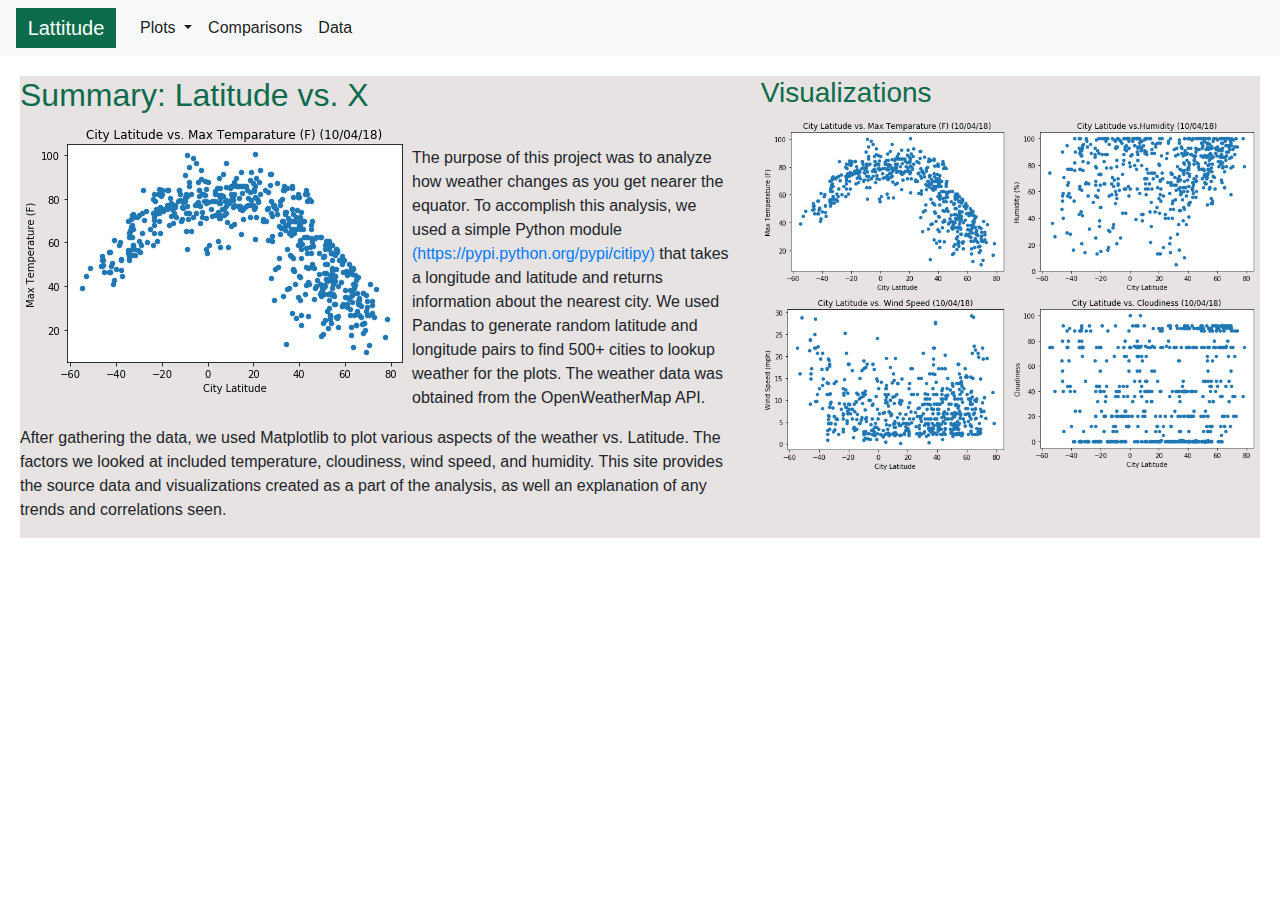
<file: index.html>
<!doctype html>
<html lang="en">
  <head>
    <!-- Required meta tags -->
    <meta charset="utf-8">
    <meta name="viewport" content="width=device-width, initial-scale=1, shrink-to-fit=no">

    <!-- Bootstrap CSS -->
    <link rel="stylesheet" href="https://maxcdn.bootstrapcdn.com/bootstrap/4.0.0/css/bootstrap.min.css" integrity="sha384-Gn5384xqQ1aoWXA+058RXPxPg6fy4IWvTNh0E263XmFcJlSAwiGgFAW/dAiS6JXm" crossorigin="anonymous">
    <link rel="stylesheet" href="style.css" />
    <!-- Optional JavaScript -->
    <!-- jQuery first, then Popper.js, then Bootstrap JS -->
  
    <!-- <script src="https://code.jquery.com/jquery-3.3.1.slim.min.js" integrity="sha384-q8i/X+965DzO0rT7abK41JStQIAqVgRVzpbzo5smXKp4YfRvH+8abtTE1Pi6jizo" crossorigin="anonymous"></script>
    <script src="https://cdnjs.cloudflare.com/ajax/libs/popper.js/1.14.3/umd/popper.min.js" integrity="sha384-ZMP7rVo3mIykV+2+9J3UJ46jBk0WLaUAdn689aCwoqbBJiSnjAK/l8WvCWPIPm49" crossorigin="anonymous"></script>
    <script src="https://stackpath.bootstrapcdn.com/bootstrap/4.1.3/js/bootstrap.min.js" integrity="sha384-ChfqqxuZUCnJSK3+MXmPNIyE6ZbWh2IMqE241rYiqJxyMiZ6OW/JmZQ5stwEULTy" crossorigin="anonymous"></script> -->

    <title>Lattitude</title>
  </head>
  <body>
    <nav class="navbar navbar-expand-sm navbar-light bg-light">
        <a class="navbar-brand" href="index.html">Lattitude</a>
        <button class="navbar-toggler" type="button" data-toggle="collapse" data-target="#navbarNavDropdown" aria-controls="navbarNavDropdown" aria-expanded="false" aria-label="Toggle navigation">
          <span class="navbar-toggler-icon"></span>
        </button>
        <div class="collapse navbar-collapse" id="navbarNavDropdown">
          <ul class="navbar-nav" >
            <li class="nav-item dropdown active">
              <a class="nav-link dropdown-toggle" href="#" id="navbarDropdownMenuLink" data-toggle="dropdown" aria-haspopup="true" aria-expanded="false">
                Plots
              </a>
              <div class="dropdown-menu" aria-labelledby="navbarDropdownMenuLink">
                <a class="dropdown-item" href="max_temp.html">Max Temperature</a>
                <a class="dropdown-item" href="humidity.html">Humitidty</a>
                <a class="dropdown-item" href="cloudiness.html">Cloudiness</a>
                <a class="dropdown-item" href="wind_speed.html">Wind Speed</a>
              </div>
             </li>
             <li class="nav-item active">
                <a class="nav-link" href="Comparison.html">Comparisons</a>
             </li>
             <li class="nav-item active">
                <a class="nav-link" href="data.html">Data</a>
              </li>
           </ul>
        </div>
      </nav>  
      <div class="containter container-summary bg-gray" >
        <div class="row">
            <div class="col-md-7">
              <h2 class="green-text">Summary: Latitude vs. X</h2>
              <img src="Images/LatVsTemp.png" style="float:left;width:310;height:220">  
              <p>
               <br>The purpose of this project was to analyze how weather changes as you get nearer the equator. To accomplish this analysis, we used a simple Python module <a href = "(https://pypi.python.org/pypi/citipy)">(https://pypi.python.org/pypi/citipy)</a> that takes a longitude and latitude and returns information about the nearest city. We used Pandas to generate random latitude and longitude pairs to find 500+ cities to lookup weather for the plots. The weather data was obtained from the OpenWeatherMap API.
              </p>
              </p> 
              <p> After gathering the data, we used Matplotlib to plot various aspects of the weather vs. Latitude. The factors we looked at included temperature, cloudiness, wind speed, and humidity. This site provides the source data and visualizations created as a part of the analysis, as well an explanation of any trends and correlations seen.
              </p> 
            </div>
            <div class="col-md-5">
              <div class="visualizations">
                <h3 class="green-text">Visualizations</h3>
                <a href="max_temp.html"><img src="Images/LatVsTemp.png" style="float:left;" ></a>
                <a href="humidity.html"><img src="Images/LatVsHumidity.png" style="float:right;" > </a>
                <a href="cloudiness.html"><img src="Images/LatVsClouds.png" style="float:right;"></a>
                <a href="wind_speed.html"><img src="Images/LatVsWind.png" style="float:left;"> </a>
              </div>
            </div>
          </div>
      </div>
      <div class="footer" > 
      </div>
    <!-- Optional JavaScript -->
    <!-- jQuery first, then Popper.js, then Bootstrap JS -->
    <script src="https://code.jquery.com/jquery-3.2.1.slim.min.js" integrity="sha384-KJ3o2DKtIkvYIK3UENzmM7KCkRr/rE9/Qpg6aAZGJwFDMVNA/GpGFF93hXpG5KkN" crossorigin="anonymous"></script>
    <script src="https://cdnjs.cloudflare.com/ajax/libs/popper.js/1.12.9/umd/popper.min.js" integrity="sha384-ApNbgh9B+Y1QKtv3Rn7W3mgPxhU9K/ScQsAP7hUibX39j7fakFPskvXusvfa0b4Q" crossorigin="anonymous"></script>
    <script src="https://maxcdn.bootstrapcdn.com/bootstrap/4.0.0/js/bootstrap.min.js" integrity="sha384-JZR6Spejh4U02d8jOt6vLEHfe/JQGiRRSQQxSfFWpi1MquVdAyjUar5+76PVCmYl" crossorigin="anonymous"></script>
  </body>
</html>
</file>
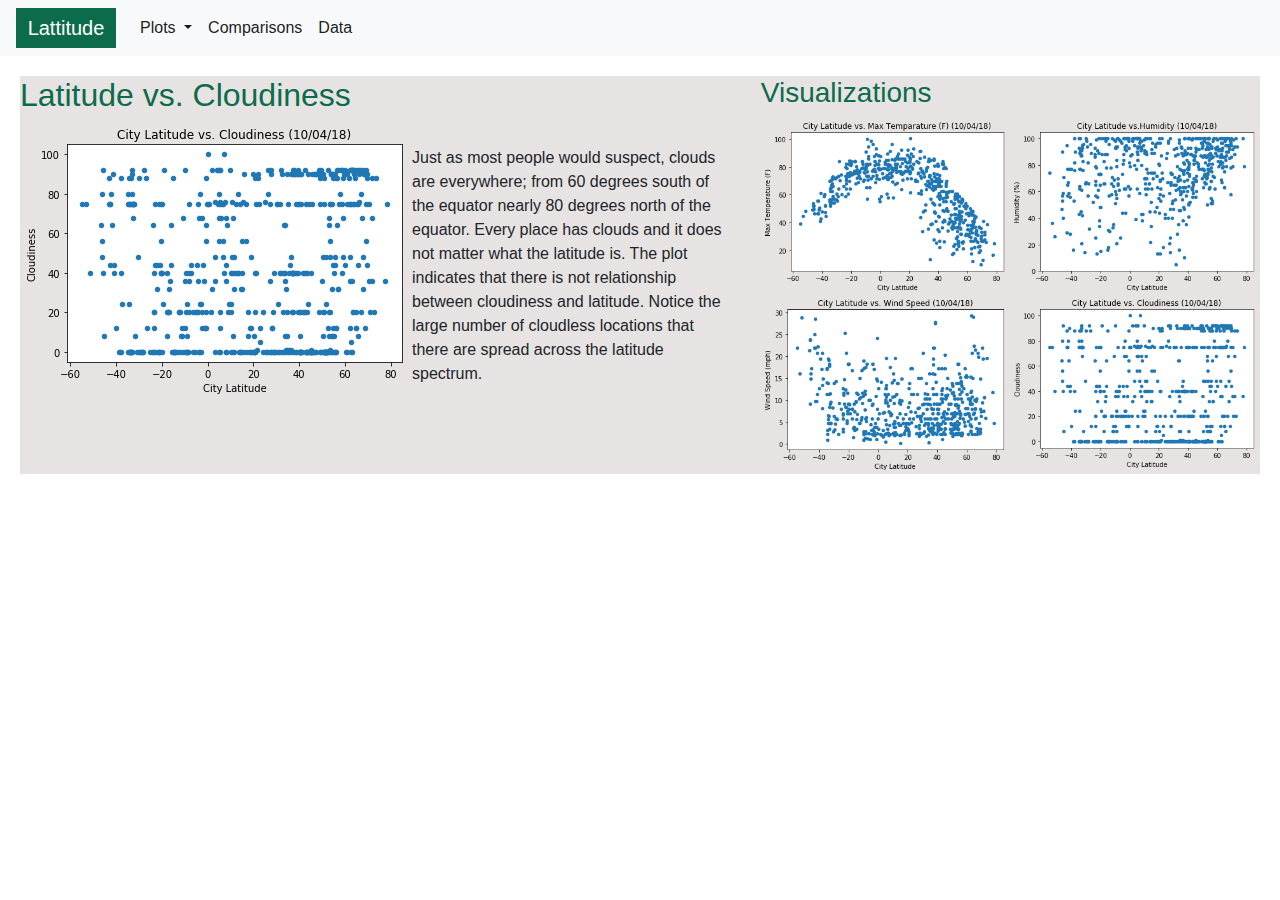
<file: cloudiness.html>
<!doctype html>
<html lang="en">
  <head>
    <!-- Required meta tags -->
    <meta charset="utf-8">
    <meta name="viewport" content="width=device-width, initial-scale=1, shrink-to-fit=no">

    <!-- Bootstrap CSS -->
    <link rel="stylesheet" href="https://maxcdn.bootstrapcdn.com/bootstrap/4.0.0/css/bootstrap.min.css" integrity="sha384-Gn5384xqQ1aoWXA+058RXPxPg6fy4IWvTNh0E263XmFcJlSAwiGgFAW/dAiS6JXm" crossorigin="anonymous">
    <link rel="stylesheet" href="style.css" />
    <!-- Optional JavaScript -->
    <!-- jQuery first, then Popper.js, then Bootstrap JS -->
  
    <!-- <script src="https://code.jquery.com/jquery-3.3.1.slim.min.js" integrity="sha384-q8i/X+965DzO0rT7abK41JStQIAqVgRVzpbzo5smXKp4YfRvH+8abtTE1Pi6jizo" crossorigin="anonymous"></script>
    <script src="https://cdnjs.cloudflare.com/ajax/libs/popper.js/1.14.3/umd/popper.min.js" integrity="sha384-ZMP7rVo3mIykV+2+9J3UJ46jBk0WLaUAdn689aCwoqbBJiSnjAK/l8WvCWPIPm49" crossorigin="anonymous"></script>
    <script src="https://stackpath.bootstrapcdn.com/bootstrap/4.1.3/js/bootstrap.min.js" integrity="sha384-ChfqqxuZUCnJSK3+MXmPNIyE6ZbWh2IMqE241rYiqJxyMiZ6OW/JmZQ5stwEULTy" crossorigin="anonymous"></script> -->

    <title>Lattitude</title>
  </head>
  <body>
    <nav class="navbar navbar-expand-sm navbar-light bg-light">
        <a class="navbar-brand" href="index.html">Lattitude</a>
        <button class="navbar-toggler" type="button" data-toggle="collapse" data-target="#navbarNavDropdown" aria-controls="navbarNavDropdown" aria-expanded="false" aria-label="Toggle navigation">
          <span class="navbar-toggler-icon"></span>
        </button>
        <div class="collapse navbar-collapse" id="navbarNavDropdown">
          <ul class="navbar-nav" >
            <li class="nav-item dropdown active">
              <a class="nav-link dropdown-toggle" href="#" id="navbarDropdownMenuLink" data-toggle="dropdown" aria-haspopup="true" aria-expanded="false">
                Plots
              </a>
              <div class="dropdown-menu" aria-labelledby="navbarDropdownMenuLink">
                <a class="dropdown-item" href="max_temp.html">Max Temperature</a>
                <a class="dropdown-item" href="humidity.html">Humitidty</a>
                <a class="dropdown-item" href="cloudiness.html">Cloudiness</a>
                <a class="dropdown-item" href="wind_speed.html">Wind Speed</a>
              </div>
             </li>
             <li class="nav-item active">
                <a class="nav-link" href="Comparison.html">Comparisons</a>
             </li>
             <li class="nav-item active">
                <a class="nav-link" href="data.html">Data</a>
              </li>
           </ul>
        </div>
      </nav>  
      <div class="containter container-summary bg-gray" >
        <div class="row">
            <div class="col-md-7">
              <h2 class="green-text">Latitude vs. Cloudiness</h2>
              <img src="Images/LatVsClouds.png" style="float:left;width:310;height:220">  
              <p>
               <br> Just as most people would suspect, clouds are everywhere; from 60 degrees south of the equator nearly 80 degrees north of the equator. Every place has clouds and it does not matter what the latitude is. The plot indicates that there is not relationship between cloudiness and latitude. Notice the large number of cloudless locations that there are spread across the latitude spectrum.
              </p>
              <p>  
              </p>
            </div>
            <div class="col-md-5">
              <div class="visualizations">
                <h3 class="green-text">Visualizations</h3>
                <a href="max_temp.html"><img src="Images/LatVsTemp.png" style="float:left;" ></a>
                <a href="humidity.html"><img src="Images/LatVsHumidity.png" style="float:right;" > </a>
                <a href="cloudiness.html"><img src="Images/LatVsClouds.png" style="float:right;"></a>
                <a href="wind_speed.html"><img src="Images/LatVsWind.png" style="float:left;"> </a>
              </div>
            </div>
          </div>
      </div>
      <div class="footer" > 
      </div>
    <!-- Optional JavaScript -->
    <!-- jQuery first, then Popper.js, then Bootstrap JS -->
    <script src="https://code.jquery.com/jquery-3.2.1.slim.min.js" integrity="sha384-KJ3o2DKtIkvYIK3UENzmM7KCkRr/rE9/Qpg6aAZGJwFDMVNA/GpGFF93hXpG5KkN" crossorigin="anonymous"></script>
    <script src="https://cdnjs.cloudflare.com/ajax/libs/popper.js/1.12.9/umd/popper.min.js" integrity="sha384-ApNbgh9B+Y1QKtv3Rn7W3mgPxhU9K/ScQsAP7hUibX39j7fakFPskvXusvfa0b4Q" crossorigin="anonymous"></script>
    <script src="https://maxcdn.bootstrapcdn.com/bootstrap/4.0.0/js/bootstrap.min.js" integrity="sha384-JZR6Spejh4U02d8jOt6vLEHfe/JQGiRRSQQxSfFWpi1MquVdAyjUar5+76PVCmYl" crossorigin="anonymous"></script>
  </body>
</html>
</file>
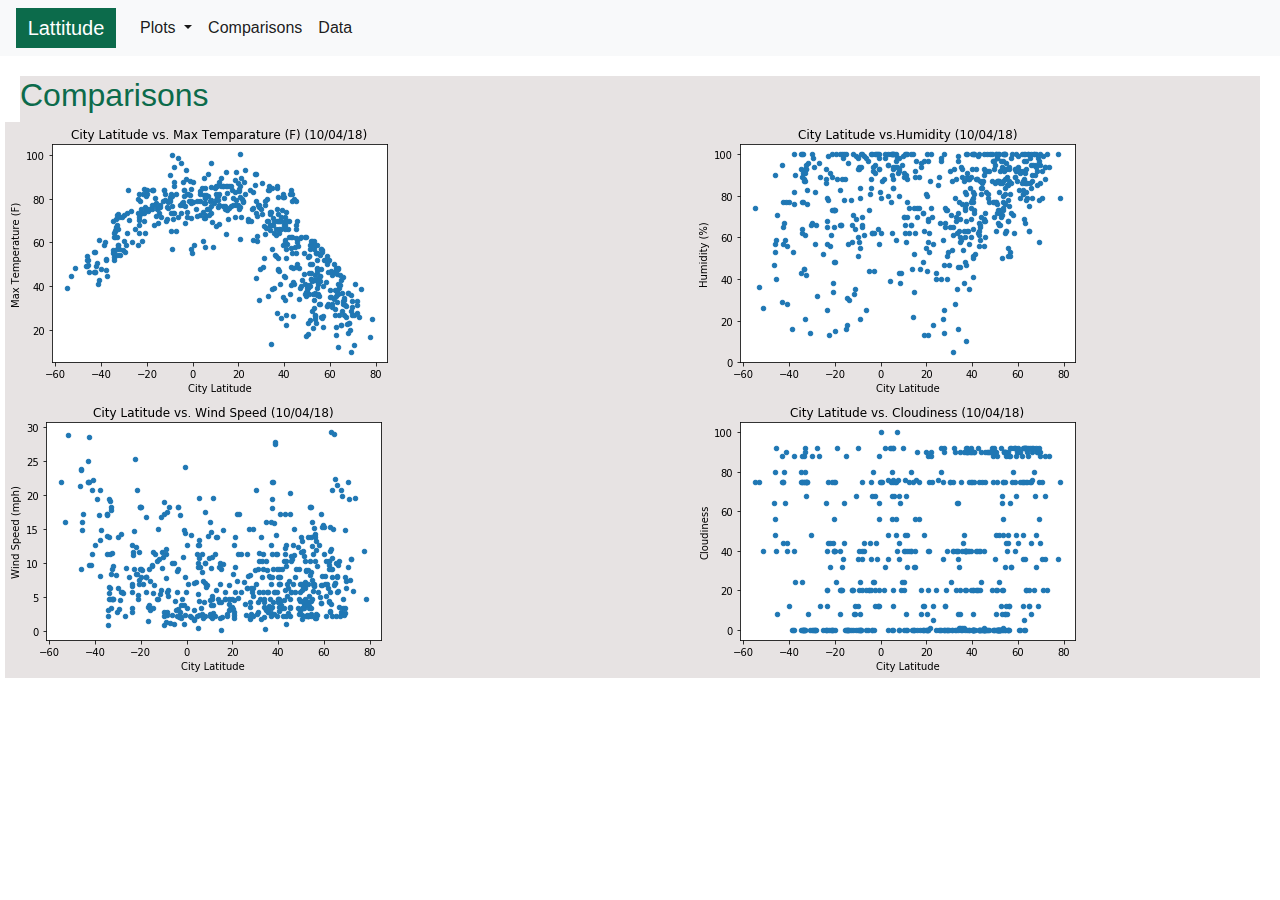
<file: Comparison.html>
<!doctype html>
<html lang="en">
  <head>
    <!-- Required meta tags -->
    <meta charset="utf-8">
    <meta name="viewport" content="width=device-width, initial-scale=1, shrink-to-fit=no">

    <!-- Bootstrap CSS -->
    <link rel="stylesheet" href="https://maxcdn.bootstrapcdn.com/bootstrap/4.0.0/css/bootstrap.min.css" integrity="sha384-Gn5384xqQ1aoWXA+058RXPxPg6fy4IWvTNh0E263XmFcJlSAwiGgFAW/dAiS6JXm" crossorigin="anonymous">
    <link rel="stylesheet" href="style.css" />
    <!-- Optional JavaScript -->
    <!-- jQuery first, then Popper.js, then Bootstrap JS -->
  
    <!-- <script src="https://code.jquery.com/jquery-3.3.1.slim.min.js" integrity="sha384-q8i/X+965DzO0rT7abK41JStQIAqVgRVzpbzo5smXKp4YfRvH+8abtTE1Pi6jizo" crossorigin="anonymous"></script>
    <script src="https://cdnjs.cloudflare.com/ajax/libs/popper.js/1.14.3/umd/popper.min.js" integrity="sha384-ZMP7rVo3mIykV+2+9J3UJ46jBk0WLaUAdn689aCwoqbBJiSnjAK/l8WvCWPIPm49" crossorigin="anonymous"></script>
    <script src="https://stackpath.bootstrapcdn.com/bootstrap/4.1.3/js/bootstrap.min.js" integrity="sha384-ChfqqxuZUCnJSK3+MXmPNIyE6ZbWh2IMqE241rYiqJxyMiZ6OW/JmZQ5stwEULTy" crossorigin="anonymous"></script> -->

    <title>Lattitude</title>
  </head>
  <body>
    <nav class="navbar navbar-expand-sm navbar-light bg-light">
        <a class="navbar-brand" href="index.html">Lattitude</a>
        <button class="navbar-toggler" type="button" data-toggle="collapse" data-target="#navbarNavDropdown" aria-controls="navbarNavDropdown" aria-expanded="false" aria-label="Toggle navigation">
          <span class="navbar-toggler-icon"></span>
        </button>
        <div class="collapse navbar-collapse" id="navbarNavDropdown">
          <ul class="navbar-nav" >
            <li class="nav-item dropdown active">
              <a class="nav-link dropdown-toggle" href="#" id="navbarDropdownMenuLink" data-toggle="dropdown" aria-haspopup="true" aria-expanded="false">
                Plots
              </a>
              <div class="dropdown-menu" aria-labelledby="navbarDropdownMenuLink">
                <a class="dropdown-item" href="max_temp.html">Max Temperature</a>
                <a class="dropdown-item" href="humidity.html">Humitidty</a>
                <a class="dropdown-item" href="cloudiness.html">Cloudiness</a>
                <a class="dropdown-item" href="wind_speed.html">Wind Speed</a>
              </div>
             </li>
             <li class="nav-item active">
                <a class="nav-link" href="Comparison.html">Comparisons</a>
             </li>
             <li class="nav-item active">
                <a class="nav-link" href="data.html">Data</a>
              </li>
           </ul>
        </div>
      </nav>  
      <div class="containter container-summary bg-gray" >
        <div class="row">
            <div class="col-lg-4">
                <h2 class="green-text">Comparisons</h2>
            </div>
                <div class="comparisons">
                <a href="max_temp.html" > <img src="Images/LatVsTemp.png" style="float:left;"> </a>
                <a href="humidity.html" > <img src="Images/LatVsHumidity.png" style="float:right;"> </a>
                <a href="cloudiness.html" > <img src="Images/LatVsClouds.png" style="float:right;"> </a>
                <a href="wind_speed.html" > <img src="Images/LatVsWind.png" style="float:left;"> </a>
                </div>
            </div>
      </div>
      <div class="footer" > 
      </div>
    <!-- Optional JavaScript -->
    <!-- jQuery first, then Popper.js, then Bootstrap JS -->
    <script src="https://code.jquery.com/jquery-3.2.1.slim.min.js" integrity="sha384-KJ3o2DKtIkvYIK3UENzmM7KCkRr/rE9/Qpg6aAZGJwFDMVNA/GpGFF93hXpG5KkN" crossorigin="anonymous"></script>
    <script src="https://cdnjs.cloudflare.com/ajax/libs/popper.js/1.12.9/umd/popper.min.js" integrity="sha384-ApNbgh9B+Y1QKtv3Rn7W3mgPxhU9K/ScQsAP7hUibX39j7fakFPskvXusvfa0b4Q" crossorigin="anonymous"></script>
    <script src="https://maxcdn.bootstrapcdn.com/bootstrap/4.0.0/js/bootstrap.min.js" integrity="sha384-JZR6Spejh4U02d8jOt6vLEHfe/JQGiRRSQQxSfFWpi1MquVdAyjUar5+76PVCmYl" crossorigin="anonymous"></script>
  </body>
</html>
</file>
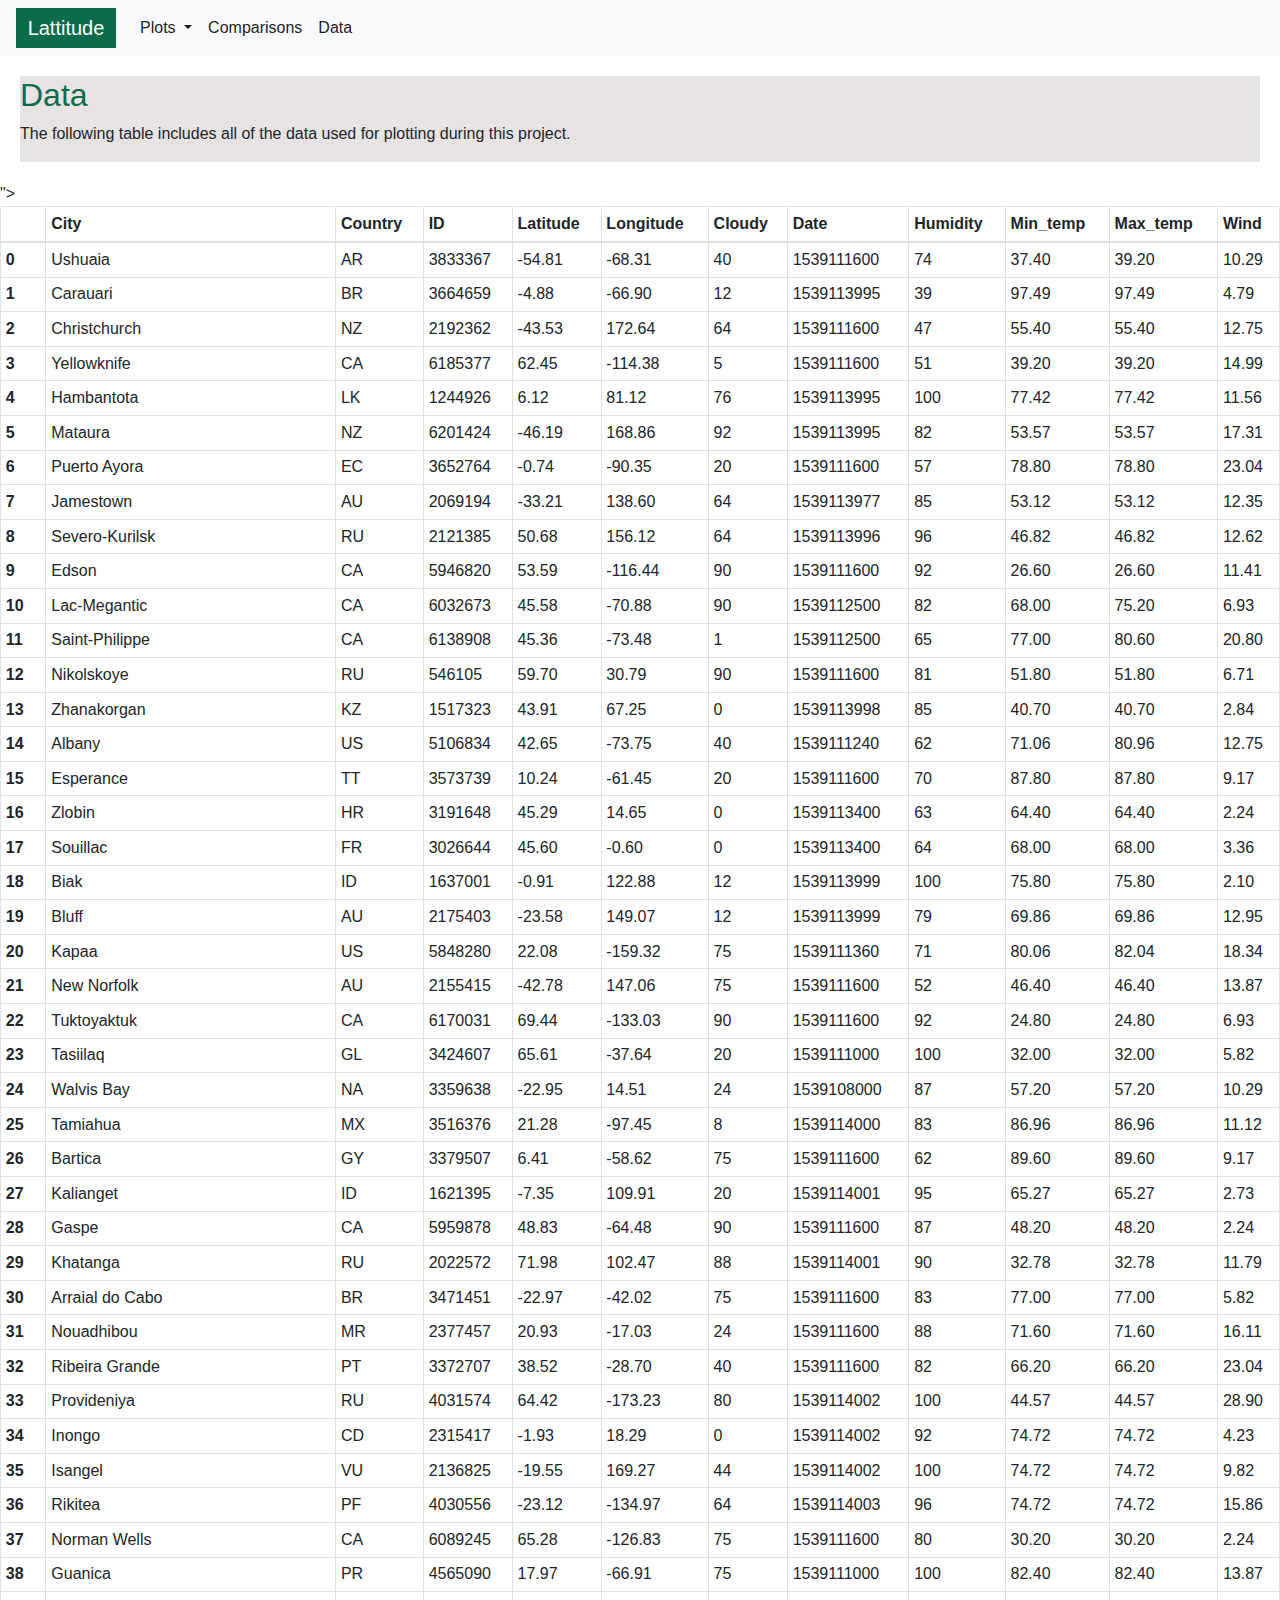
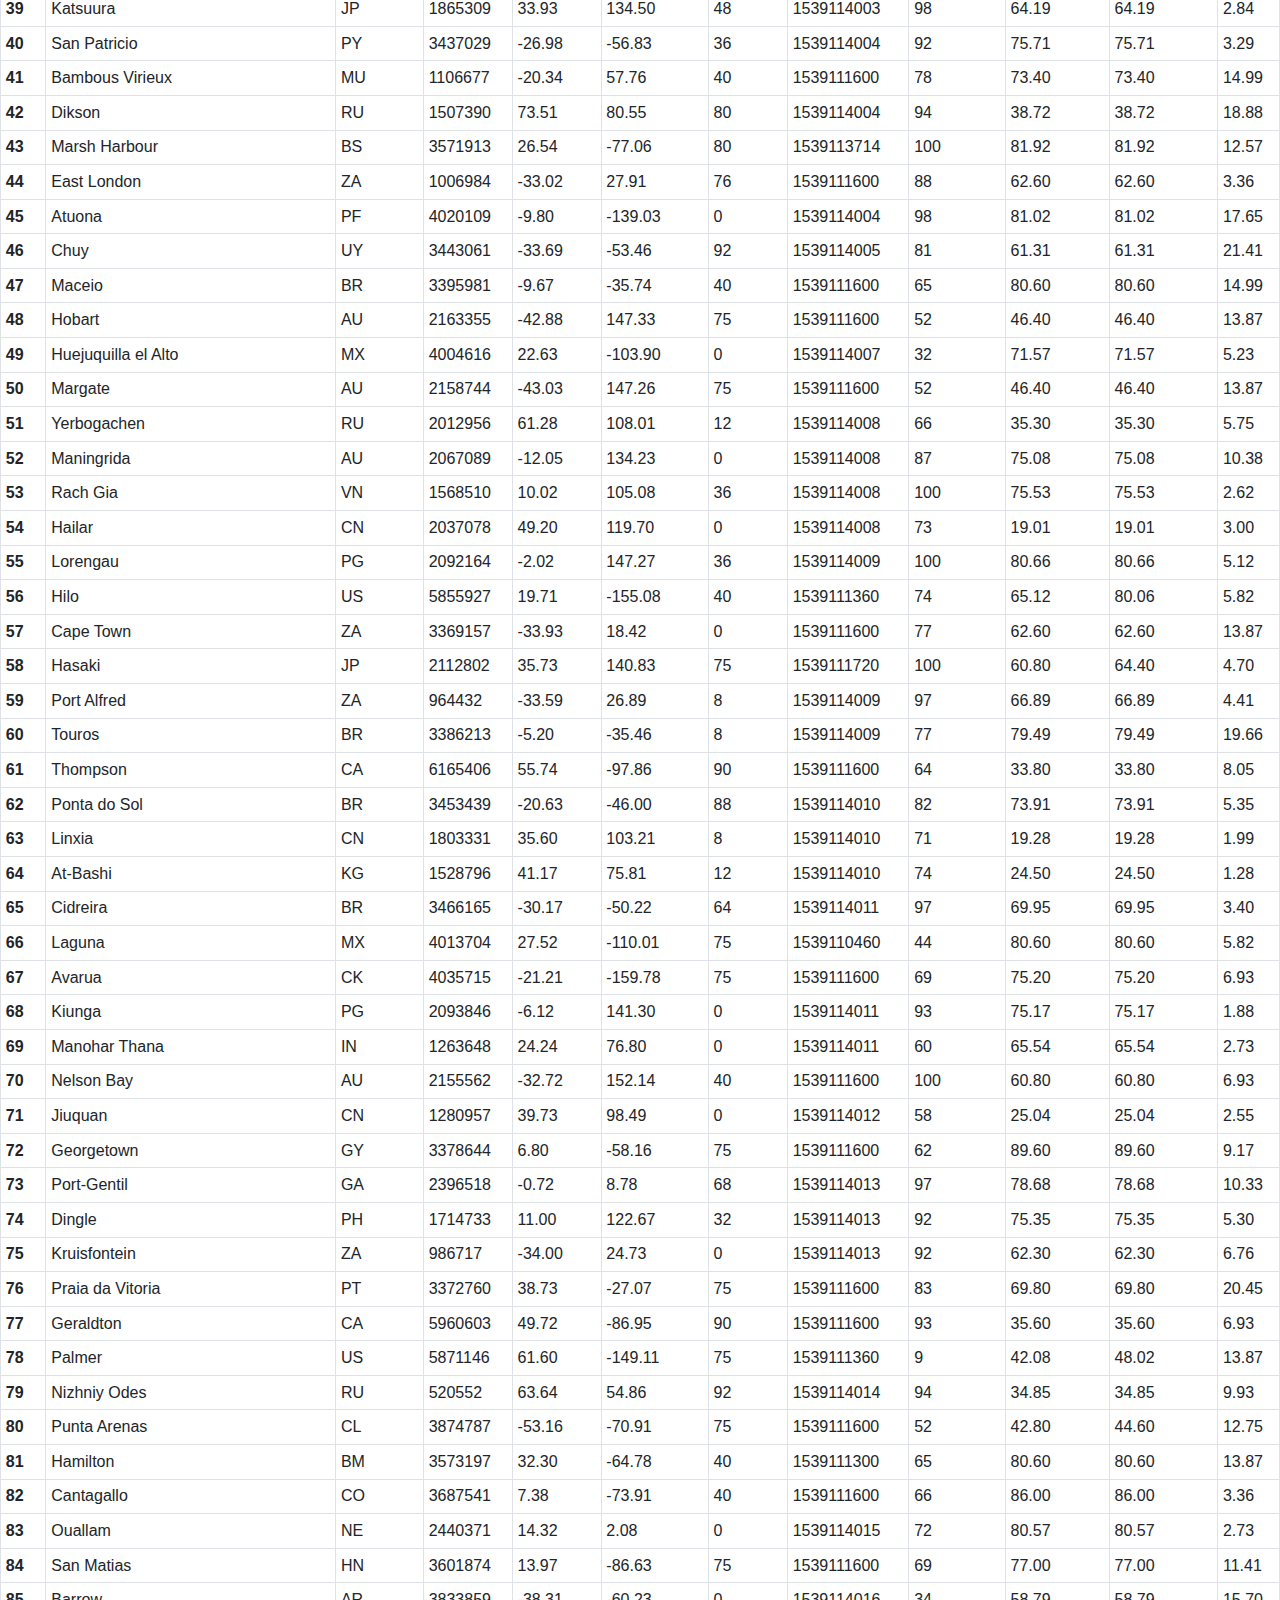
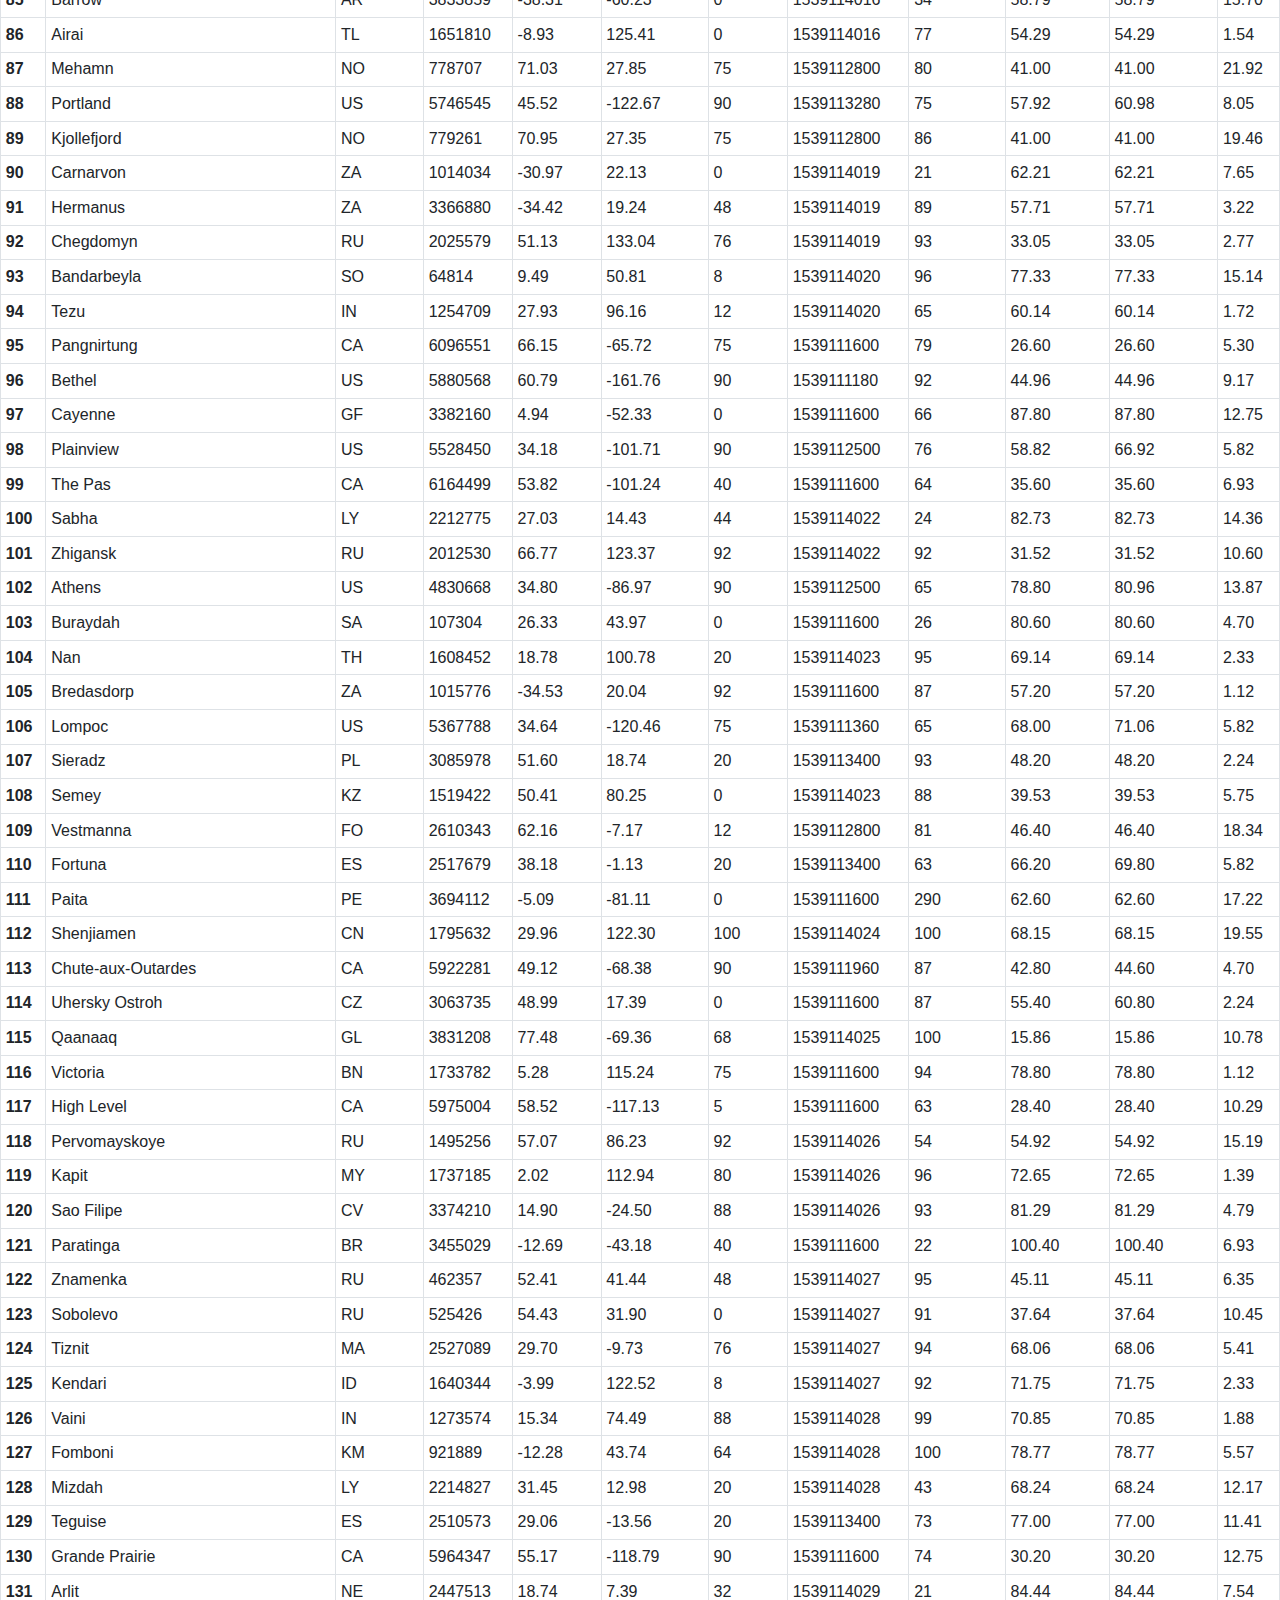
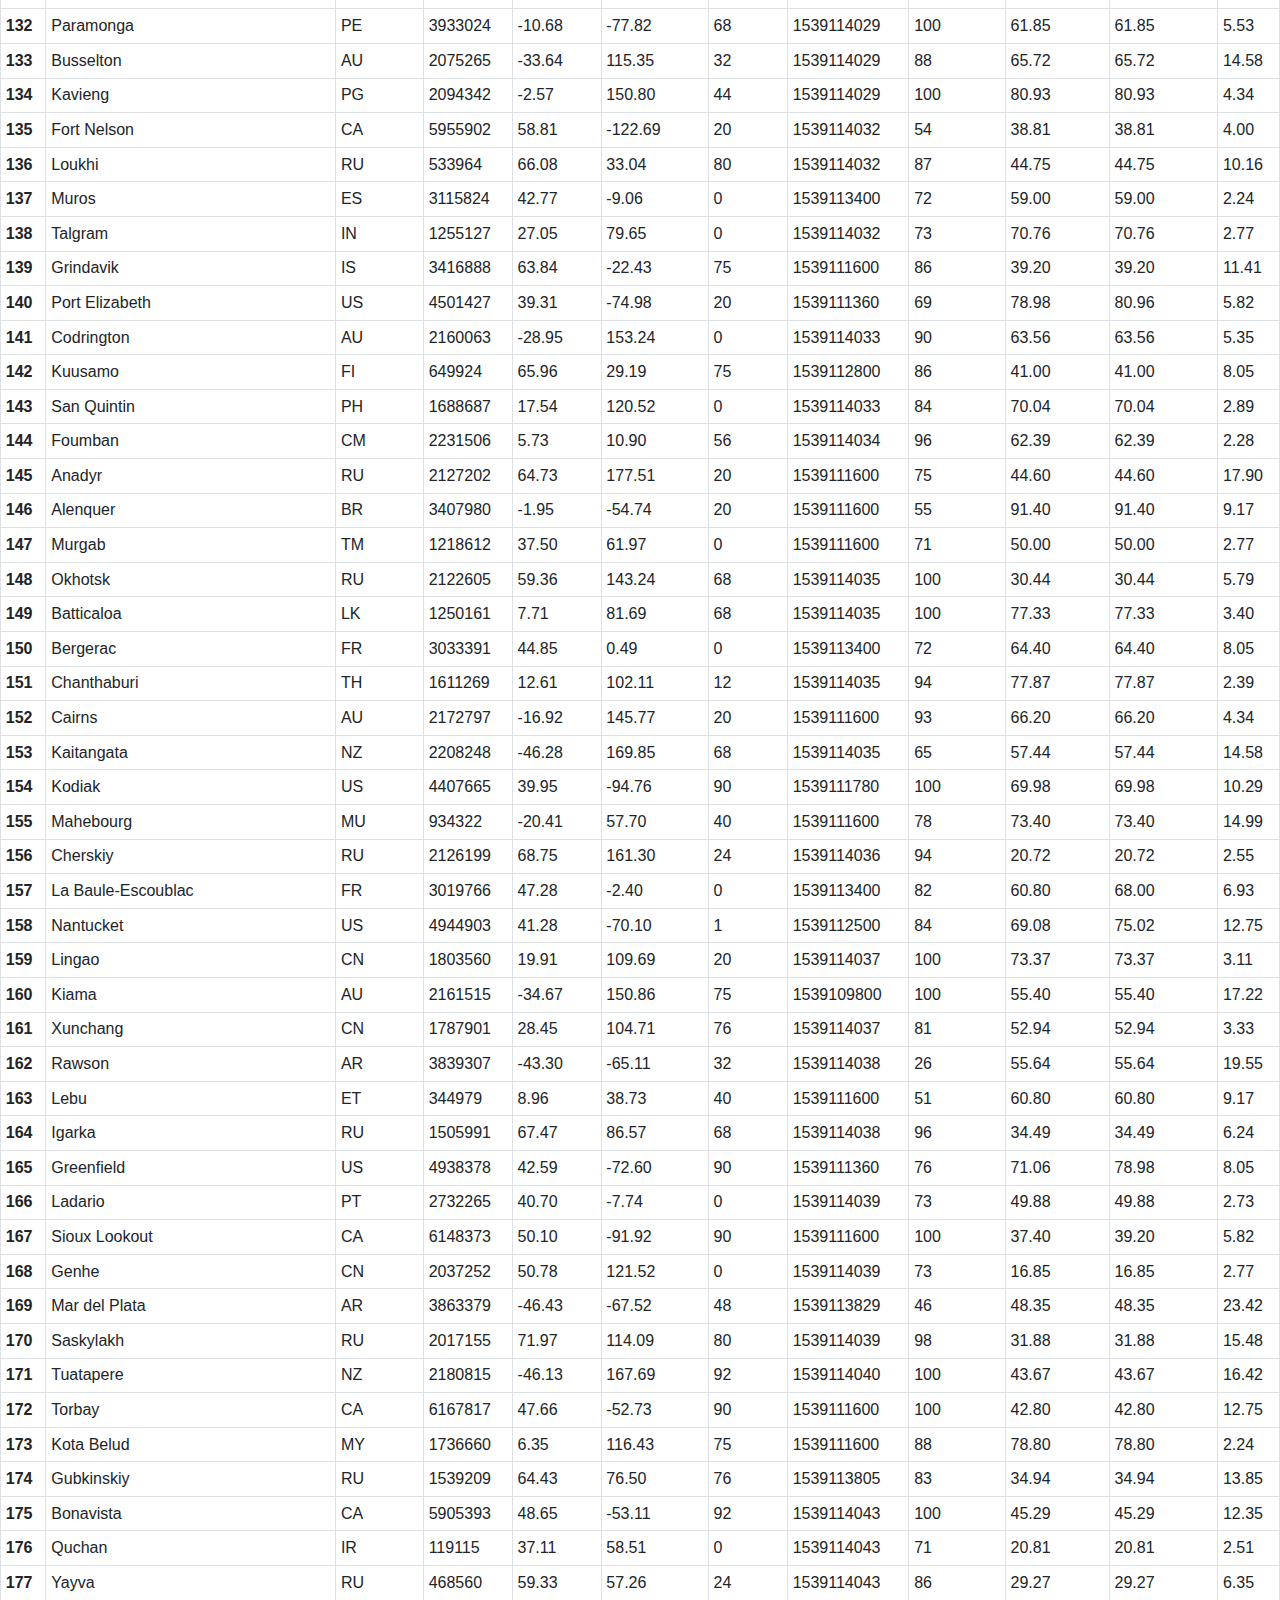
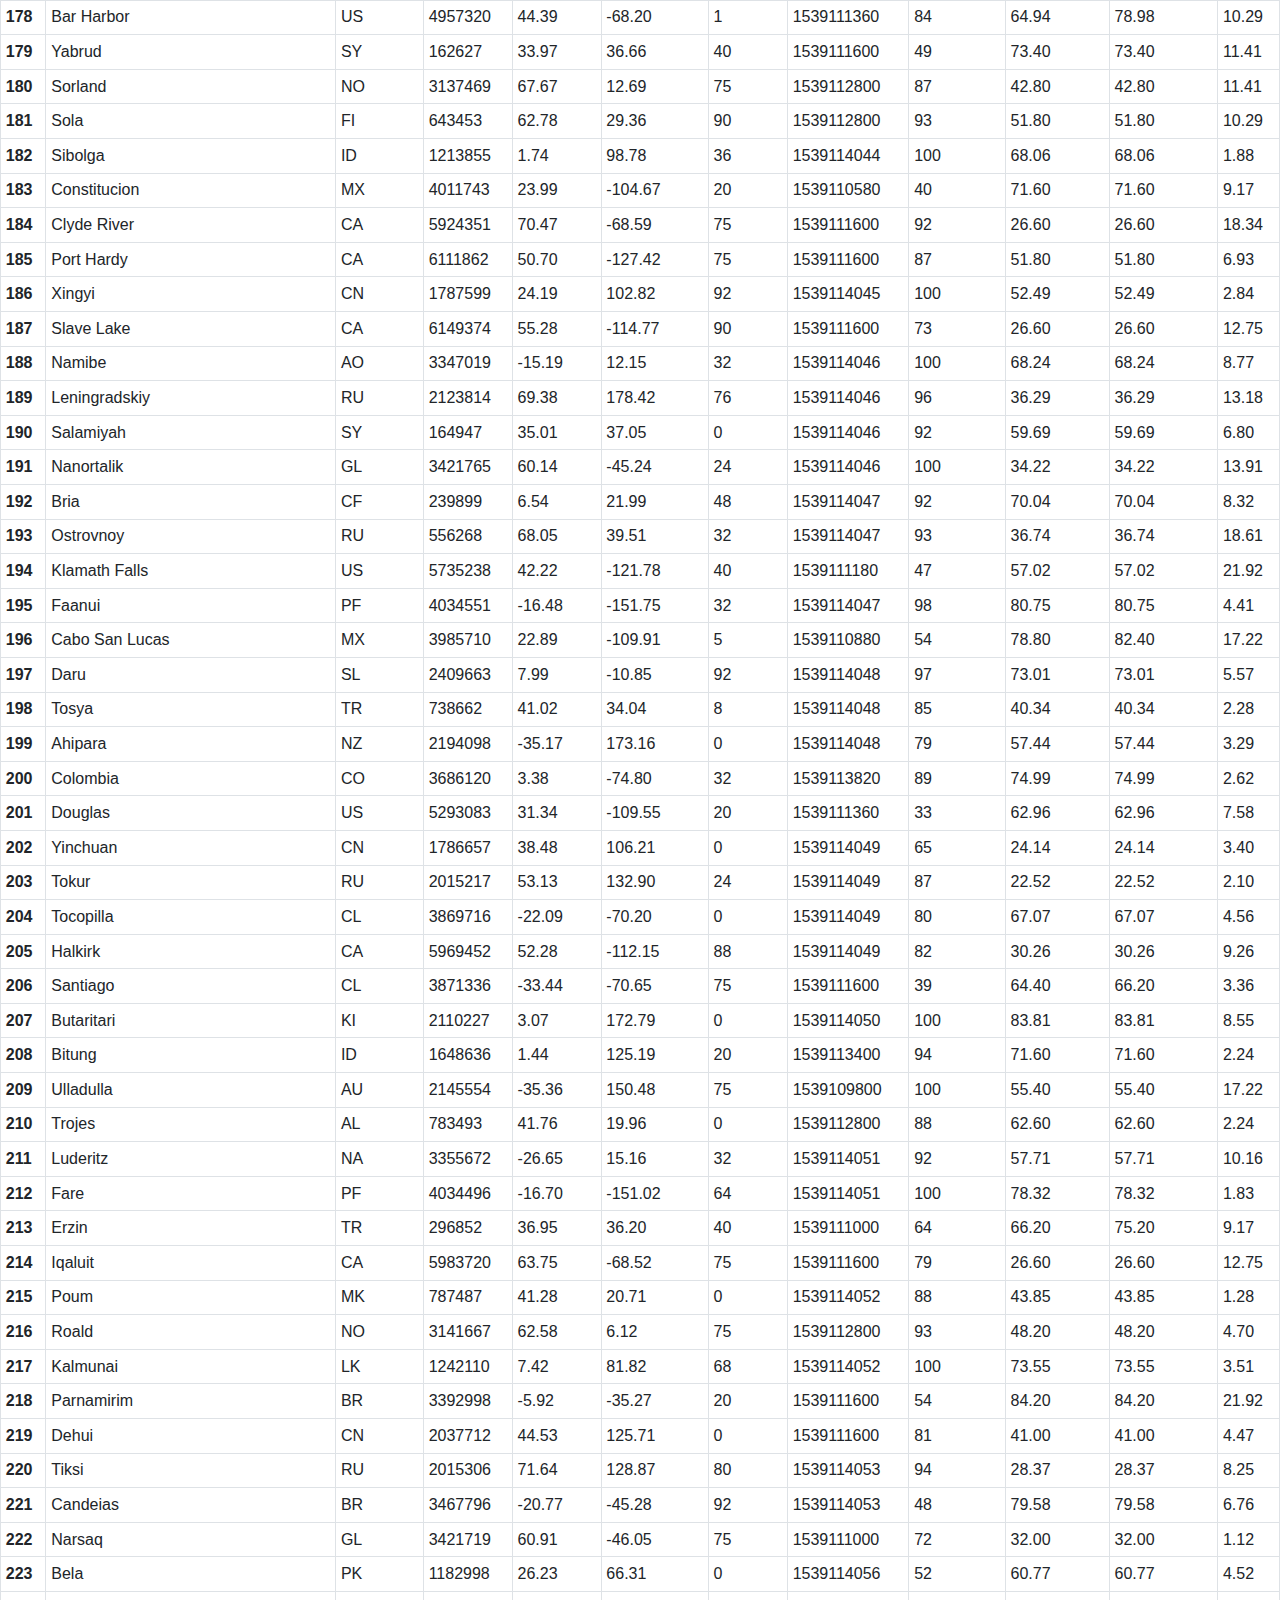
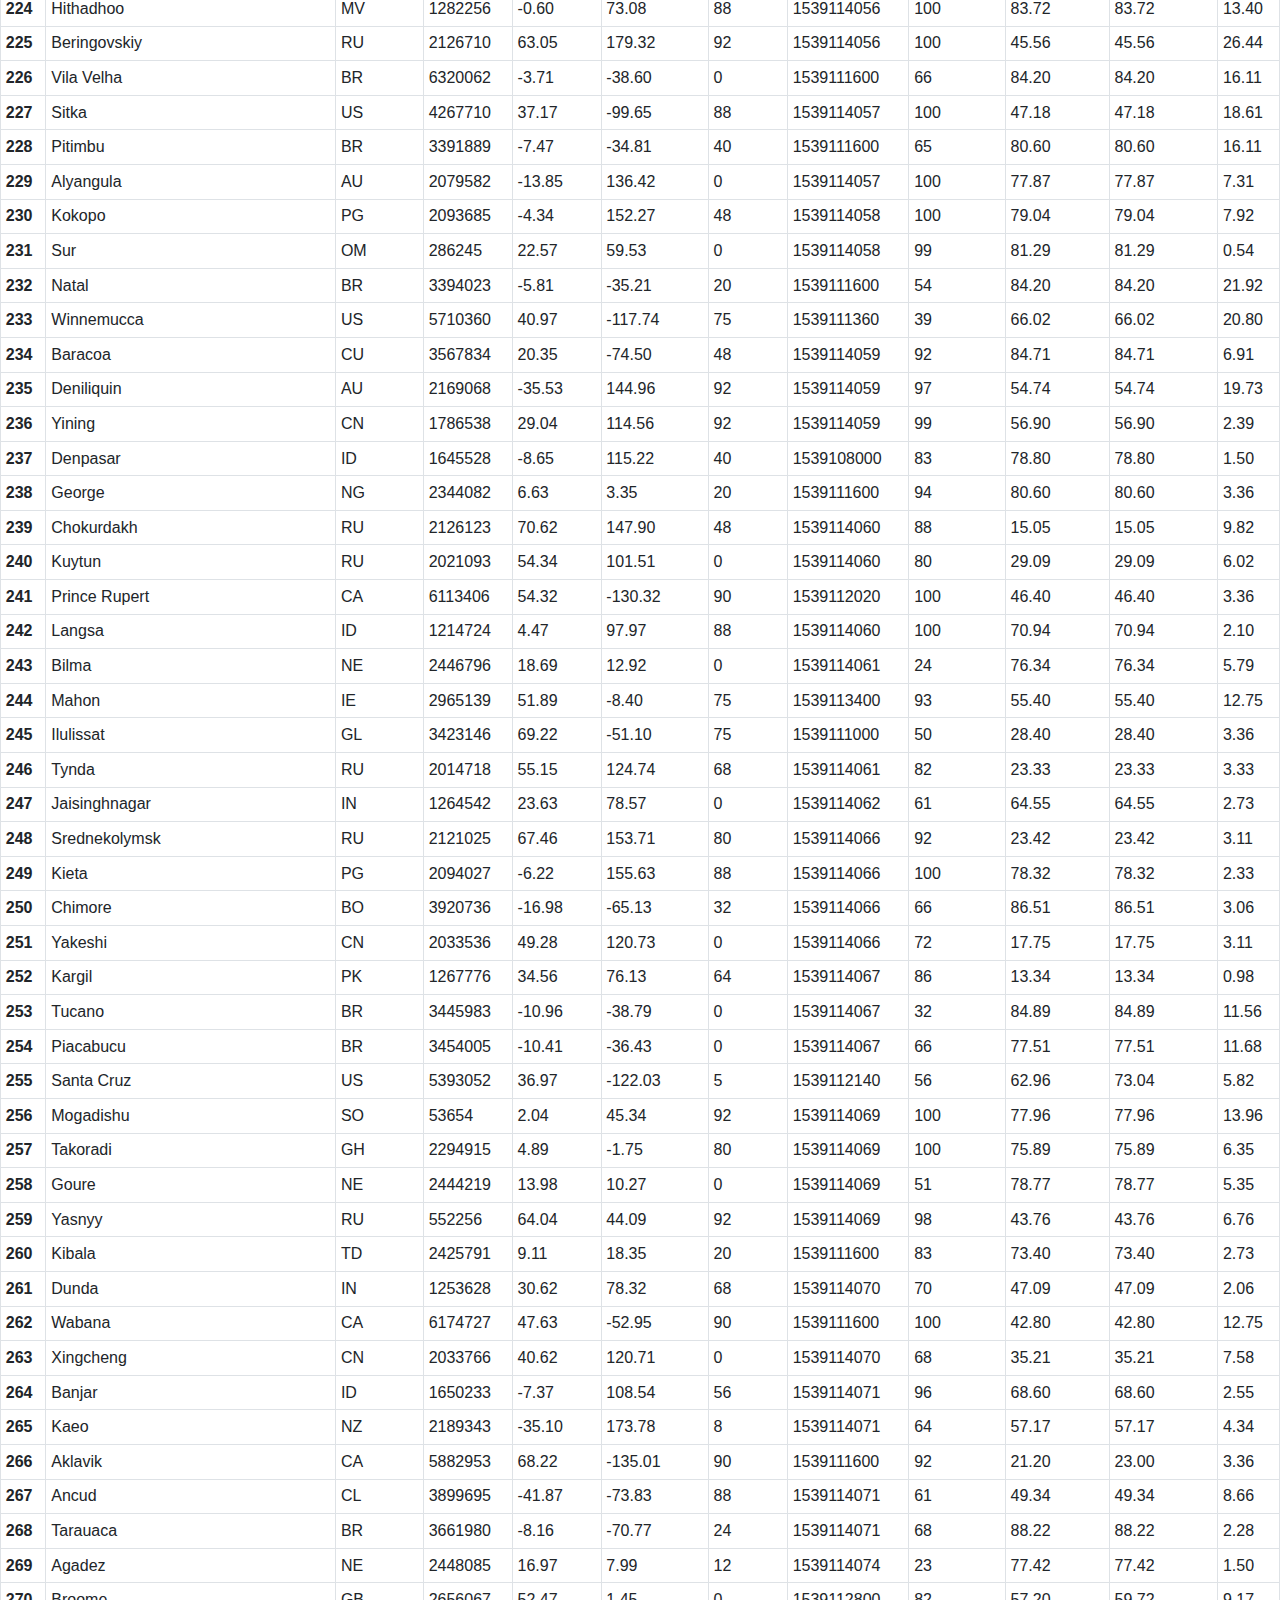
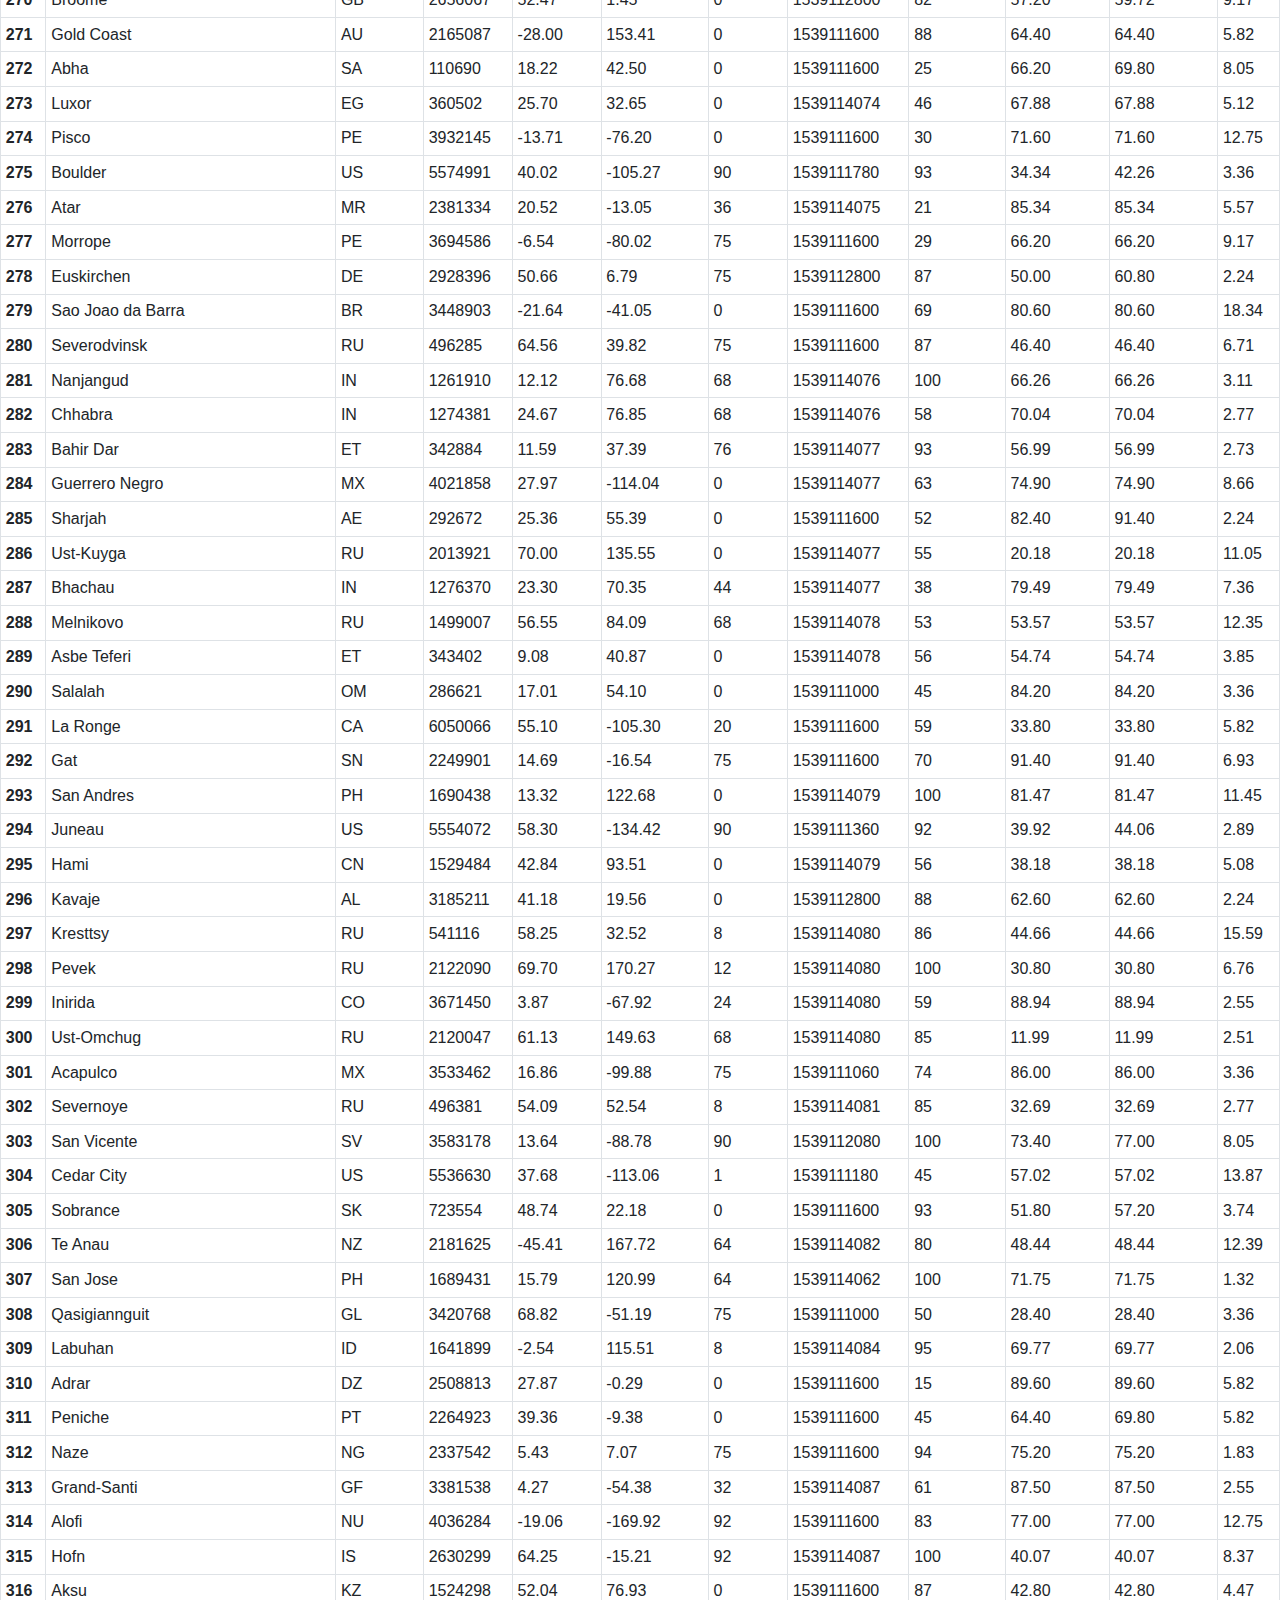
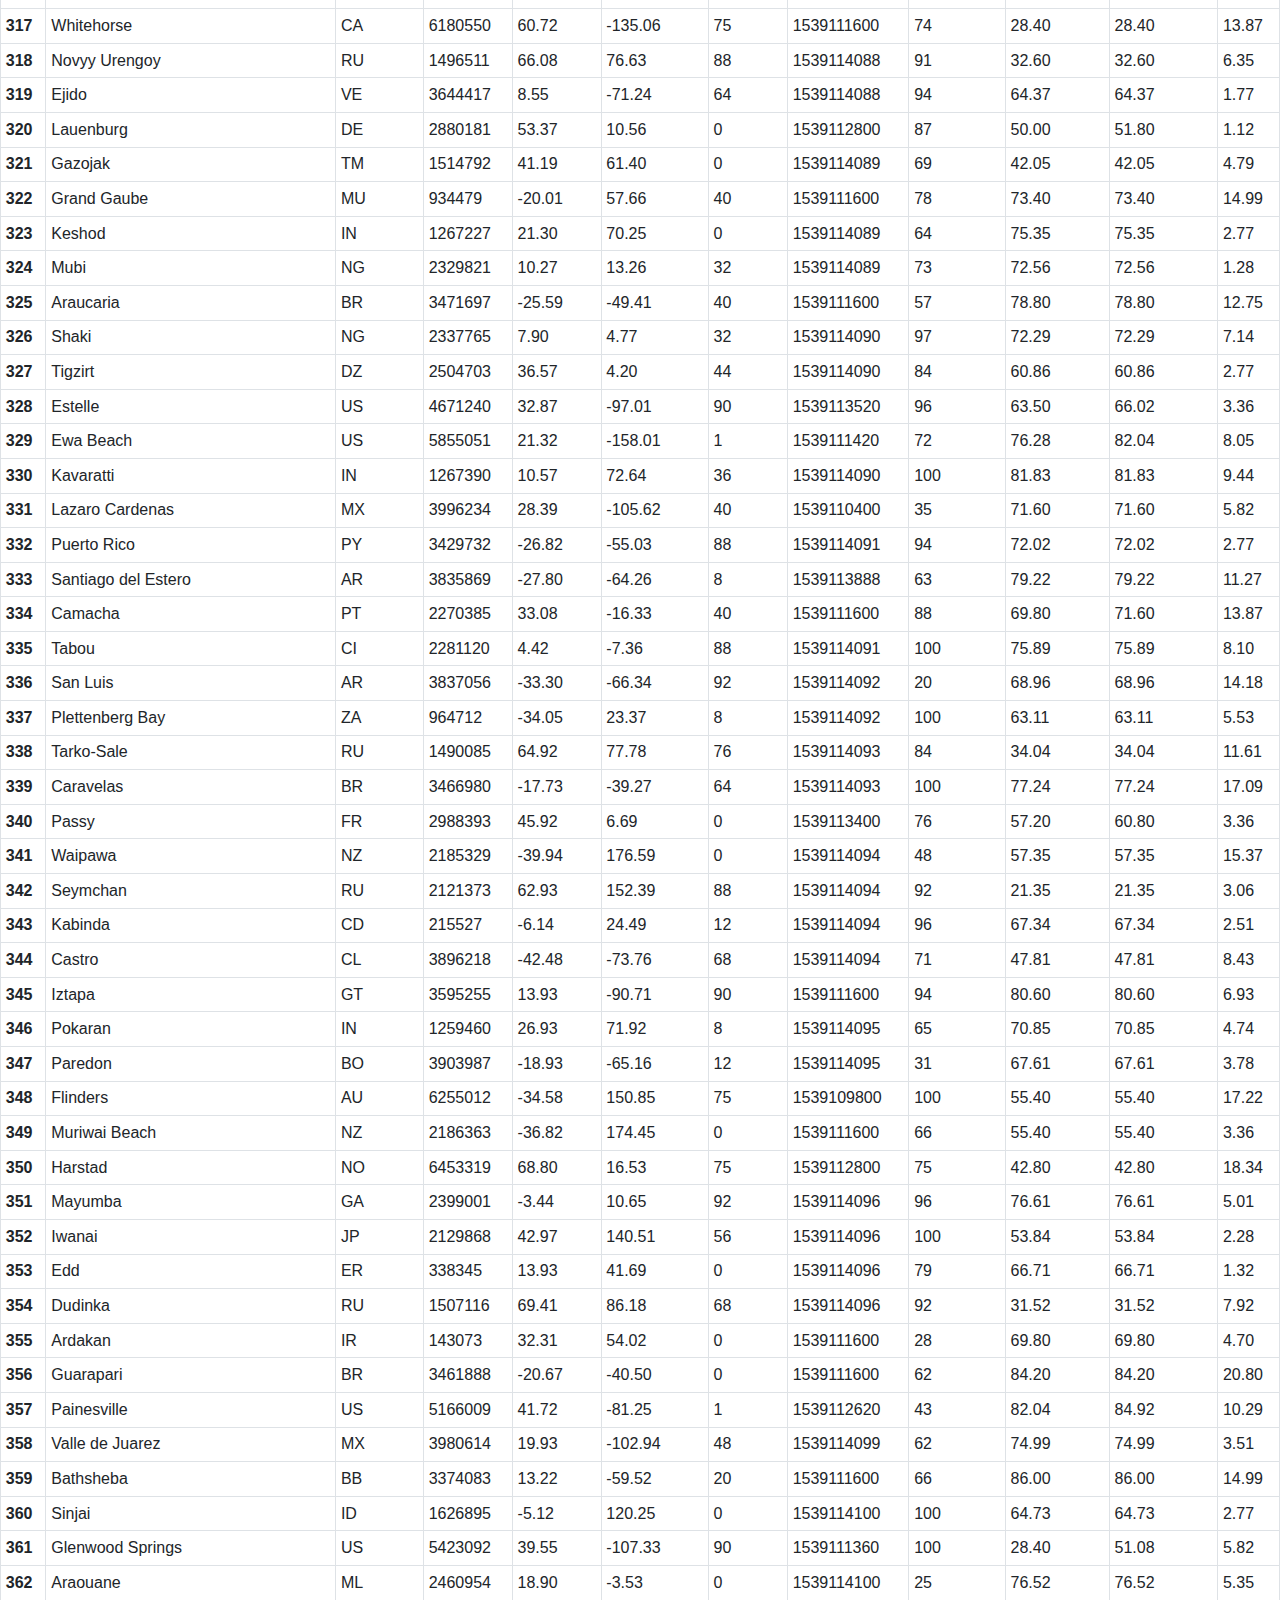
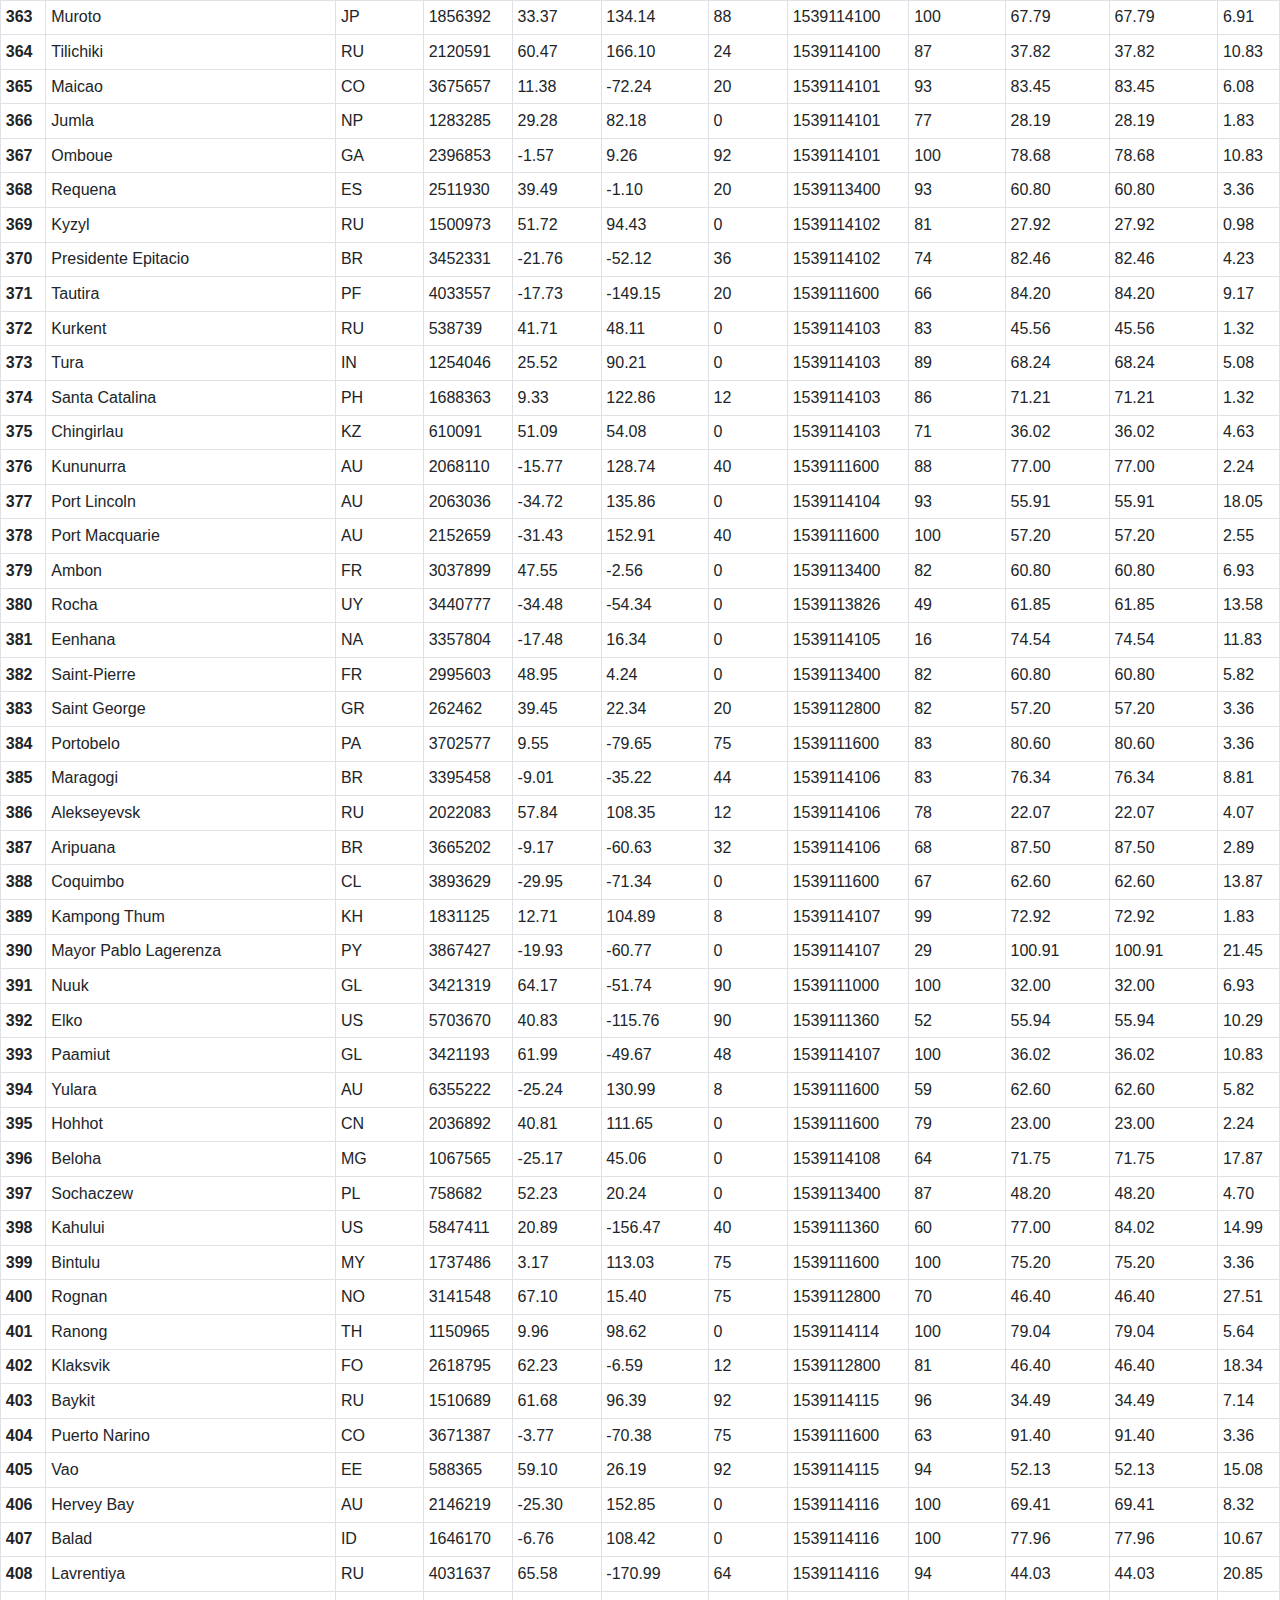
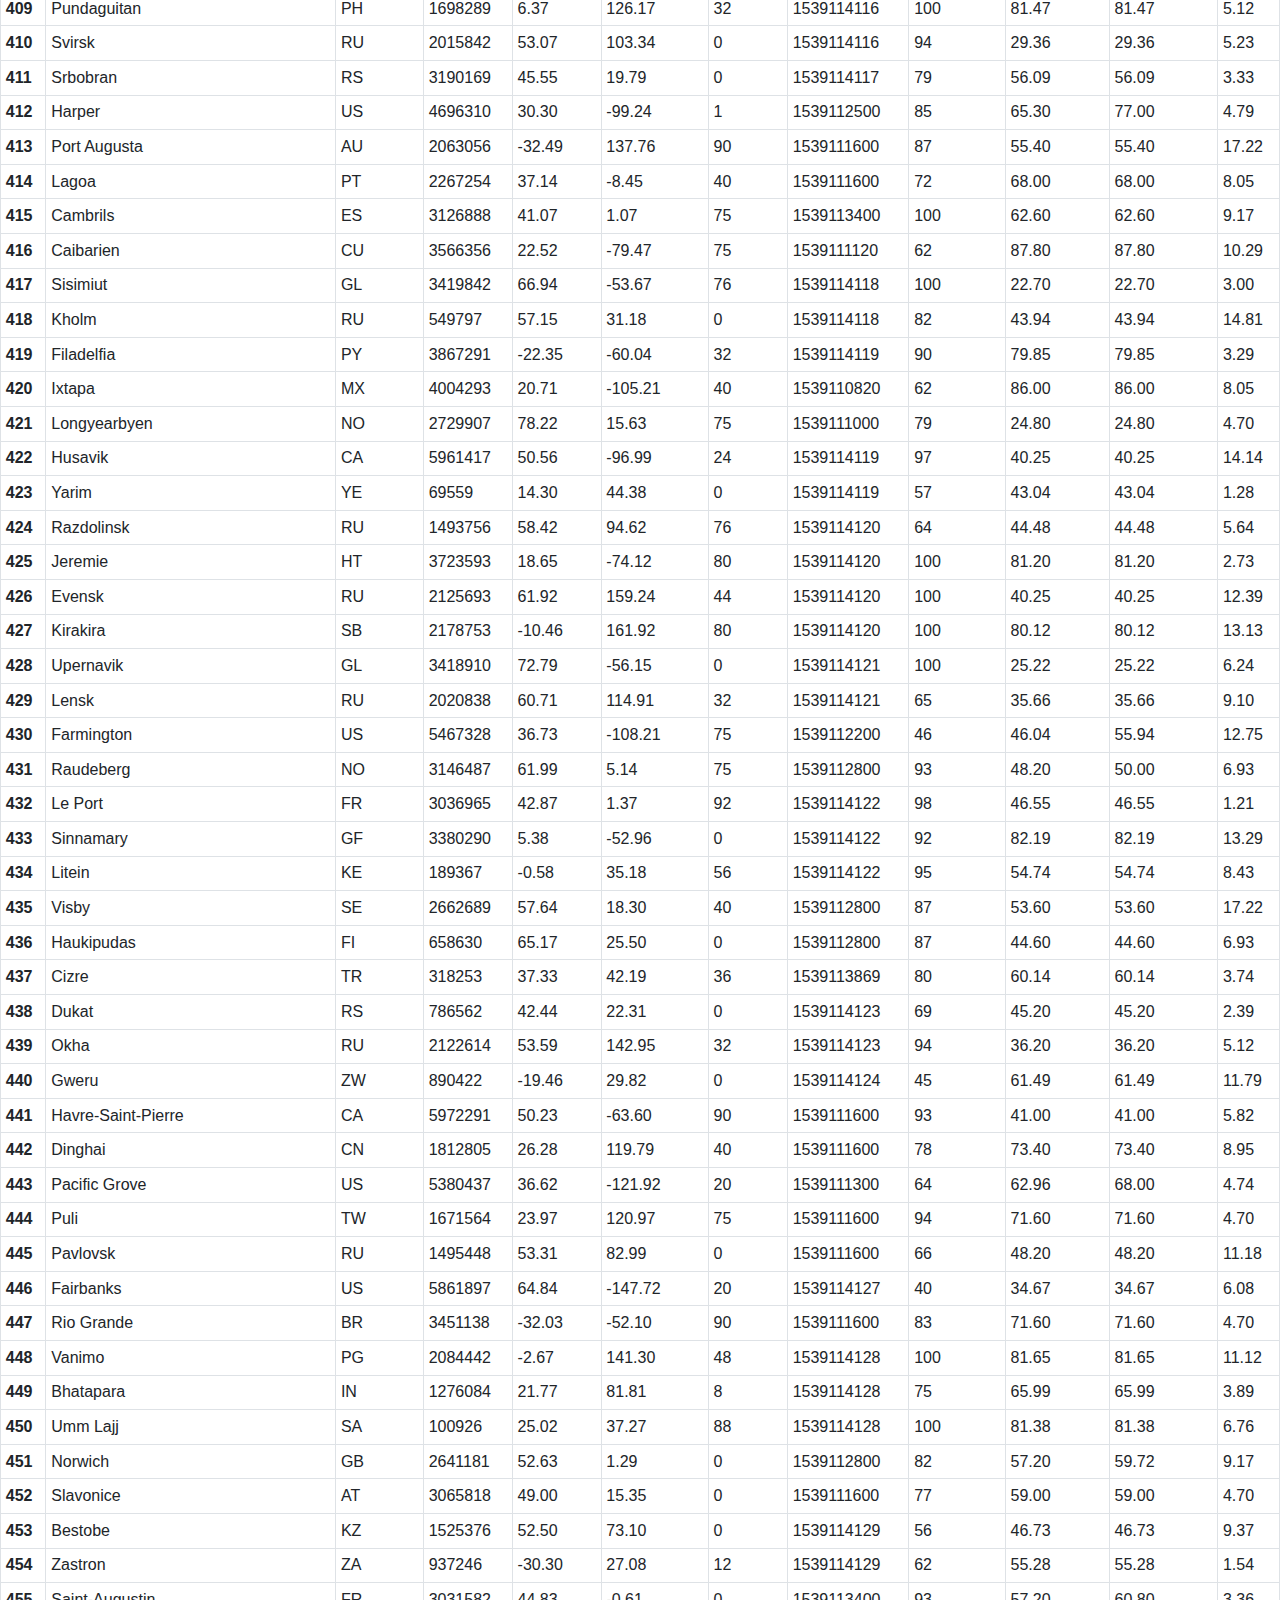
<file: data.html>
<!doctype html>
<html lang="en">
  <head>
    <!-- Required meta tags -->
    <meta charset="utf-8">
    <meta name="viewport" content="width=device-width, initial-scale=1, shrink-to-fit=no">

    <!-- Bootstrap CSS -->
    <link rel="stylesheet" href="https://maxcdn.bootstrapcdn.com/bootstrap/4.0.0/css/bootstrap.min.css" integrity="sha384-Gn5384xqQ1aoWXA+058RXPxPg6fy4IWvTNh0E263XmFcJlSAwiGgFAW/dAiS6JXm" crossorigin="anonymous">
    <link rel="stylesheet" href="style.css" />
    <!-- Optional JavaScript -->
    <!-- jQuery first, then Popper.js, then Bootstrap JS -->
  
    <!-- <script src="https://code.jquery.com/jquery-3.3.1.slim.min.js" integrity="sha384-q8i/X+965DzO0rT7abK41JStQIAqVgRVzpbzo5smXKp4YfRvH+8abtTE1Pi6jizo" crossorigin="anonymous"></script>
    <script src="https://cdnjs.cloudflare.com/ajax/libs/popper.js/1.14.3/umd/popper.min.js" integrity="sha384-ZMP7rVo3mIykV+2+9J3UJ46jBk0WLaUAdn689aCwoqbBJiSnjAK/l8WvCWPIPm49" crossorigin="anonymous"></script>
    <script src="https://stackpath.bootstrapcdn.com/bootstrap/4.1.3/js/bootstrap.min.js" integrity="sha384-ChfqqxuZUCnJSK3+MXmPNIyE6ZbWh2IMqE241rYiqJxyMiZ6OW/JmZQ5stwEULTy" crossorigin="anonymous"></script> -->

    <title>Lattitude</title>
  </head>
  <body>
    <nav class="navbar navbar-expand-sm navbar-light bg-light">
        <a class="navbar-brand" href="index.html">Lattitude</a>
        <button class="navbar-toggler" type="button" data-toggle="collapse" data-target="#navbarNavDropdown" aria-controls="navbarNavDropdown" aria-expanded="false" aria-label="Toggle navigation">
          <span class="navbar-toggler-icon"></span>
        </button>
        <div class="collapse navbar-collapse" id="navbarNavDropdown">
          <ul class="navbar-nav" >
            <li class="nav-item dropdown active">
              <a class="nav-link dropdown-toggle" href="#" id="navbarDropdownMenuLink" data-toggle="dropdown" aria-haspopup="true" aria-expanded="false">
                Plots
              </a>
              <div class="dropdown-menu" aria-labelledby="navbarDropdownMenuLink">
                <a class="dropdown-item" href="max_temp.html">Max Temperature</a>
                <a class="dropdown-item" href="humidity.html">Humitidty</a>
                <a class="dropdown-item" href="cloudiness.html">Cloudiness</a>
                <a class="dropdown-item" href="wind_speed.html">Wind Speed</a>
              </div>
             </li>
             <li class="nav-item active">
                <a class="nav-link" href="Comparison.html">Comparisons</a>
             </li>
             <li class="nav-item active">
                <a class="nav-link" href="data.html">Data</a>
              </li>
           </ul>
        </div>
      </nav>  
      <div class="containter container-summary bg-gray" >
        <div class="row">
            <div class="col-8">
                <h2 class="green-text">Data</h2>
                    <p>The following table includes all of the data used for plotting during this project.
                    </p>           
                </div>
           </div>
      </div>
      <div class="Data_table table-responsive-lg"></div>">
        <table class="table table-bordered table-sm">
          <thead>
            <tr style="text-align: left;">
              <th></th>
              <th>City</th>
              <th>Country</th>
              <th>ID</th>
              <th>Latitude</th>
              <th>Longitude</th>
              <th>Cloudy</th>
              <th>Date</th>
              <th>Humidity</th>
              <th>Min_temp</th>
              <th>Max_temp</th>
              <th>Wind</th>
            </tr>
          </thead>
          <tbody>
            <tr>
              <th>0</th>
              <td>Ushuaia</td>
              <td>AR</td>
              <td>3833367</td>
              <td>-54.81</td>
              <td>-68.31</td>
              <td>40</td>
              <td>1539111600</td>
              <td>74</td>
              <td>37.40</td>
              <td>39.20</td>
              <td>10.29</td>
            </tr>
            <tr>
              <th>1</th>
              <td>Carauari</td>
              <td>BR</td>
              <td>3664659</td>
              <td>-4.88</td>
              <td>-66.90</td>
              <td>12</td>
              <td>1539113995</td>
              <td>39</td>
              <td>97.49</td>
              <td>97.49</td>
              <td>4.79</td>
            </tr>
            <tr>
              <th>2</th>
              <td>Christchurch</td>
              <td>NZ</td>
              <td>2192362</td>
              <td>-43.53</td>
              <td>172.64</td>
              <td>64</td>
              <td>1539111600</td>
              <td>47</td>
              <td>55.40</td>
              <td>55.40</td>
              <td>12.75</td>
            </tr>
            <tr>
              <th>3</th>
              <td>Yellowknife</td>
              <td>CA</td>
              <td>6185377</td>
              <td>62.45</td>
              <td>-114.38</td>
              <td>5</td>
              <td>1539111600</td>
              <td>51</td>
              <td>39.20</td>
              <td>39.20</td>
              <td>14.99</td>
            </tr>
            <tr>
              <th>4</th>
              <td>Hambantota</td>
              <td>LK</td>
              <td>1244926</td>
              <td>6.12</td>
              <td>81.12</td>
              <td>76</td>
              <td>1539113995</td>
              <td>100</td>
              <td>77.42</td>
              <td>77.42</td>
              <td>11.56</td>
            </tr>
            <tr>
              <th>5</th>
              <td>Mataura</td>
              <td>NZ</td>
              <td>6201424</td>
              <td>-46.19</td>
              <td>168.86</td>
              <td>92</td>
              <td>1539113995</td>
              <td>82</td>
              <td>53.57</td>
              <td>53.57</td>
              <td>17.31</td>
            </tr>
            <tr>
              <th>6</th>
              <td>Puerto Ayora</td>
              <td>EC</td>
              <td>3652764</td>
              <td>-0.74</td>
              <td>-90.35</td>
              <td>20</td>
              <td>1539111600</td>
              <td>57</td>
              <td>78.80</td>
              <td>78.80</td>
              <td>23.04</td>
            </tr>
            <tr>
              <th>7</th>
              <td>Jamestown</td>
              <td>AU</td>
              <td>2069194</td>
              <td>-33.21</td>
              <td>138.60</td>
              <td>64</td>
              <td>1539113977</td>
              <td>85</td>
              <td>53.12</td>
              <td>53.12</td>
              <td>12.35</td>
            </tr>
            <tr>
              <th>8</th>
              <td>Severo-Kurilsk</td>
              <td>RU</td>
              <td>2121385</td>
              <td>50.68</td>
              <td>156.12</td>
              <td>64</td>
              <td>1539113996</td>
              <td>96</td>
              <td>46.82</td>
              <td>46.82</td>
              <td>12.62</td>
            </tr>
            <tr>
              <th>9</th>
              <td>Edson</td>
              <td>CA</td>
              <td>5946820</td>
              <td>53.59</td>
              <td>-116.44</td>
              <td>90</td>
              <td>1539111600</td>
              <td>92</td>
              <td>26.60</td>
              <td>26.60</td>
              <td>11.41</td>
            </tr>
            <tr>
              <th>10</th>
              <td>Lac-Megantic</td>
              <td>CA</td>
              <td>6032673</td>
              <td>45.58</td>
              <td>-70.88</td>
              <td>90</td>
              <td>1539112500</td>
              <td>82</td>
              <td>68.00</td>
              <td>75.20</td>
              <td>6.93</td>
            </tr>
            <tr>
              <th>11</th>
              <td>Saint-Philippe</td>
              <td>CA</td>
              <td>6138908</td>
              <td>45.36</td>
              <td>-73.48</td>
              <td>1</td>
              <td>1539112500</td>
              <td>65</td>
              <td>77.00</td>
              <td>80.60</td>
              <td>20.80</td>
            </tr>
            <tr>
              <th>12</th>
              <td>Nikolskoye</td>
              <td>RU</td>
              <td>546105</td>
              <td>59.70</td>
              <td>30.79</td>
              <td>90</td>
              <td>1539111600</td>
              <td>81</td>
              <td>51.80</td>
              <td>51.80</td>
              <td>6.71</td>
            </tr>
            <tr>
              <th>13</th>
              <td>Zhanakorgan</td>
              <td>KZ</td>
              <td>1517323</td>
              <td>43.91</td>
              <td>67.25</td>
              <td>0</td>
              <td>1539113998</td>
              <td>85</td>
              <td>40.70</td>
              <td>40.70</td>
              <td>2.84</td>
            </tr>
            <tr>
              <th>14</th>
              <td>Albany</td>
              <td>US</td>
              <td>5106834</td>
              <td>42.65</td>
              <td>-73.75</td>
              <td>40</td>
              <td>1539111240</td>
              <td>62</td>
              <td>71.06</td>
              <td>80.96</td>
              <td>12.75</td>
            </tr>
            <tr>
              <th>15</th>
              <td>Esperance</td>
              <td>TT</td>
              <td>3573739</td>
              <td>10.24</td>
              <td>-61.45</td>
              <td>20</td>
              <td>1539111600</td>
              <td>70</td>
              <td>87.80</td>
              <td>87.80</td>
              <td>9.17</td>
            </tr>
            <tr>
              <th>16</th>
              <td>Zlobin</td>
              <td>HR</td>
              <td>3191648</td>
              <td>45.29</td>
              <td>14.65</td>
              <td>0</td>
              <td>1539113400</td>
              <td>63</td>
              <td>64.40</td>
              <td>64.40</td>
              <td>2.24</td>
            </tr>
            <tr>
              <th>17</th>
              <td>Souillac</td>
              <td>FR</td>
              <td>3026644</td>
              <td>45.60</td>
              <td>-0.60</td>
              <td>0</td>
              <td>1539113400</td>
              <td>64</td>
              <td>68.00</td>
              <td>68.00</td>
              <td>3.36</td>
            </tr>
            <tr>
              <th>18</th>
              <td>Biak</td>
              <td>ID</td>
              <td>1637001</td>
              <td>-0.91</td>
              <td>122.88</td>
              <td>12</td>
              <td>1539113999</td>
              <td>100</td>
              <td>75.80</td>
              <td>75.80</td>
              <td>2.10</td>
            </tr>
            <tr>
              <th>19</th>
              <td>Bluff</td>
              <td>AU</td>
              <td>2175403</td>
              <td>-23.58</td>
              <td>149.07</td>
              <td>12</td>
              <td>1539113999</td>
              <td>79</td>
              <td>69.86</td>
              <td>69.86</td>
              <td>12.95</td>
            </tr>
            <tr>
              <th>20</th>
              <td>Kapaa</td>
              <td>US</td>
              <td>5848280</td>
              <td>22.08</td>
              <td>-159.32</td>
              <td>75</td>
              <td>1539111360</td>
              <td>71</td>
              <td>80.06</td>
              <td>82.04</td>
              <td>18.34</td>
            </tr>
            <tr>
              <th>21</th>
              <td>New Norfolk</td>
              <td>AU</td>
              <td>2155415</td>
              <td>-42.78</td>
              <td>147.06</td>
              <td>75</td>
              <td>1539111600</td>
              <td>52</td>
              <td>46.40</td>
              <td>46.40</td>
              <td>13.87</td>
            </tr>
            <tr>
              <th>22</th>
              <td>Tuktoyaktuk</td>
              <td>CA</td>
              <td>6170031</td>
              <td>69.44</td>
              <td>-133.03</td>
              <td>90</td>
              <td>1539111600</td>
              <td>92</td>
              <td>24.80</td>
              <td>24.80</td>
              <td>6.93</td>
            </tr>
            <tr>
              <th>23</th>
              <td>Tasiilaq</td>
              <td>GL</td>
              <td>3424607</td>
              <td>65.61</td>
              <td>-37.64</td>
              <td>20</td>
              <td>1539111000</td>
              <td>100</td>
              <td>32.00</td>
              <td>32.00</td>
              <td>5.82</td>
            </tr>
            <tr>
              <th>24</th>
              <td>Walvis Bay</td>
              <td>NA</td>
              <td>3359638</td>
              <td>-22.95</td>
              <td>14.51</td>
              <td>24</td>
              <td>1539108000</td>
              <td>87</td>
              <td>57.20</td>
              <td>57.20</td>
              <td>10.29</td>
            </tr>
            <tr>
              <th>25</th>
              <td>Tamiahua</td>
              <td>MX</td>
              <td>3516376</td>
              <td>21.28</td>
              <td>-97.45</td>
              <td>8</td>
              <td>1539114000</td>
              <td>83</td>
              <td>86.96</td>
              <td>86.96</td>
              <td>11.12</td>
            </tr>
            <tr>
              <th>26</th>
              <td>Bartica</td>
              <td>GY</td>
              <td>3379507</td>
              <td>6.41</td>
              <td>-58.62</td>
              <td>75</td>
              <td>1539111600</td>
              <td>62</td>
              <td>89.60</td>
              <td>89.60</td>
              <td>9.17</td>
            </tr>
            <tr>
              <th>27</th>
              <td>Kalianget</td>
              <td>ID</td>
              <td>1621395</td>
              <td>-7.35</td>
              <td>109.91</td>
              <td>20</td>
              <td>1539114001</td>
              <td>95</td>
              <td>65.27</td>
              <td>65.27</td>
              <td>2.73</td>
            </tr>
            <tr>
              <th>28</th>
              <td>Gaspe</td>
              <td>CA</td>
              <td>5959878</td>
              <td>48.83</td>
              <td>-64.48</td>
              <td>90</td>
              <td>1539111600</td>
              <td>87</td>
              <td>48.20</td>
              <td>48.20</td>
              <td>2.24</td>
            </tr>
            <tr>
              <th>29</th>
              <td>Khatanga</td>
              <td>RU</td>
              <td>2022572</td>
              <td>71.98</td>
              <td>102.47</td>
              <td>88</td>
              <td>1539114001</td>
              <td>90</td>
              <td>32.78</td>
              <td>32.78</td>
              <td>11.79</td>
            </tr>
            <tr>
              <th>30</th>
              <td>Arraial do Cabo</td>
              <td>BR</td>
              <td>3471451</td>
              <td>-22.97</td>
              <td>-42.02</td>
              <td>75</td>
              <td>1539111600</td>
              <td>83</td>
              <td>77.00</td>
              <td>77.00</td>
              <td>5.82</td>
            </tr>
            <tr>
              <th>31</th>
              <td>Nouadhibou</td>
              <td>MR</td>
              <td>2377457</td>
              <td>20.93</td>
              <td>-17.03</td>
              <td>24</td>
              <td>1539111600</td>
              <td>88</td>
              <td>71.60</td>
              <td>71.60</td>
              <td>16.11</td>
            </tr>
            <tr>
              <th>32</th>
              <td>Ribeira Grande</td>
              <td>PT</td>
              <td>3372707</td>
              <td>38.52</td>
              <td>-28.70</td>
              <td>40</td>
              <td>1539111600</td>
              <td>82</td>
              <td>66.20</td>
              <td>66.20</td>
              <td>23.04</td>
            </tr>
            <tr>
              <th>33</th>
              <td>Provideniya</td>
              <td>RU</td>
              <td>4031574</td>
              <td>64.42</td>
              <td>-173.23</td>
              <td>80</td>
              <td>1539114002</td>
              <td>100</td>
              <td>44.57</td>
              <td>44.57</td>
              <td>28.90</td>
            </tr>
            <tr>
              <th>34</th>
              <td>Inongo</td>
              <td>CD</td>
              <td>2315417</td>
              <td>-1.93</td>
              <td>18.29</td>
              <td>0</td>
              <td>1539114002</td>
              <td>92</td>
              <td>74.72</td>
              <td>74.72</td>
              <td>4.23</td>
            </tr>
            <tr>
              <th>35</th>
              <td>Isangel</td>
              <td>VU</td>
              <td>2136825</td>
              <td>-19.55</td>
              <td>169.27</td>
              <td>44</td>
              <td>1539114002</td>
              <td>100</td>
              <td>74.72</td>
              <td>74.72</td>
              <td>9.82</td>
            </tr>
            <tr>
              <th>36</th>
              <td>Rikitea</td>
              <td>PF</td>
              <td>4030556</td>
              <td>-23.12</td>
              <td>-134.97</td>
              <td>64</td>
              <td>1539114003</td>
              <td>96</td>
              <td>74.72</td>
              <td>74.72</td>
              <td>15.86</td>
            </tr>
            <tr>
              <th>37</th>
              <td>Norman Wells</td>
              <td>CA</td>
              <td>6089245</td>
              <td>65.28</td>
              <td>-126.83</td>
              <td>75</td>
              <td>1539111600</td>
              <td>80</td>
              <td>30.20</td>
              <td>30.20</td>
              <td>2.24</td>
            </tr>
            <tr>
              <th>38</th>
              <td>Guanica</td>
              <td>PR</td>
              <td>4565090</td>
              <td>17.97</td>
              <td>-66.91</td>
              <td>75</td>
              <td>1539111000</td>
              <td>100</td>
              <td>82.40</td>
              <td>82.40</td>
              <td>13.87</td>
            </tr>
            <tr>
              <th>39</th>
              <td>Katsuura</td>
              <td>JP</td>
              <td>1865309</td>
              <td>33.93</td>
              <td>134.50</td>
              <td>48</td>
              <td>1539114003</td>
              <td>98</td>
              <td>64.19</td>
              <td>64.19</td>
              <td>2.84</td>
            </tr>
            <tr>
              <th>40</th>
              <td>San Patricio</td>
              <td>PY</td>
              <td>3437029</td>
              <td>-26.98</td>
              <td>-56.83</td>
              <td>36</td>
              <td>1539114004</td>
              <td>92</td>
              <td>75.71</td>
              <td>75.71</td>
              <td>3.29</td>
            </tr>
            <tr>
              <th>41</th>
              <td>Bambous Virieux</td>
              <td>MU</td>
              <td>1106677</td>
              <td>-20.34</td>
              <td>57.76</td>
              <td>40</td>
              <td>1539111600</td>
              <td>78</td>
              <td>73.40</td>
              <td>73.40</td>
              <td>14.99</td>
            </tr>
            <tr>
              <th>42</th>
              <td>Dikson</td>
              <td>RU</td>
              <td>1507390</td>
              <td>73.51</td>
              <td>80.55</td>
              <td>80</td>
              <td>1539114004</td>
              <td>94</td>
              <td>38.72</td>
              <td>38.72</td>
              <td>18.88</td>
            </tr>
            <tr>
              <th>43</th>
              <td>Marsh Harbour</td>
              <td>BS</td>
              <td>3571913</td>
              <td>26.54</td>
              <td>-77.06</td>
              <td>80</td>
              <td>1539113714</td>
              <td>100</td>
              <td>81.92</td>
              <td>81.92</td>
              <td>12.57</td>
            </tr>
            <tr>
              <th>44</th>
              <td>East London</td>
              <td>ZA</td>
              <td>1006984</td>
              <td>-33.02</td>
              <td>27.91</td>
              <td>76</td>
              <td>1539111600</td>
              <td>88</td>
              <td>62.60</td>
              <td>62.60</td>
              <td>3.36</td>
            </tr>
            <tr>
              <th>45</th>
              <td>Atuona</td>
              <td>PF</td>
              <td>4020109</td>
              <td>-9.80</td>
              <td>-139.03</td>
              <td>0</td>
              <td>1539114004</td>
              <td>98</td>
              <td>81.02</td>
              <td>81.02</td>
              <td>17.65</td>
            </tr>
            <tr>
              <th>46</th>
              <td>Chuy</td>
              <td>UY</td>
              <td>3443061</td>
              <td>-33.69</td>
              <td>-53.46</td>
              <td>92</td>
              <td>1539114005</td>
              <td>81</td>
              <td>61.31</td>
              <td>61.31</td>
              <td>21.41</td>
            </tr>
            <tr>
              <th>47</th>
              <td>Maceio</td>
              <td>BR</td>
              <td>3395981</td>
              <td>-9.67</td>
              <td>-35.74</td>
              <td>40</td>
              <td>1539111600</td>
              <td>65</td>
              <td>80.60</td>
              <td>80.60</td>
              <td>14.99</td>
            </tr>
            <tr>
              <th>48</th>
              <td>Hobart</td>
              <td>AU</td>
              <td>2163355</td>
              <td>-42.88</td>
              <td>147.33</td>
              <td>75</td>
              <td>1539111600</td>
              <td>52</td>
              <td>46.40</td>
              <td>46.40</td>
              <td>13.87</td>
            </tr>
            <tr>
              <th>49</th>
              <td>Huejuquilla el Alto</td>
              <td>MX</td>
              <td>4004616</td>
              <td>22.63</td>
              <td>-103.90</td>
              <td>0</td>
              <td>1539114007</td>
              <td>32</td>
              <td>71.57</td>
              <td>71.57</td>
              <td>5.23</td>
            </tr>
            <tr>
              <th>50</th>
              <td>Margate</td>
              <td>AU</td>
              <td>2158744</td>
              <td>-43.03</td>
              <td>147.26</td>
              <td>75</td>
              <td>1539111600</td>
              <td>52</td>
              <td>46.40</td>
              <td>46.40</td>
              <td>13.87</td>
            </tr>
            <tr>
              <th>51</th>
              <td>Yerbogachen</td>
              <td>RU</td>
              <td>2012956</td>
              <td>61.28</td>
              <td>108.01</td>
              <td>12</td>
              <td>1539114008</td>
              <td>66</td>
              <td>35.30</td>
              <td>35.30</td>
              <td>5.75</td>
            </tr>
            <tr>
              <th>52</th>
              <td>Maningrida</td>
              <td>AU</td>
              <td>2067089</td>
              <td>-12.05</td>
              <td>134.23</td>
              <td>0</td>
              <td>1539114008</td>
              <td>87</td>
              <td>75.08</td>
              <td>75.08</td>
              <td>10.38</td>
            </tr>
            <tr>
              <th>53</th>
              <td>Rach Gia</td>
              <td>VN</td>
              <td>1568510</td>
              <td>10.02</td>
              <td>105.08</td>
              <td>36</td>
              <td>1539114008</td>
              <td>100</td>
              <td>75.53</td>
              <td>75.53</td>
              <td>2.62</td>
            </tr>
            <tr>
              <th>54</th>
              <td>Hailar</td>
              <td>CN</td>
              <td>2037078</td>
              <td>49.20</td>
              <td>119.70</td>
              <td>0</td>
              <td>1539114008</td>
              <td>73</td>
              <td>19.01</td>
              <td>19.01</td>
              <td>3.00</td>
            </tr>
            <tr>
              <th>55</th>
              <td>Lorengau</td>
              <td>PG</td>
              <td>2092164</td>
              <td>-2.02</td>
              <td>147.27</td>
              <td>36</td>
              <td>1539114009</td>
              <td>100</td>
              <td>80.66</td>
              <td>80.66</td>
              <td>5.12</td>
            </tr>
            <tr>
              <th>56</th>
              <td>Hilo</td>
              <td>US</td>
              <td>5855927</td>
              <td>19.71</td>
              <td>-155.08</td>
              <td>40</td>
              <td>1539111360</td>
              <td>74</td>
              <td>65.12</td>
              <td>80.06</td>
              <td>5.82</td>
            </tr>
            <tr>
              <th>57</th>
              <td>Cape Town</td>
              <td>ZA</td>
              <td>3369157</td>
              <td>-33.93</td>
              <td>18.42</td>
              <td>0</td>
              <td>1539111600</td>
              <td>77</td>
              <td>62.60</td>
              <td>62.60</td>
              <td>13.87</td>
            </tr>
            <tr>
              <th>58</th>
              <td>Hasaki</td>
              <td>JP</td>
              <td>2112802</td>
              <td>35.73</td>
              <td>140.83</td>
              <td>75</td>
              <td>1539111720</td>
              <td>100</td>
              <td>60.80</td>
              <td>64.40</td>
              <td>4.70</td>
            </tr>
            <tr>
              <th>59</th>
              <td>Port Alfred</td>
              <td>ZA</td>
              <td>964432</td>
              <td>-33.59</td>
              <td>26.89</td>
              <td>8</td>
              <td>1539114009</td>
              <td>97</td>
              <td>66.89</td>
              <td>66.89</td>
              <td>4.41</td>
            </tr>
            <tr>
              <th>60</th>
              <td>Touros</td>
              <td>BR</td>
              <td>3386213</td>
              <td>-5.20</td>
              <td>-35.46</td>
              <td>8</td>
              <td>1539114009</td>
              <td>77</td>
              <td>79.49</td>
              <td>79.49</td>
              <td>19.66</td>
            </tr>
            <tr>
              <th>61</th>
              <td>Thompson</td>
              <td>CA</td>
              <td>6165406</td>
              <td>55.74</td>
              <td>-97.86</td>
              <td>90</td>
              <td>1539111600</td>
              <td>64</td>
              <td>33.80</td>
              <td>33.80</td>
              <td>8.05</td>
            </tr>
            <tr>
              <th>62</th>
              <td>Ponta do Sol</td>
              <td>BR</td>
              <td>3453439</td>
              <td>-20.63</td>
              <td>-46.00</td>
              <td>88</td>
              <td>1539114010</td>
              <td>82</td>
              <td>73.91</td>
              <td>73.91</td>
              <td>5.35</td>
            </tr>
            <tr>
              <th>63</th>
              <td>Linxia</td>
              <td>CN</td>
              <td>1803331</td>
              <td>35.60</td>
              <td>103.21</td>
              <td>8</td>
              <td>1539114010</td>
              <td>71</td>
              <td>19.28</td>
              <td>19.28</td>
              <td>1.99</td>
            </tr>
            <tr>
              <th>64</th>
              <td>At-Bashi</td>
              <td>KG</td>
              <td>1528796</td>
              <td>41.17</td>
              <td>75.81</td>
              <td>12</td>
              <td>1539114010</td>
              <td>74</td>
              <td>24.50</td>
              <td>24.50</td>
              <td>1.28</td>
            </tr>
            <tr>
              <th>65</th>
              <td>Cidreira</td>
              <td>BR</td>
              <td>3466165</td>
              <td>-30.17</td>
              <td>-50.22</td>
              <td>64</td>
              <td>1539114011</td>
              <td>97</td>
              <td>69.95</td>
              <td>69.95</td>
              <td>3.40</td>
            </tr>
            <tr>
              <th>66</th>
              <td>Laguna</td>
              <td>MX</td>
              <td>4013704</td>
              <td>27.52</td>
              <td>-110.01</td>
              <td>75</td>
              <td>1539110460</td>
              <td>44</td>
              <td>80.60</td>
              <td>80.60</td>
              <td>5.82</td>
            </tr>
            <tr>
              <th>67</th>
              <td>Avarua</td>
              <td>CK</td>
              <td>4035715</td>
              <td>-21.21</td>
              <td>-159.78</td>
              <td>75</td>
              <td>1539111600</td>
              <td>69</td>
              <td>75.20</td>
              <td>75.20</td>
              <td>6.93</td>
            </tr>
            <tr>
              <th>68</th>
              <td>Kiunga</td>
              <td>PG</td>
              <td>2093846</td>
              <td>-6.12</td>
              <td>141.30</td>
              <td>0</td>
              <td>1539114011</td>
              <td>93</td>
              <td>75.17</td>
              <td>75.17</td>
              <td>1.88</td>
            </tr>
            <tr>
              <th>69</th>
              <td>Manohar Thana</td>
              <td>IN</td>
              <td>1263648</td>
              <td>24.24</td>
              <td>76.80</td>
              <td>0</td>
              <td>1539114011</td>
              <td>60</td>
              <td>65.54</td>
              <td>65.54</td>
              <td>2.73</td>
            </tr>
            <tr>
              <th>70</th>
              <td>Nelson Bay</td>
              <td>AU</td>
              <td>2155562</td>
              <td>-32.72</td>
              <td>152.14</td>
              <td>40</td>
              <td>1539111600</td>
              <td>100</td>
              <td>60.80</td>
              <td>60.80</td>
              <td>6.93</td>
            </tr>
            <tr>
              <th>71</th>
              <td>Jiuquan</td>
              <td>CN</td>
              <td>1280957</td>
              <td>39.73</td>
              <td>98.49</td>
              <td>0</td>
              <td>1539114012</td>
              <td>58</td>
              <td>25.04</td>
              <td>25.04</td>
              <td>2.55</td>
            </tr>
            <tr>
              <th>72</th>
              <td>Georgetown</td>
              <td>GY</td>
              <td>3378644</td>
              <td>6.80</td>
              <td>-58.16</td>
              <td>75</td>
              <td>1539111600</td>
              <td>62</td>
              <td>89.60</td>
              <td>89.60</td>
              <td>9.17</td>
            </tr>
            <tr>
              <th>73</th>
              <td>Port-Gentil</td>
              <td>GA</td>
              <td>2396518</td>
              <td>-0.72</td>
              <td>8.78</td>
              <td>68</td>
              <td>1539114013</td>
              <td>97</td>
              <td>78.68</td>
              <td>78.68</td>
              <td>10.33</td>
            </tr>
            <tr>
              <th>74</th>
              <td>Dingle</td>
              <td>PH</td>
              <td>1714733</td>
              <td>11.00</td>
              <td>122.67</td>
              <td>32</td>
              <td>1539114013</td>
              <td>92</td>
              <td>75.35</td>
              <td>75.35</td>
              <td>5.30</td>
            </tr>
            <tr>
              <th>75</th>
              <td>Kruisfontein</td>
              <td>ZA</td>
              <td>986717</td>
              <td>-34.00</td>
              <td>24.73</td>
              <td>0</td>
              <td>1539114013</td>
              <td>92</td>
              <td>62.30</td>
              <td>62.30</td>
              <td>6.76</td>
            </tr>
            <tr>
              <th>76</th>
              <td>Praia da Vitoria</td>
              <td>PT</td>
              <td>3372760</td>
              <td>38.73</td>
              <td>-27.07</td>
              <td>75</td>
              <td>1539111600</td>
              <td>83</td>
              <td>69.80</td>
              <td>69.80</td>
              <td>20.45</td>
            </tr>
            <tr>
              <th>77</th>
              <td>Geraldton</td>
              <td>CA</td>
              <td>5960603</td>
              <td>49.72</td>
              <td>-86.95</td>
              <td>90</td>
              <td>1539111600</td>
              <td>93</td>
              <td>35.60</td>
              <td>35.60</td>
              <td>6.93</td>
            </tr>
            <tr>
              <th>78</th>
              <td>Palmer</td>
              <td>US</td>
              <td>5871146</td>
              <td>61.60</td>
              <td>-149.11</td>
              <td>75</td>
              <td>1539111360</td>
              <td>9</td>
              <td>42.08</td>
              <td>48.02</td>
              <td>13.87</td>
            </tr>
            <tr>
              <th>79</th>
              <td>Nizhniy Odes</td>
              <td>RU</td>
              <td>520552</td>
              <td>63.64</td>
              <td>54.86</td>
              <td>92</td>
              <td>1539114014</td>
              <td>94</td>
              <td>34.85</td>
              <td>34.85</td>
              <td>9.93</td>
            </tr>
            <tr>
              <th>80</th>
              <td>Punta Arenas</td>
              <td>CL</td>
              <td>3874787</td>
              <td>-53.16</td>
              <td>-70.91</td>
              <td>75</td>
              <td>1539111600</td>
              <td>52</td>
              <td>42.80</td>
              <td>44.60</td>
              <td>12.75</td>
            </tr>
            <tr>
              <th>81</th>
              <td>Hamilton</td>
              <td>BM</td>
              <td>3573197</td>
              <td>32.30</td>
              <td>-64.78</td>
              <td>40</td>
              <td>1539111300</td>
              <td>65</td>
              <td>80.60</td>
              <td>80.60</td>
              <td>13.87</td>
            </tr>
            <tr>
              <th>82</th>
              <td>Cantagallo</td>
              <td>CO</td>
              <td>3687541</td>
              <td>7.38</td>
              <td>-73.91</td>
              <td>40</td>
              <td>1539111600</td>
              <td>66</td>
              <td>86.00</td>
              <td>86.00</td>
              <td>3.36</td>
            </tr>
            <tr>
              <th>83</th>
              <td>Ouallam</td>
              <td>NE</td>
              <td>2440371</td>
              <td>14.32</td>
              <td>2.08</td>
              <td>0</td>
              <td>1539114015</td>
              <td>72</td>
              <td>80.57</td>
              <td>80.57</td>
              <td>2.73</td>
            </tr>
            <tr>
              <th>84</th>
              <td>San Matias</td>
              <td>HN</td>
              <td>3601874</td>
              <td>13.97</td>
              <td>-86.63</td>
              <td>75</td>
              <td>1539111600</td>
              <td>69</td>
              <td>77.00</td>
              <td>77.00</td>
              <td>11.41</td>
            </tr>
            <tr>
              <th>85</th>
              <td>Barrow</td>
              <td>AR</td>
              <td>3833859</td>
              <td>-38.31</td>
              <td>-60.23</td>
              <td>0</td>
              <td>1539114016</td>
              <td>34</td>
              <td>58.79</td>
              <td>58.79</td>
              <td>15.70</td>
            </tr>
            <tr>
              <th>86</th>
              <td>Airai</td>
              <td>TL</td>
              <td>1651810</td>
              <td>-8.93</td>
              <td>125.41</td>
              <td>0</td>
              <td>1539114016</td>
              <td>77</td>
              <td>54.29</td>
              <td>54.29</td>
              <td>1.54</td>
            </tr>
            <tr>
              <th>87</th>
              <td>Mehamn</td>
              <td>NO</td>
              <td>778707</td>
              <td>71.03</td>
              <td>27.85</td>
              <td>75</td>
              <td>1539112800</td>
              <td>80</td>
              <td>41.00</td>
              <td>41.00</td>
              <td>21.92</td>
            </tr>
            <tr>
              <th>88</th>
              <td>Portland</td>
              <td>US</td>
              <td>5746545</td>
              <td>45.52</td>
              <td>-122.67</td>
              <td>90</td>
              <td>1539113280</td>
              <td>75</td>
              <td>57.92</td>
              <td>60.98</td>
              <td>8.05</td>
            </tr>
            <tr>
              <th>89</th>
              <td>Kjollefjord</td>
              <td>NO</td>
              <td>779261</td>
              <td>70.95</td>
              <td>27.35</td>
              <td>75</td>
              <td>1539112800</td>
              <td>86</td>
              <td>41.00</td>
              <td>41.00</td>
              <td>19.46</td>
            </tr>
            <tr>
              <th>90</th>
              <td>Carnarvon</td>
              <td>ZA</td>
              <td>1014034</td>
              <td>-30.97</td>
              <td>22.13</td>
              <td>0</td>
              <td>1539114019</td>
              <td>21</td>
              <td>62.21</td>
              <td>62.21</td>
              <td>7.65</td>
            </tr>
            <tr>
              <th>91</th>
              <td>Hermanus</td>
              <td>ZA</td>
              <td>3366880</td>
              <td>-34.42</td>
              <td>19.24</td>
              <td>48</td>
              <td>1539114019</td>
              <td>89</td>
              <td>57.71</td>
              <td>57.71</td>
              <td>3.22</td>
            </tr>
            <tr>
              <th>92</th>
              <td>Chegdomyn</td>
              <td>RU</td>
              <td>2025579</td>
              <td>51.13</td>
              <td>133.04</td>
              <td>76</td>
              <td>1539114019</td>
              <td>93</td>
              <td>33.05</td>
              <td>33.05</td>
              <td>2.77</td>
            </tr>
            <tr>
              <th>93</th>
              <td>Bandarbeyla</td>
              <td>SO</td>
              <td>64814</td>
              <td>9.49</td>
              <td>50.81</td>
              <td>8</td>
              <td>1539114020</td>
              <td>96</td>
              <td>77.33</td>
              <td>77.33</td>
              <td>15.14</td>
            </tr>
            <tr>
              <th>94</th>
              <td>Tezu</td>
              <td>IN</td>
              <td>1254709</td>
              <td>27.93</td>
              <td>96.16</td>
              <td>12</td>
              <td>1539114020</td>
              <td>65</td>
              <td>60.14</td>
              <td>60.14</td>
              <td>1.72</td>
            </tr>
            <tr>
              <th>95</th>
              <td>Pangnirtung</td>
              <td>CA</td>
              <td>6096551</td>
              <td>66.15</td>
              <td>-65.72</td>
              <td>75</td>
              <td>1539111600</td>
              <td>79</td>
              <td>26.60</td>
              <td>26.60</td>
              <td>5.30</td>
            </tr>
            <tr>
              <th>96</th>
              <td>Bethel</td>
              <td>US</td>
              <td>5880568</td>
              <td>60.79</td>
              <td>-161.76</td>
              <td>90</td>
              <td>1539111180</td>
              <td>92</td>
              <td>44.96</td>
              <td>44.96</td>
              <td>9.17</td>
            </tr>
            <tr>
              <th>97</th>
              <td>Cayenne</td>
              <td>GF</td>
              <td>3382160</td>
              <td>4.94</td>
              <td>-52.33</td>
              <td>0</td>
              <td>1539111600</td>
              <td>66</td>
              <td>87.80</td>
              <td>87.80</td>
              <td>12.75</td>
            </tr>
            <tr>
              <th>98</th>
              <td>Plainview</td>
              <td>US</td>
              <td>5528450</td>
              <td>34.18</td>
              <td>-101.71</td>
              <td>90</td>
              <td>1539112500</td>
              <td>76</td>
              <td>58.82</td>
              <td>66.92</td>
              <td>5.82</td>
            </tr>
            <tr>
              <th>99</th>
              <td>The Pas</td>
              <td>CA</td>
              <td>6164499</td>
              <td>53.82</td>
              <td>-101.24</td>
              <td>40</td>
              <td>1539111600</td>
              <td>64</td>
              <td>35.60</td>
              <td>35.60</td>
              <td>6.93</td>
            </tr>
            <tr>
              <th>100</th>
              <td>Sabha</td>
              <td>LY</td>
              <td>2212775</td>
              <td>27.03</td>
              <td>14.43</td>
              <td>44</td>
              <td>1539114022</td>
              <td>24</td>
              <td>82.73</td>
              <td>82.73</td>
              <td>14.36</td>
            </tr>
            <tr>
              <th>101</th>
              <td>Zhigansk</td>
              <td>RU</td>
              <td>2012530</td>
              <td>66.77</td>
              <td>123.37</td>
              <td>92</td>
              <td>1539114022</td>
              <td>92</td>
              <td>31.52</td>
              <td>31.52</td>
              <td>10.60</td>
            </tr>
            <tr>
              <th>102</th>
              <td>Athens</td>
              <td>US</td>
              <td>4830668</td>
              <td>34.80</td>
              <td>-86.97</td>
              <td>90</td>
              <td>1539112500</td>
              <td>65</td>
              <td>78.80</td>
              <td>80.96</td>
              <td>13.87</td>
            </tr>
            <tr>
              <th>103</th>
              <td>Buraydah</td>
              <td>SA</td>
              <td>107304</td>
              <td>26.33</td>
              <td>43.97</td>
              <td>0</td>
              <td>1539111600</td>
              <td>26</td>
              <td>80.60</td>
              <td>80.60</td>
              <td>4.70</td>
            </tr>
            <tr>
              <th>104</th>
              <td>Nan</td>
              <td>TH</td>
              <td>1608452</td>
              <td>18.78</td>
              <td>100.78</td>
              <td>20</td>
              <td>1539114023</td>
              <td>95</td>
              <td>69.14</td>
              <td>69.14</td>
              <td>2.33</td>
            </tr>
            <tr>
              <th>105</th>
              <td>Bredasdorp</td>
              <td>ZA</td>
              <td>1015776</td>
              <td>-34.53</td>
              <td>20.04</td>
              <td>92</td>
              <td>1539111600</td>
              <td>87</td>
              <td>57.20</td>
              <td>57.20</td>
              <td>1.12</td>
            </tr>
            <tr>
              <th>106</th>
              <td>Lompoc</td>
              <td>US</td>
              <td>5367788</td>
              <td>34.64</td>
              <td>-120.46</td>
              <td>75</td>
              <td>1539111360</td>
              <td>65</td>
              <td>68.00</td>
              <td>71.06</td>
              <td>5.82</td>
            </tr>
            <tr>
              <th>107</th>
              <td>Sieradz</td>
              <td>PL</td>
              <td>3085978</td>
              <td>51.60</td>
              <td>18.74</td>
              <td>20</td>
              <td>1539113400</td>
              <td>93</td>
              <td>48.20</td>
              <td>48.20</td>
              <td>2.24</td>
            </tr>
            <tr>
              <th>108</th>
              <td>Semey</td>
              <td>KZ</td>
              <td>1519422</td>
              <td>50.41</td>
              <td>80.25</td>
              <td>0</td>
              <td>1539114023</td>
              <td>88</td>
              <td>39.53</td>
              <td>39.53</td>
              <td>5.75</td>
            </tr>
            <tr>
              <th>109</th>
              <td>Vestmanna</td>
              <td>FO</td>
              <td>2610343</td>
              <td>62.16</td>
              <td>-7.17</td>
              <td>12</td>
              <td>1539112800</td>
              <td>81</td>
              <td>46.40</td>
              <td>46.40</td>
              <td>18.34</td>
            </tr>
            <tr>
              <th>110</th>
              <td>Fortuna</td>
              <td>ES</td>
              <td>2517679</td>
              <td>38.18</td>
              <td>-1.13</td>
              <td>20</td>
              <td>1539113400</td>
              <td>63</td>
              <td>66.20</td>
              <td>69.80</td>
              <td>5.82</td>
            </tr>
            <tr>
              <th>111</th>
              <td>Paita</td>
              <td>PE</td>
              <td>3694112</td>
              <td>-5.09</td>
              <td>-81.11</td>
              <td>0</td>
              <td>1539111600</td>
              <td>290</td>
              <td>62.60</td>
              <td>62.60</td>
              <td>17.22</td>
            </tr>
            <tr>
              <th>112</th>
              <td>Shenjiamen</td>
              <td>CN</td>
              <td>1795632</td>
              <td>29.96</td>
              <td>122.30</td>
              <td>100</td>
              <td>1539114024</td>
              <td>100</td>
              <td>68.15</td>
              <td>68.15</td>
              <td>19.55</td>
            </tr>
            <tr>
              <th>113</th>
              <td>Chute-aux-Outardes</td>
              <td>CA</td>
              <td>5922281</td>
              <td>49.12</td>
              <td>-68.38</td>
              <td>90</td>
              <td>1539111960</td>
              <td>87</td>
              <td>42.80</td>
              <td>44.60</td>
              <td>4.70</td>
            </tr>
            <tr>
              <th>114</th>
              <td>Uhersky Ostroh</td>
              <td>CZ</td>
              <td>3063735</td>
              <td>48.99</td>
              <td>17.39</td>
              <td>0</td>
              <td>1539111600</td>
              <td>87</td>
              <td>55.40</td>
              <td>60.80</td>
              <td>2.24</td>
            </tr>
            <tr>
              <th>115</th>
              <td>Qaanaaq</td>
              <td>GL</td>
              <td>3831208</td>
              <td>77.48</td>
              <td>-69.36</td>
              <td>68</td>
              <td>1539114025</td>
              <td>100</td>
              <td>15.86</td>
              <td>15.86</td>
              <td>10.78</td>
            </tr>
            <tr>
              <th>116</th>
              <td>Victoria</td>
              <td>BN</td>
              <td>1733782</td>
              <td>5.28</td>
              <td>115.24</td>
              <td>75</td>
              <td>1539111600</td>
              <td>94</td>
              <td>78.80</td>
              <td>78.80</td>
              <td>1.12</td>
            </tr>
            <tr>
              <th>117</th>
              <td>High Level</td>
              <td>CA</td>
              <td>5975004</td>
              <td>58.52</td>
              <td>-117.13</td>
              <td>5</td>
              <td>1539111600</td>
              <td>63</td>
              <td>28.40</td>
              <td>28.40</td>
              <td>10.29</td>
            </tr>
            <tr>
              <th>118</th>
              <td>Pervomayskoye</td>
              <td>RU</td>
              <td>1495256</td>
              <td>57.07</td>
              <td>86.23</td>
              <td>92</td>
              <td>1539114026</td>
              <td>54</td>
              <td>54.92</td>
              <td>54.92</td>
              <td>15.19</td>
            </tr>
            <tr>
              <th>119</th>
              <td>Kapit</td>
              <td>MY</td>
              <td>1737185</td>
              <td>2.02</td>
              <td>112.94</td>
              <td>80</td>
              <td>1539114026</td>
              <td>96</td>
              <td>72.65</td>
              <td>72.65</td>
              <td>1.39</td>
            </tr>
            <tr>
              <th>120</th>
              <td>Sao Filipe</td>
              <td>CV</td>
              <td>3374210</td>
              <td>14.90</td>
              <td>-24.50</td>
              <td>88</td>
              <td>1539114026</td>
              <td>93</td>
              <td>81.29</td>
              <td>81.29</td>
              <td>4.79</td>
            </tr>
            <tr>
              <th>121</th>
              <td>Paratinga</td>
              <td>BR</td>
              <td>3455029</td>
              <td>-12.69</td>
              <td>-43.18</td>
              <td>40</td>
              <td>1539111600</td>
              <td>22</td>
              <td>100.40</td>
              <td>100.40</td>
              <td>6.93</td>
            </tr>
            <tr>
              <th>122</th>
              <td>Znamenka</td>
              <td>RU</td>
              <td>462357</td>
              <td>52.41</td>
              <td>41.44</td>
              <td>48</td>
              <td>1539114027</td>
              <td>95</td>
              <td>45.11</td>
              <td>45.11</td>
              <td>6.35</td>
            </tr>
            <tr>
              <th>123</th>
              <td>Sobolevo</td>
              <td>RU</td>
              <td>525426</td>
              <td>54.43</td>
              <td>31.90</td>
              <td>0</td>
              <td>1539114027</td>
              <td>91</td>
              <td>37.64</td>
              <td>37.64</td>
              <td>10.45</td>
            </tr>
            <tr>
              <th>124</th>
              <td>Tiznit</td>
              <td>MA</td>
              <td>2527089</td>
              <td>29.70</td>
              <td>-9.73</td>
              <td>76</td>
              <td>1539114027</td>
              <td>94</td>
              <td>68.06</td>
              <td>68.06</td>
              <td>5.41</td>
            </tr>
            <tr>
              <th>125</th>
              <td>Kendari</td>
              <td>ID</td>
              <td>1640344</td>
              <td>-3.99</td>
              <td>122.52</td>
              <td>8</td>
              <td>1539114027</td>
              <td>92</td>
              <td>71.75</td>
              <td>71.75</td>
              <td>2.33</td>
            </tr>
            <tr>
              <th>126</th>
              <td>Vaini</td>
              <td>IN</td>
              <td>1273574</td>
              <td>15.34</td>
              <td>74.49</td>
              <td>88</td>
              <td>1539114028</td>
              <td>99</td>
              <td>70.85</td>
              <td>70.85</td>
              <td>1.88</td>
            </tr>
            <tr>
              <th>127</th>
              <td>Fomboni</td>
              <td>KM</td>
              <td>921889</td>
              <td>-12.28</td>
              <td>43.74</td>
              <td>64</td>
              <td>1539114028</td>
              <td>100</td>
              <td>78.77</td>
              <td>78.77</td>
              <td>5.57</td>
            </tr>
            <tr>
              <th>128</th>
              <td>Mizdah</td>
              <td>LY</td>
              <td>2214827</td>
              <td>31.45</td>
              <td>12.98</td>
              <td>20</td>
              <td>1539114028</td>
              <td>43</td>
              <td>68.24</td>
              <td>68.24</td>
              <td>12.17</td>
            </tr>
            <tr>
              <th>129</th>
              <td>Teguise</td>
              <td>ES</td>
              <td>2510573</td>
              <td>29.06</td>
              <td>-13.56</td>
              <td>20</td>
              <td>1539113400</td>
              <td>73</td>
              <td>77.00</td>
              <td>77.00</td>
              <td>11.41</td>
            </tr>
            <tr>
              <th>130</th>
              <td>Grande Prairie</td>
              <td>CA</td>
              <td>5964347</td>
              <td>55.17</td>
              <td>-118.79</td>
              <td>90</td>
              <td>1539111600</td>
              <td>74</td>
              <td>30.20</td>
              <td>30.20</td>
              <td>12.75</td>
            </tr>
            <tr>
              <th>131</th>
              <td>Arlit</td>
              <td>NE</td>
              <td>2447513</td>
              <td>18.74</td>
              <td>7.39</td>
              <td>32</td>
              <td>1539114029</td>
              <td>21</td>
              <td>84.44</td>
              <td>84.44</td>
              <td>7.54</td>
            </tr>
            <tr>
              <th>132</th>
              <td>Paramonga</td>
              <td>PE</td>
              <td>3933024</td>
              <td>-10.68</td>
              <td>-77.82</td>
              <td>68</td>
              <td>1539114029</td>
              <td>100</td>
              <td>61.85</td>
              <td>61.85</td>
              <td>5.53</td>
            </tr>
            <tr>
              <th>133</th>
              <td>Busselton</td>
              <td>AU</td>
              <td>2075265</td>
              <td>-33.64</td>
              <td>115.35</td>
              <td>32</td>
              <td>1539114029</td>
              <td>88</td>
              <td>65.72</td>
              <td>65.72</td>
              <td>14.58</td>
            </tr>
            <tr>
              <th>134</th>
              <td>Kavieng</td>
              <td>PG</td>
              <td>2094342</td>
              <td>-2.57</td>
              <td>150.80</td>
              <td>44</td>
              <td>1539114029</td>
              <td>100</td>
              <td>80.93</td>
              <td>80.93</td>
              <td>4.34</td>
            </tr>
            <tr>
              <th>135</th>
              <td>Fort Nelson</td>
              <td>CA</td>
              <td>5955902</td>
              <td>58.81</td>
              <td>-122.69</td>
              <td>20</td>
              <td>1539114032</td>
              <td>54</td>
              <td>38.81</td>
              <td>38.81</td>
              <td>4.00</td>
            </tr>
            <tr>
              <th>136</th>
              <td>Loukhi</td>
              <td>RU</td>
              <td>533964</td>
              <td>66.08</td>
              <td>33.04</td>
              <td>80</td>
              <td>1539114032</td>
              <td>87</td>
              <td>44.75</td>
              <td>44.75</td>
              <td>10.16</td>
            </tr>
            <tr>
              <th>137</th>
              <td>Muros</td>
              <td>ES</td>
              <td>3115824</td>
              <td>42.77</td>
              <td>-9.06</td>
              <td>0</td>
              <td>1539113400</td>
              <td>72</td>
              <td>59.00</td>
              <td>59.00</td>
              <td>2.24</td>
            </tr>
            <tr>
              <th>138</th>
              <td>Talgram</td>
              <td>IN</td>
              <td>1255127</td>
              <td>27.05</td>
              <td>79.65</td>
              <td>0</td>
              <td>1539114032</td>
              <td>73</td>
              <td>70.76</td>
              <td>70.76</td>
              <td>2.77</td>
            </tr>
            <tr>
              <th>139</th>
              <td>Grindavik</td>
              <td>IS</td>
              <td>3416888</td>
              <td>63.84</td>
              <td>-22.43</td>
              <td>75</td>
              <td>1539111600</td>
              <td>86</td>
              <td>39.20</td>
              <td>39.20</td>
              <td>11.41</td>
            </tr>
            <tr>
              <th>140</th>
              <td>Port Elizabeth</td>
              <td>US</td>
              <td>4501427</td>
              <td>39.31</td>
              <td>-74.98</td>
              <td>20</td>
              <td>1539111360</td>
              <td>69</td>
              <td>78.98</td>
              <td>80.96</td>
              <td>5.82</td>
            </tr>
            <tr>
              <th>141</th>
              <td>Codrington</td>
              <td>AU</td>
              <td>2160063</td>
              <td>-28.95</td>
              <td>153.24</td>
              <td>0</td>
              <td>1539114033</td>
              <td>90</td>
              <td>63.56</td>
              <td>63.56</td>
              <td>5.35</td>
            </tr>
            <tr>
              <th>142</th>
              <td>Kuusamo</td>
              <td>FI</td>
              <td>649924</td>
              <td>65.96</td>
              <td>29.19</td>
              <td>75</td>
              <td>1539112800</td>
              <td>86</td>
              <td>41.00</td>
              <td>41.00</td>
              <td>8.05</td>
            </tr>
            <tr>
              <th>143</th>
              <td>San Quintin</td>
              <td>PH</td>
              <td>1688687</td>
              <td>17.54</td>
              <td>120.52</td>
              <td>0</td>
              <td>1539114033</td>
              <td>84</td>
              <td>70.04</td>
              <td>70.04</td>
              <td>2.89</td>
            </tr>
            <tr>
              <th>144</th>
              <td>Foumban</td>
              <td>CM</td>
              <td>2231506</td>
              <td>5.73</td>
              <td>10.90</td>
              <td>56</td>
              <td>1539114034</td>
              <td>96</td>
              <td>62.39</td>
              <td>62.39</td>
              <td>2.28</td>
            </tr>
            <tr>
              <th>145</th>
              <td>Anadyr</td>
              <td>RU</td>
              <td>2127202</td>
              <td>64.73</td>
              <td>177.51</td>
              <td>20</td>
              <td>1539111600</td>
              <td>75</td>
              <td>44.60</td>
              <td>44.60</td>
              <td>17.90</td>
            </tr>
            <tr>
              <th>146</th>
              <td>Alenquer</td>
              <td>BR</td>
              <td>3407980</td>
              <td>-1.95</td>
              <td>-54.74</td>
              <td>20</td>
              <td>1539111600</td>
              <td>55</td>
              <td>91.40</td>
              <td>91.40</td>
              <td>9.17</td>
            </tr>
            <tr>
              <th>147</th>
              <td>Murgab</td>
              <td>TM</td>
              <td>1218612</td>
              <td>37.50</td>
              <td>61.97</td>
              <td>0</td>
              <td>1539111600</td>
              <td>71</td>
              <td>50.00</td>
              <td>50.00</td>
              <td>2.77</td>
            </tr>
            <tr>
              <th>148</th>
              <td>Okhotsk</td>
              <td>RU</td>
              <td>2122605</td>
              <td>59.36</td>
              <td>143.24</td>
              <td>68</td>
              <td>1539114035</td>
              <td>100</td>
              <td>30.44</td>
              <td>30.44</td>
              <td>5.79</td>
            </tr>
            <tr>
              <th>149</th>
              <td>Batticaloa</td>
              <td>LK</td>
              <td>1250161</td>
              <td>7.71</td>
              <td>81.69</td>
              <td>68</td>
              <td>1539114035</td>
              <td>100</td>
              <td>77.33</td>
              <td>77.33</td>
              <td>3.40</td>
            </tr>
            <tr>
              <th>150</th>
              <td>Bergerac</td>
              <td>FR</td>
              <td>3033391</td>
              <td>44.85</td>
              <td>0.49</td>
              <td>0</td>
              <td>1539113400</td>
              <td>72</td>
              <td>64.40</td>
              <td>64.40</td>
              <td>8.05</td>
            </tr>
            <tr>
              <th>151</th>
              <td>Chanthaburi</td>
              <td>TH</td>
              <td>1611269</td>
              <td>12.61</td>
              <td>102.11</td>
              <td>12</td>
              <td>1539114035</td>
              <td>94</td>
              <td>77.87</td>
              <td>77.87</td>
              <td>2.39</td>
            </tr>
            <tr>
              <th>152</th>
              <td>Cairns</td>
              <td>AU</td>
              <td>2172797</td>
              <td>-16.92</td>
              <td>145.77</td>
              <td>20</td>
              <td>1539111600</td>
              <td>93</td>
              <td>66.20</td>
              <td>66.20</td>
              <td>4.34</td>
            </tr>
            <tr>
              <th>153</th>
              <td>Kaitangata</td>
              <td>NZ</td>
              <td>2208248</td>
              <td>-46.28</td>
              <td>169.85</td>
              <td>68</td>
              <td>1539114035</td>
              <td>65</td>
              <td>57.44</td>
              <td>57.44</td>
              <td>14.58</td>
            </tr>
            <tr>
              <th>154</th>
              <td>Kodiak</td>
              <td>US</td>
              <td>4407665</td>
              <td>39.95</td>
              <td>-94.76</td>
              <td>90</td>
              <td>1539111780</td>
              <td>100</td>
              <td>69.98</td>
              <td>69.98</td>
              <td>10.29</td>
            </tr>
            <tr>
              <th>155</th>
              <td>Mahebourg</td>
              <td>MU</td>
              <td>934322</td>
              <td>-20.41</td>
              <td>57.70</td>
              <td>40</td>
              <td>1539111600</td>
              <td>78</td>
              <td>73.40</td>
              <td>73.40</td>
              <td>14.99</td>
            </tr>
            <tr>
              <th>156</th>
              <td>Cherskiy</td>
              <td>RU</td>
              <td>2126199</td>
              <td>68.75</td>
              <td>161.30</td>
              <td>24</td>
              <td>1539114036</td>
              <td>94</td>
              <td>20.72</td>
              <td>20.72</td>
              <td>2.55</td>
            </tr>
            <tr>
              <th>157</th>
              <td>La Baule-Escoublac</td>
              <td>FR</td>
              <td>3019766</td>
              <td>47.28</td>
              <td>-2.40</td>
              <td>0</td>
              <td>1539113400</td>
              <td>82</td>
              <td>60.80</td>
              <td>68.00</td>
              <td>6.93</td>
            </tr>
            <tr>
              <th>158</th>
              <td>Nantucket</td>
              <td>US</td>
              <td>4944903</td>
              <td>41.28</td>
              <td>-70.10</td>
              <td>1</td>
              <td>1539112500</td>
              <td>84</td>
              <td>69.08</td>
              <td>75.02</td>
              <td>12.75</td>
            </tr>
            <tr>
              <th>159</th>
              <td>Lingao</td>
              <td>CN</td>
              <td>1803560</td>
              <td>19.91</td>
              <td>109.69</td>
              <td>20</td>
              <td>1539114037</td>
              <td>100</td>
              <td>73.37</td>
              <td>73.37</td>
              <td>3.11</td>
            </tr>
            <tr>
              <th>160</th>
              <td>Kiama</td>
              <td>AU</td>
              <td>2161515</td>
              <td>-34.67</td>
              <td>150.86</td>
              <td>75</td>
              <td>1539109800</td>
              <td>100</td>
              <td>55.40</td>
              <td>55.40</td>
              <td>17.22</td>
            </tr>
            <tr>
              <th>161</th>
              <td>Xunchang</td>
              <td>CN</td>
              <td>1787901</td>
              <td>28.45</td>
              <td>104.71</td>
              <td>76</td>
              <td>1539114037</td>
              <td>81</td>
              <td>52.94</td>
              <td>52.94</td>
              <td>3.33</td>
            </tr>
            <tr>
              <th>162</th>
              <td>Rawson</td>
              <td>AR</td>
              <td>3839307</td>
              <td>-43.30</td>
              <td>-65.11</td>
              <td>32</td>
              <td>1539114038</td>
              <td>26</td>
              <td>55.64</td>
              <td>55.64</td>
              <td>19.55</td>
            </tr>
            <tr>
              <th>163</th>
              <td>Lebu</td>
              <td>ET</td>
              <td>344979</td>
              <td>8.96</td>
              <td>38.73</td>
              <td>40</td>
              <td>1539111600</td>
              <td>51</td>
              <td>60.80</td>
              <td>60.80</td>
              <td>9.17</td>
            </tr>
            <tr>
              <th>164</th>
              <td>Igarka</td>
              <td>RU</td>
              <td>1505991</td>
              <td>67.47</td>
              <td>86.57</td>
              <td>68</td>
              <td>1539114038</td>
              <td>96</td>
              <td>34.49</td>
              <td>34.49</td>
              <td>6.24</td>
            </tr>
            <tr>
              <th>165</th>
              <td>Greenfield</td>
              <td>US</td>
              <td>4938378</td>
              <td>42.59</td>
              <td>-72.60</td>
              <td>90</td>
              <td>1539111360</td>
              <td>76</td>
              <td>71.06</td>
              <td>78.98</td>
              <td>8.05</td>
            </tr>
            <tr>
              <th>166</th>
              <td>Ladario</td>
              <td>PT</td>
              <td>2732265</td>
              <td>40.70</td>
              <td>-7.74</td>
              <td>0</td>
              <td>1539114039</td>
              <td>73</td>
              <td>49.88</td>
              <td>49.88</td>
              <td>2.73</td>
            </tr>
            <tr>
              <th>167</th>
              <td>Sioux Lookout</td>
              <td>CA</td>
              <td>6148373</td>
              <td>50.10</td>
              <td>-91.92</td>
              <td>90</td>
              <td>1539111600</td>
              <td>100</td>
              <td>37.40</td>
              <td>39.20</td>
              <td>5.82</td>
            </tr>
            <tr>
              <th>168</th>
              <td>Genhe</td>
              <td>CN</td>
              <td>2037252</td>
              <td>50.78</td>
              <td>121.52</td>
              <td>0</td>
              <td>1539114039</td>
              <td>73</td>
              <td>16.85</td>
              <td>16.85</td>
              <td>2.77</td>
            </tr>
            <tr>
              <th>169</th>
              <td>Mar del Plata</td>
              <td>AR</td>
              <td>3863379</td>
              <td>-46.43</td>
              <td>-67.52</td>
              <td>48</td>
              <td>1539113829</td>
              <td>46</td>
              <td>48.35</td>
              <td>48.35</td>
              <td>23.42</td>
            </tr>
            <tr>
              <th>170</th>
              <td>Saskylakh</td>
              <td>RU</td>
              <td>2017155</td>
              <td>71.97</td>
              <td>114.09</td>
              <td>80</td>
              <td>1539114039</td>
              <td>98</td>
              <td>31.88</td>
              <td>31.88</td>
              <td>15.48</td>
            </tr>
            <tr>
              <th>171</th>
              <td>Tuatapere</td>
              <td>NZ</td>
              <td>2180815</td>
              <td>-46.13</td>
              <td>167.69</td>
              <td>92</td>
              <td>1539114040</td>
              <td>100</td>
              <td>43.67</td>
              <td>43.67</td>
              <td>16.42</td>
            </tr>
            <tr>
              <th>172</th>
              <td>Torbay</td>
              <td>CA</td>
              <td>6167817</td>
              <td>47.66</td>
              <td>-52.73</td>
              <td>90</td>
              <td>1539111600</td>
              <td>100</td>
              <td>42.80</td>
              <td>42.80</td>
              <td>12.75</td>
            </tr>
            <tr>
              <th>173</th>
              <td>Kota Belud</td>
              <td>MY</td>
              <td>1736660</td>
              <td>6.35</td>
              <td>116.43</td>
              <td>75</td>
              <td>1539111600</td>
              <td>88</td>
              <td>78.80</td>
              <td>78.80</td>
              <td>2.24</td>
            </tr>
            <tr>
              <th>174</th>
              <td>Gubkinskiy</td>
              <td>RU</td>
              <td>1539209</td>
              <td>64.43</td>
              <td>76.50</td>
              <td>76</td>
              <td>1539113805</td>
              <td>83</td>
              <td>34.94</td>
              <td>34.94</td>
              <td>13.85</td>
            </tr>
            <tr>
              <th>175</th>
              <td>Bonavista</td>
              <td>CA</td>
              <td>5905393</td>
              <td>48.65</td>
              <td>-53.11</td>
              <td>92</td>
              <td>1539114043</td>
              <td>100</td>
              <td>45.29</td>
              <td>45.29</td>
              <td>12.35</td>
            </tr>
            <tr>
              <th>176</th>
              <td>Quchan</td>
              <td>IR</td>
              <td>119115</td>
              <td>37.11</td>
              <td>58.51</td>
              <td>0</td>
              <td>1539114043</td>
              <td>71</td>
              <td>20.81</td>
              <td>20.81</td>
              <td>2.51</td>
            </tr>
            <tr>
              <th>177</th>
              <td>Yayva</td>
              <td>RU</td>
              <td>468560</td>
              <td>59.33</td>
              <td>57.26</td>
              <td>24</td>
              <td>1539114043</td>
              <td>86</td>
              <td>29.27</td>
              <td>29.27</td>
              <td>6.35</td>
            </tr>
            <tr>
              <th>178</th>
              <td>Bar Harbor</td>
              <td>US</td>
              <td>4957320</td>
              <td>44.39</td>
              <td>-68.20</td>
              <td>1</td>
              <td>1539111360</td>
              <td>84</td>
              <td>64.94</td>
              <td>78.98</td>
              <td>10.29</td>
            </tr>
            <tr>
              <th>179</th>
              <td>Yabrud</td>
              <td>SY</td>
              <td>162627</td>
              <td>33.97</td>
              <td>36.66</td>
              <td>40</td>
              <td>1539111600</td>
              <td>49</td>
              <td>73.40</td>
              <td>73.40</td>
              <td>11.41</td>
            </tr>
            <tr>
              <th>180</th>
              <td>Sorland</td>
              <td>NO</td>
              <td>3137469</td>
              <td>67.67</td>
              <td>12.69</td>
              <td>75</td>
              <td>1539112800</td>
              <td>87</td>
              <td>42.80</td>
              <td>42.80</td>
              <td>11.41</td>
            </tr>
            <tr>
              <th>181</th>
              <td>Sola</td>
              <td>FI</td>
              <td>643453</td>
              <td>62.78</td>
              <td>29.36</td>
              <td>90</td>
              <td>1539112800</td>
              <td>93</td>
              <td>51.80</td>
              <td>51.80</td>
              <td>10.29</td>
            </tr>
            <tr>
              <th>182</th>
              <td>Sibolga</td>
              <td>ID</td>
              <td>1213855</td>
              <td>1.74</td>
              <td>98.78</td>
              <td>36</td>
              <td>1539114044</td>
              <td>100</td>
              <td>68.06</td>
              <td>68.06</td>
              <td>1.88</td>
            </tr>
            <tr>
              <th>183</th>
              <td>Constitucion</td>
              <td>MX</td>
              <td>4011743</td>
              <td>23.99</td>
              <td>-104.67</td>
              <td>20</td>
              <td>1539110580</td>
              <td>40</td>
              <td>71.60</td>
              <td>71.60</td>
              <td>9.17</td>
            </tr>
            <tr>
              <th>184</th>
              <td>Clyde River</td>
              <td>CA</td>
              <td>5924351</td>
              <td>70.47</td>
              <td>-68.59</td>
              <td>75</td>
              <td>1539111600</td>
              <td>92</td>
              <td>26.60</td>
              <td>26.60</td>
              <td>18.34</td>
            </tr>
            <tr>
              <th>185</th>
              <td>Port Hardy</td>
              <td>CA</td>
              <td>6111862</td>
              <td>50.70</td>
              <td>-127.42</td>
              <td>75</td>
              <td>1539111600</td>
              <td>87</td>
              <td>51.80</td>
              <td>51.80</td>
              <td>6.93</td>
            </tr>
            <tr>
              <th>186</th>
              <td>Xingyi</td>
              <td>CN</td>
              <td>1787599</td>
              <td>24.19</td>
              <td>102.82</td>
              <td>92</td>
              <td>1539114045</td>
              <td>100</td>
              <td>52.49</td>
              <td>52.49</td>
              <td>2.84</td>
            </tr>
            <tr>
              <th>187</th>
              <td>Slave Lake</td>
              <td>CA</td>
              <td>6149374</td>
              <td>55.28</td>
              <td>-114.77</td>
              <td>90</td>
              <td>1539111600</td>
              <td>73</td>
              <td>26.60</td>
              <td>26.60</td>
              <td>12.75</td>
            </tr>
            <tr>
              <th>188</th>
              <td>Namibe</td>
              <td>AO</td>
              <td>3347019</td>
              <td>-15.19</td>
              <td>12.15</td>
              <td>32</td>
              <td>1539114046</td>
              <td>100</td>
              <td>68.24</td>
              <td>68.24</td>
              <td>8.77</td>
            </tr>
            <tr>
              <th>189</th>
              <td>Leningradskiy</td>
              <td>RU</td>
              <td>2123814</td>
              <td>69.38</td>
              <td>178.42</td>
              <td>76</td>
              <td>1539114046</td>
              <td>96</td>
              <td>36.29</td>
              <td>36.29</td>
              <td>13.18</td>
            </tr>
            <tr>
              <th>190</th>
              <td>Salamiyah</td>
              <td>SY</td>
              <td>164947</td>
              <td>35.01</td>
              <td>37.05</td>
              <td>0</td>
              <td>1539114046</td>
              <td>92</td>
              <td>59.69</td>
              <td>59.69</td>
              <td>6.80</td>
            </tr>
            <tr>
              <th>191</th>
              <td>Nanortalik</td>
              <td>GL</td>
              <td>3421765</td>
              <td>60.14</td>
              <td>-45.24</td>
              <td>24</td>
              <td>1539114046</td>
              <td>100</td>
              <td>34.22</td>
              <td>34.22</td>
              <td>13.91</td>
            </tr>
            <tr>
              <th>192</th>
              <td>Bria</td>
              <td>CF</td>
              <td>239899</td>
              <td>6.54</td>
              <td>21.99</td>
              <td>48</td>
              <td>1539114047</td>
              <td>92</td>
              <td>70.04</td>
              <td>70.04</td>
              <td>8.32</td>
            </tr>
            <tr>
              <th>193</th>
              <td>Ostrovnoy</td>
              <td>RU</td>
              <td>556268</td>
              <td>68.05</td>
              <td>39.51</td>
              <td>32</td>
              <td>1539114047</td>
              <td>93</td>
              <td>36.74</td>
              <td>36.74</td>
              <td>18.61</td>
            </tr>
            <tr>
              <th>194</th>
              <td>Klamath Falls</td>
              <td>US</td>
              <td>5735238</td>
              <td>42.22</td>
              <td>-121.78</td>
              <td>40</td>
              <td>1539111180</td>
              <td>47</td>
              <td>57.02</td>
              <td>57.02</td>
              <td>21.92</td>
            </tr>
            <tr>
              <th>195</th>
              <td>Faanui</td>
              <td>PF</td>
              <td>4034551</td>
              <td>-16.48</td>
              <td>-151.75</td>
              <td>32</td>
              <td>1539114047</td>
              <td>98</td>
              <td>80.75</td>
              <td>80.75</td>
              <td>4.41</td>
            </tr>
            <tr>
              <th>196</th>
              <td>Cabo San Lucas</td>
              <td>MX</td>
              <td>3985710</td>
              <td>22.89</td>
              <td>-109.91</td>
              <td>5</td>
              <td>1539110880</td>
              <td>54</td>
              <td>78.80</td>
              <td>82.40</td>
              <td>17.22</td>
            </tr>
            <tr>
              <th>197</th>
              <td>Daru</td>
              <td>SL</td>
              <td>2409663</td>
              <td>7.99</td>
              <td>-10.85</td>
              <td>92</td>
              <td>1539114048</td>
              <td>97</td>
              <td>73.01</td>
              <td>73.01</td>
              <td>5.57</td>
            </tr>
            <tr>
              <th>198</th>
              <td>Tosya</td>
              <td>TR</td>
              <td>738662</td>
              <td>41.02</td>
              <td>34.04</td>
              <td>8</td>
              <td>1539114048</td>
              <td>85</td>
              <td>40.34</td>
              <td>40.34</td>
              <td>2.28</td>
            </tr>
            <tr>
              <th>199</th>
              <td>Ahipara</td>
              <td>NZ</td>
              <td>2194098</td>
              <td>-35.17</td>
              <td>173.16</td>
              <td>0</td>
              <td>1539114048</td>
              <td>79</td>
              <td>57.44</td>
              <td>57.44</td>
              <td>3.29</td>
            </tr>
            <tr>
              <th>200</th>
              <td>Colombia</td>
              <td>CO</td>
              <td>3686120</td>
              <td>3.38</td>
              <td>-74.80</td>
              <td>32</td>
              <td>1539113820</td>
              <td>89</td>
              <td>74.99</td>
              <td>74.99</td>
              <td>2.62</td>
            </tr>
            <tr>
              <th>201</th>
              <td>Douglas</td>
              <td>US</td>
              <td>5293083</td>
              <td>31.34</td>
              <td>-109.55</td>
              <td>20</td>
              <td>1539111360</td>
              <td>33</td>
              <td>62.96</td>
              <td>62.96</td>
              <td>7.58</td>
            </tr>
            <tr>
              <th>202</th>
              <td>Yinchuan</td>
              <td>CN</td>
              <td>1786657</td>
              <td>38.48</td>
              <td>106.21</td>
              <td>0</td>
              <td>1539114049</td>
              <td>65</td>
              <td>24.14</td>
              <td>24.14</td>
              <td>3.40</td>
            </tr>
            <tr>
              <th>203</th>
              <td>Tokur</td>
              <td>RU</td>
              <td>2015217</td>
              <td>53.13</td>
              <td>132.90</td>
              <td>24</td>
              <td>1539114049</td>
              <td>87</td>
              <td>22.52</td>
              <td>22.52</td>
              <td>2.10</td>
            </tr>
            <tr>
              <th>204</th>
              <td>Tocopilla</td>
              <td>CL</td>
              <td>3869716</td>
              <td>-22.09</td>
              <td>-70.20</td>
              <td>0</td>
              <td>1539114049</td>
              <td>80</td>
              <td>67.07</td>
              <td>67.07</td>
              <td>4.56</td>
            </tr>
            <tr>
              <th>205</th>
              <td>Halkirk</td>
              <td>CA</td>
              <td>5969452</td>
              <td>52.28</td>
              <td>-112.15</td>
              <td>88</td>
              <td>1539114049</td>
              <td>82</td>
              <td>30.26</td>
              <td>30.26</td>
              <td>9.26</td>
            </tr>
            <tr>
              <th>206</th>
              <td>Santiago</td>
              <td>CL</td>
              <td>3871336</td>
              <td>-33.44</td>
              <td>-70.65</td>
              <td>75</td>
              <td>1539111600</td>
              <td>39</td>
              <td>64.40</td>
              <td>66.20</td>
              <td>3.36</td>
            </tr>
            <tr>
              <th>207</th>
              <td>Butaritari</td>
              <td>KI</td>
              <td>2110227</td>
              <td>3.07</td>
              <td>172.79</td>
              <td>0</td>
              <td>1539114050</td>
              <td>100</td>
              <td>83.81</td>
              <td>83.81</td>
              <td>8.55</td>
            </tr>
            <tr>
              <th>208</th>
              <td>Bitung</td>
              <td>ID</td>
              <td>1648636</td>
              <td>1.44</td>
              <td>125.19</td>
              <td>20</td>
              <td>1539113400</td>
              <td>94</td>
              <td>71.60</td>
              <td>71.60</td>
              <td>2.24</td>
            </tr>
            <tr>
              <th>209</th>
              <td>Ulladulla</td>
              <td>AU</td>
              <td>2145554</td>
              <td>-35.36</td>
              <td>150.48</td>
              <td>75</td>
              <td>1539109800</td>
              <td>100</td>
              <td>55.40</td>
              <td>55.40</td>
              <td>17.22</td>
            </tr>
            <tr>
              <th>210</th>
              <td>Trojes</td>
              <td>AL</td>
              <td>783493</td>
              <td>41.76</td>
              <td>19.96</td>
              <td>0</td>
              <td>1539112800</td>
              <td>88</td>
              <td>62.60</td>
              <td>62.60</td>
              <td>2.24</td>
            </tr>
            <tr>
              <th>211</th>
              <td>Luderitz</td>
              <td>NA</td>
              <td>3355672</td>
              <td>-26.65</td>
              <td>15.16</td>
              <td>32</td>
              <td>1539114051</td>
              <td>92</td>
              <td>57.71</td>
              <td>57.71</td>
              <td>10.16</td>
            </tr>
            <tr>
              <th>212</th>
              <td>Fare</td>
              <td>PF</td>
              <td>4034496</td>
              <td>-16.70</td>
              <td>-151.02</td>
              <td>64</td>
              <td>1539114051</td>
              <td>100</td>
              <td>78.32</td>
              <td>78.32</td>
              <td>1.83</td>
            </tr>
            <tr>
              <th>213</th>
              <td>Erzin</td>
              <td>TR</td>
              <td>296852</td>
              <td>36.95</td>
              <td>36.20</td>
              <td>40</td>
              <td>1539111000</td>
              <td>64</td>
              <td>66.20</td>
              <td>75.20</td>
              <td>9.17</td>
            </tr>
            <tr>
              <th>214</th>
              <td>Iqaluit</td>
              <td>CA</td>
              <td>5983720</td>
              <td>63.75</td>
              <td>-68.52</td>
              <td>75</td>
              <td>1539111600</td>
              <td>79</td>
              <td>26.60</td>
              <td>26.60</td>
              <td>12.75</td>
            </tr>
            <tr>
              <th>215</th>
              <td>Poum</td>
              <td>MK</td>
              <td>787487</td>
              <td>41.28</td>
              <td>20.71</td>
              <td>0</td>
              <td>1539114052</td>
              <td>88</td>
              <td>43.85</td>
              <td>43.85</td>
              <td>1.28</td>
            </tr>
            <tr>
              <th>216</th>
              <td>Roald</td>
              <td>NO</td>
              <td>3141667</td>
              <td>62.58</td>
              <td>6.12</td>
              <td>75</td>
              <td>1539112800</td>
              <td>93</td>
              <td>48.20</td>
              <td>48.20</td>
              <td>4.70</td>
            </tr>
            <tr>
              <th>217</th>
              <td>Kalmunai</td>
              <td>LK</td>
              <td>1242110</td>
              <td>7.42</td>
              <td>81.82</td>
              <td>68</td>
              <td>1539114052</td>
              <td>100</td>
              <td>73.55</td>
              <td>73.55</td>
              <td>3.51</td>
            </tr>
            <tr>
              <th>218</th>
              <td>Parnamirim</td>
              <td>BR</td>
              <td>3392998</td>
              <td>-5.92</td>
              <td>-35.27</td>
              <td>20</td>
              <td>1539111600</td>
              <td>54</td>
              <td>84.20</td>
              <td>84.20</td>
              <td>21.92</td>
            </tr>
            <tr>
              <th>219</th>
              <td>Dehui</td>
              <td>CN</td>
              <td>2037712</td>
              <td>44.53</td>
              <td>125.71</td>
              <td>0</td>
              <td>1539111600</td>
              <td>81</td>
              <td>41.00</td>
              <td>41.00</td>
              <td>4.47</td>
            </tr>
            <tr>
              <th>220</th>
              <td>Tiksi</td>
              <td>RU</td>
              <td>2015306</td>
              <td>71.64</td>
              <td>128.87</td>
              <td>80</td>
              <td>1539114053</td>
              <td>94</td>
              <td>28.37</td>
              <td>28.37</td>
              <td>8.25</td>
            </tr>
            <tr>
              <th>221</th>
              <td>Candeias</td>
              <td>BR</td>
              <td>3467796</td>
              <td>-20.77</td>
              <td>-45.28</td>
              <td>92</td>
              <td>1539114053</td>
              <td>48</td>
              <td>79.58</td>
              <td>79.58</td>
              <td>6.76</td>
            </tr>
            <tr>
              <th>222</th>
              <td>Narsaq</td>
              <td>GL</td>
              <td>3421719</td>
              <td>60.91</td>
              <td>-46.05</td>
              <td>75</td>
              <td>1539111000</td>
              <td>72</td>
              <td>32.00</td>
              <td>32.00</td>
              <td>1.12</td>
            </tr>
            <tr>
              <th>223</th>
              <td>Bela</td>
              <td>PK</td>
              <td>1182998</td>
              <td>26.23</td>
              <td>66.31</td>
              <td>0</td>
              <td>1539114056</td>
              <td>52</td>
              <td>60.77</td>
              <td>60.77</td>
              <td>4.52</td>
            </tr>
            <tr>
              <th>224</th>
              <td>Hithadhoo</td>
              <td>MV</td>
              <td>1282256</td>
              <td>-0.60</td>
              <td>73.08</td>
              <td>88</td>
              <td>1539114056</td>
              <td>100</td>
              <td>83.72</td>
              <td>83.72</td>
              <td>13.40</td>
            </tr>
            <tr>
              <th>225</th>
              <td>Beringovskiy</td>
              <td>RU</td>
              <td>2126710</td>
              <td>63.05</td>
              <td>179.32</td>
              <td>92</td>
              <td>1539114056</td>
              <td>100</td>
              <td>45.56</td>
              <td>45.56</td>
              <td>26.44</td>
            </tr>
            <tr>
              <th>226</th>
              <td>Vila Velha</td>
              <td>BR</td>
              <td>6320062</td>
              <td>-3.71</td>
              <td>-38.60</td>
              <td>0</td>
              <td>1539111600</td>
              <td>66</td>
              <td>84.20</td>
              <td>84.20</td>
              <td>16.11</td>
            </tr>
            <tr>
              <th>227</th>
              <td>Sitka</td>
              <td>US</td>
              <td>4267710</td>
              <td>37.17</td>
              <td>-99.65</td>
              <td>88</td>
              <td>1539114057</td>
              <td>100</td>
              <td>47.18</td>
              <td>47.18</td>
              <td>18.61</td>
            </tr>
            <tr>
              <th>228</th>
              <td>Pitimbu</td>
              <td>BR</td>
              <td>3391889</td>
              <td>-7.47</td>
              <td>-34.81</td>
              <td>40</td>
              <td>1539111600</td>
              <td>65</td>
              <td>80.60</td>
              <td>80.60</td>
              <td>16.11</td>
            </tr>
            <tr>
              <th>229</th>
              <td>Alyangula</td>
              <td>AU</td>
              <td>2079582</td>
              <td>-13.85</td>
              <td>136.42</td>
              <td>0</td>
              <td>1539114057</td>
              <td>100</td>
              <td>77.87</td>
              <td>77.87</td>
              <td>7.31</td>
            </tr>
            <tr>
              <th>230</th>
              <td>Kokopo</td>
              <td>PG</td>
              <td>2093685</td>
              <td>-4.34</td>
              <td>152.27</td>
              <td>48</td>
              <td>1539114058</td>
              <td>100</td>
              <td>79.04</td>
              <td>79.04</td>
              <td>7.92</td>
            </tr>
            <tr>
              <th>231</th>
              <td>Sur</td>
              <td>OM</td>
              <td>286245</td>
              <td>22.57</td>
              <td>59.53</td>
              <td>0</td>
              <td>1539114058</td>
              <td>99</td>
              <td>81.29</td>
              <td>81.29</td>
              <td>0.54</td>
            </tr>
            <tr>
              <th>232</th>
              <td>Natal</td>
              <td>BR</td>
              <td>3394023</td>
              <td>-5.81</td>
              <td>-35.21</td>
              <td>20</td>
              <td>1539111600</td>
              <td>54</td>
              <td>84.20</td>
              <td>84.20</td>
              <td>21.92</td>
            </tr>
            <tr>
              <th>233</th>
              <td>Winnemucca</td>
              <td>US</td>
              <td>5710360</td>
              <td>40.97</td>
              <td>-117.74</td>
              <td>75</td>
              <td>1539111360</td>
              <td>39</td>
              <td>66.02</td>
              <td>66.02</td>
              <td>20.80</td>
            </tr>
            <tr>
              <th>234</th>
              <td>Baracoa</td>
              <td>CU</td>
              <td>3567834</td>
              <td>20.35</td>
              <td>-74.50</td>
              <td>48</td>
              <td>1539114059</td>
              <td>92</td>
              <td>84.71</td>
              <td>84.71</td>
              <td>6.91</td>
            </tr>
            <tr>
              <th>235</th>
              <td>Deniliquin</td>
              <td>AU</td>
              <td>2169068</td>
              <td>-35.53</td>
              <td>144.96</td>
              <td>92</td>
              <td>1539114059</td>
              <td>97</td>
              <td>54.74</td>
              <td>54.74</td>
              <td>19.73</td>
            </tr>
            <tr>
              <th>236</th>
              <td>Yining</td>
              <td>CN</td>
              <td>1786538</td>
              <td>29.04</td>
              <td>114.56</td>
              <td>92</td>
              <td>1539114059</td>
              <td>99</td>
              <td>56.90</td>
              <td>56.90</td>
              <td>2.39</td>
            </tr>
            <tr>
              <th>237</th>
              <td>Denpasar</td>
              <td>ID</td>
              <td>1645528</td>
              <td>-8.65</td>
              <td>115.22</td>
              <td>40</td>
              <td>1539108000</td>
              <td>83</td>
              <td>78.80</td>
              <td>78.80</td>
              <td>1.50</td>
            </tr>
            <tr>
              <th>238</th>
              <td>George</td>
              <td>NG</td>
              <td>2344082</td>
              <td>6.63</td>
              <td>3.35</td>
              <td>20</td>
              <td>1539111600</td>
              <td>94</td>
              <td>80.60</td>
              <td>80.60</td>
              <td>3.36</td>
            </tr>
            <tr>
              <th>239</th>
              <td>Chokurdakh</td>
              <td>RU</td>
              <td>2126123</td>
              <td>70.62</td>
              <td>147.90</td>
              <td>48</td>
              <td>1539114060</td>
              <td>88</td>
              <td>15.05</td>
              <td>15.05</td>
              <td>9.82</td>
            </tr>
            <tr>
              <th>240</th>
              <td>Kuytun</td>
              <td>RU</td>
              <td>2021093</td>
              <td>54.34</td>
              <td>101.51</td>
              <td>0</td>
              <td>1539114060</td>
              <td>80</td>
              <td>29.09</td>
              <td>29.09</td>
              <td>6.02</td>
            </tr>
            <tr>
              <th>241</th>
              <td>Prince Rupert</td>
              <td>CA</td>
              <td>6113406</td>
              <td>54.32</td>
              <td>-130.32</td>
              <td>90</td>
              <td>1539112020</td>
              <td>100</td>
              <td>46.40</td>
              <td>46.40</td>
              <td>3.36</td>
            </tr>
            <tr>
              <th>242</th>
              <td>Langsa</td>
              <td>ID</td>
              <td>1214724</td>
              <td>4.47</td>
              <td>97.97</td>
              <td>88</td>
              <td>1539114060</td>
              <td>100</td>
              <td>70.94</td>
              <td>70.94</td>
              <td>2.10</td>
            </tr>
            <tr>
              <th>243</th>
              <td>Bilma</td>
              <td>NE</td>
              <td>2446796</td>
              <td>18.69</td>
              <td>12.92</td>
              <td>0</td>
              <td>1539114061</td>
              <td>24</td>
              <td>76.34</td>
              <td>76.34</td>
              <td>5.79</td>
            </tr>
            <tr>
              <th>244</th>
              <td>Mahon</td>
              <td>IE</td>
              <td>2965139</td>
              <td>51.89</td>
              <td>-8.40</td>
              <td>75</td>
              <td>1539113400</td>
              <td>93</td>
              <td>55.40</td>
              <td>55.40</td>
              <td>12.75</td>
            </tr>
            <tr>
              <th>245</th>
              <td>Ilulissat</td>
              <td>GL</td>
              <td>3423146</td>
              <td>69.22</td>
              <td>-51.10</td>
              <td>75</td>
              <td>1539111000</td>
              <td>50</td>
              <td>28.40</td>
              <td>28.40</td>
              <td>3.36</td>
            </tr>
            <tr>
              <th>246</th>
              <td>Tynda</td>
              <td>RU</td>
              <td>2014718</td>
              <td>55.15</td>
              <td>124.74</td>
              <td>68</td>
              <td>1539114061</td>
              <td>82</td>
              <td>23.33</td>
              <td>23.33</td>
              <td>3.33</td>
            </tr>
            <tr>
              <th>247</th>
              <td>Jaisinghnagar</td>
              <td>IN</td>
              <td>1264542</td>
              <td>23.63</td>
              <td>78.57</td>
              <td>0</td>
              <td>1539114062</td>
              <td>61</td>
              <td>64.55</td>
              <td>64.55</td>
              <td>2.73</td>
            </tr>
            <tr>
              <th>248</th>
              <td>Srednekolymsk</td>
              <td>RU</td>
              <td>2121025</td>
              <td>67.46</td>
              <td>153.71</td>
              <td>80</td>
              <td>1539114066</td>
              <td>92</td>
              <td>23.42</td>
              <td>23.42</td>
              <td>3.11</td>
            </tr>
            <tr>
              <th>249</th>
              <td>Kieta</td>
              <td>PG</td>
              <td>2094027</td>
              <td>-6.22</td>
              <td>155.63</td>
              <td>88</td>
              <td>1539114066</td>
              <td>100</td>
              <td>78.32</td>
              <td>78.32</td>
              <td>2.33</td>
            </tr>
            <tr>
              <th>250</th>
              <td>Chimore</td>
              <td>BO</td>
              <td>3920736</td>
              <td>-16.98</td>
              <td>-65.13</td>
              <td>32</td>
              <td>1539114066</td>
              <td>66</td>
              <td>86.51</td>
              <td>86.51</td>
              <td>3.06</td>
            </tr>
            <tr>
              <th>251</th>
              <td>Yakeshi</td>
              <td>CN</td>
              <td>2033536</td>
              <td>49.28</td>
              <td>120.73</td>
              <td>0</td>
              <td>1539114066</td>
              <td>72</td>
              <td>17.75</td>
              <td>17.75</td>
              <td>3.11</td>
            </tr>
            <tr>
              <th>252</th>
              <td>Kargil</td>
              <td>PK</td>
              <td>1267776</td>
              <td>34.56</td>
              <td>76.13</td>
              <td>64</td>
              <td>1539114067</td>
              <td>86</td>
              <td>13.34</td>
              <td>13.34</td>
              <td>0.98</td>
            </tr>
            <tr>
              <th>253</th>
              <td>Tucano</td>
              <td>BR</td>
              <td>3445983</td>
              <td>-10.96</td>
              <td>-38.79</td>
              <td>0</td>
              <td>1539114067</td>
              <td>32</td>
              <td>84.89</td>
              <td>84.89</td>
              <td>11.56</td>
            </tr>
            <tr>
              <th>254</th>
              <td>Piacabucu</td>
              <td>BR</td>
              <td>3454005</td>
              <td>-10.41</td>
              <td>-36.43</td>
              <td>0</td>
              <td>1539114067</td>
              <td>66</td>
              <td>77.51</td>
              <td>77.51</td>
              <td>11.68</td>
            </tr>
            <tr>
              <th>255</th>
              <td>Santa Cruz</td>
              <td>US</td>
              <td>5393052</td>
              <td>36.97</td>
              <td>-122.03</td>
              <td>5</td>
              <td>1539112140</td>
              <td>56</td>
              <td>62.96</td>
              <td>73.04</td>
              <td>5.82</td>
            </tr>
            <tr>
              <th>256</th>
              <td>Mogadishu</td>
              <td>SO</td>
              <td>53654</td>
              <td>2.04</td>
              <td>45.34</td>
              <td>92</td>
              <td>1539114069</td>
              <td>100</td>
              <td>77.96</td>
              <td>77.96</td>
              <td>13.96</td>
            </tr>
            <tr>
              <th>257</th>
              <td>Takoradi</td>
              <td>GH</td>
              <td>2294915</td>
              <td>4.89</td>
              <td>-1.75</td>
              <td>80</td>
              <td>1539114069</td>
              <td>100</td>
              <td>75.89</td>
              <td>75.89</td>
              <td>6.35</td>
            </tr>
            <tr>
              <th>258</th>
              <td>Goure</td>
              <td>NE</td>
              <td>2444219</td>
              <td>13.98</td>
              <td>10.27</td>
              <td>0</td>
              <td>1539114069</td>
              <td>51</td>
              <td>78.77</td>
              <td>78.77</td>
              <td>5.35</td>
            </tr>
            <tr>
              <th>259</th>
              <td>Yasnyy</td>
              <td>RU</td>
              <td>552256</td>
              <td>64.04</td>
              <td>44.09</td>
              <td>92</td>
              <td>1539114069</td>
              <td>98</td>
              <td>43.76</td>
              <td>43.76</td>
              <td>6.76</td>
            </tr>
            <tr>
              <th>260</th>
              <td>Kibala</td>
              <td>TD</td>
              <td>2425791</td>
              <td>9.11</td>
              <td>18.35</td>
              <td>20</td>
              <td>1539111600</td>
              <td>83</td>
              <td>73.40</td>
              <td>73.40</td>
              <td>2.73</td>
            </tr>
            <tr>
              <th>261</th>
              <td>Dunda</td>
              <td>IN</td>
              <td>1253628</td>
              <td>30.62</td>
              <td>78.32</td>
              <td>68</td>
              <td>1539114070</td>
              <td>70</td>
              <td>47.09</td>
              <td>47.09</td>
              <td>2.06</td>
            </tr>
            <tr>
              <th>262</th>
              <td>Wabana</td>
              <td>CA</td>
              <td>6174727</td>
              <td>47.63</td>
              <td>-52.95</td>
              <td>90</td>
              <td>1539111600</td>
              <td>100</td>
              <td>42.80</td>
              <td>42.80</td>
              <td>12.75</td>
            </tr>
            <tr>
              <th>263</th>
              <td>Xingcheng</td>
              <td>CN</td>
              <td>2033766</td>
              <td>40.62</td>
              <td>120.71</td>
              <td>0</td>
              <td>1539114070</td>
              <td>68</td>
              <td>35.21</td>
              <td>35.21</td>
              <td>7.58</td>
            </tr>
            <tr>
              <th>264</th>
              <td>Banjar</td>
              <td>ID</td>
              <td>1650233</td>
              <td>-7.37</td>
              <td>108.54</td>
              <td>56</td>
              <td>1539114071</td>
              <td>96</td>
              <td>68.60</td>
              <td>68.60</td>
              <td>2.55</td>
            </tr>
            <tr>
              <th>265</th>
              <td>Kaeo</td>
              <td>NZ</td>
              <td>2189343</td>
              <td>-35.10</td>
              <td>173.78</td>
              <td>8</td>
              <td>1539114071</td>
              <td>64</td>
              <td>57.17</td>
              <td>57.17</td>
              <td>4.34</td>
            </tr>
            <tr>
              <th>266</th>
              <td>Aklavik</td>
              <td>CA</td>
              <td>5882953</td>
              <td>68.22</td>
              <td>-135.01</td>
              <td>90</td>
              <td>1539111600</td>
              <td>92</td>
              <td>21.20</td>
              <td>23.00</td>
              <td>3.36</td>
            </tr>
            <tr>
              <th>267</th>
              <td>Ancud</td>
              <td>CL</td>
              <td>3899695</td>
              <td>-41.87</td>
              <td>-73.83</td>
              <td>88</td>
              <td>1539114071</td>
              <td>61</td>
              <td>49.34</td>
              <td>49.34</td>
              <td>8.66</td>
            </tr>
            <tr>
              <th>268</th>
              <td>Tarauaca</td>
              <td>BR</td>
              <td>3661980</td>
              <td>-8.16</td>
              <td>-70.77</td>
              <td>24</td>
              <td>1539114071</td>
              <td>68</td>
              <td>88.22</td>
              <td>88.22</td>
              <td>2.28</td>
            </tr>
            <tr>
              <th>269</th>
              <td>Agadez</td>
              <td>NE</td>
              <td>2448085</td>
              <td>16.97</td>
              <td>7.99</td>
              <td>12</td>
              <td>1539114074</td>
              <td>23</td>
              <td>77.42</td>
              <td>77.42</td>
              <td>1.50</td>
            </tr>
            <tr>
              <th>270</th>
              <td>Broome</td>
              <td>GB</td>
              <td>2656067</td>
              <td>52.47</td>
              <td>1.45</td>
              <td>0</td>
              <td>1539112800</td>
              <td>82</td>
              <td>57.20</td>
              <td>59.72</td>
              <td>9.17</td>
            </tr>
            <tr>
              <th>271</th>
              <td>Gold Coast</td>
              <td>AU</td>
              <td>2165087</td>
              <td>-28.00</td>
              <td>153.41</td>
              <td>0</td>
              <td>1539111600</td>
              <td>88</td>
              <td>64.40</td>
              <td>64.40</td>
              <td>5.82</td>
            </tr>
            <tr>
              <th>272</th>
              <td>Abha</td>
              <td>SA</td>
              <td>110690</td>
              <td>18.22</td>
              <td>42.50</td>
              <td>0</td>
              <td>1539111600</td>
              <td>25</td>
              <td>66.20</td>
              <td>69.80</td>
              <td>8.05</td>
            </tr>
            <tr>
              <th>273</th>
              <td>Luxor</td>
              <td>EG</td>
              <td>360502</td>
              <td>25.70</td>
              <td>32.65</td>
              <td>0</td>
              <td>1539114074</td>
              <td>46</td>
              <td>67.88</td>
              <td>67.88</td>
              <td>5.12</td>
            </tr>
            <tr>
              <th>274</th>
              <td>Pisco</td>
              <td>PE</td>
              <td>3932145</td>
              <td>-13.71</td>
              <td>-76.20</td>
              <td>0</td>
              <td>1539111600</td>
              <td>30</td>
              <td>71.60</td>
              <td>71.60</td>
              <td>12.75</td>
            </tr>
            <tr>
              <th>275</th>
              <td>Boulder</td>
              <td>US</td>
              <td>5574991</td>
              <td>40.02</td>
              <td>-105.27</td>
              <td>90</td>
              <td>1539111780</td>
              <td>93</td>
              <td>34.34</td>
              <td>42.26</td>
              <td>3.36</td>
            </tr>
            <tr>
              <th>276</th>
              <td>Atar</td>
              <td>MR</td>
              <td>2381334</td>
              <td>20.52</td>
              <td>-13.05</td>
              <td>36</td>
              <td>1539114075</td>
              <td>21</td>
              <td>85.34</td>
              <td>85.34</td>
              <td>5.57</td>
            </tr>
            <tr>
              <th>277</th>
              <td>Morrope</td>
              <td>PE</td>
              <td>3694586</td>
              <td>-6.54</td>
              <td>-80.02</td>
              <td>75</td>
              <td>1539111600</td>
              <td>29</td>
              <td>66.20</td>
              <td>66.20</td>
              <td>9.17</td>
            </tr>
            <tr>
              <th>278</th>
              <td>Euskirchen</td>
              <td>DE</td>
              <td>2928396</td>
              <td>50.66</td>
              <td>6.79</td>
              <td>75</td>
              <td>1539112800</td>
              <td>87</td>
              <td>50.00</td>
              <td>60.80</td>
              <td>2.24</td>
            </tr>
            <tr>
              <th>279</th>
              <td>Sao Joao da Barra</td>
              <td>BR</td>
              <td>3448903</td>
              <td>-21.64</td>
              <td>-41.05</td>
              <td>0</td>
              <td>1539111600</td>
              <td>69</td>
              <td>80.60</td>
              <td>80.60</td>
              <td>18.34</td>
            </tr>
            <tr>
              <th>280</th>
              <td>Severodvinsk</td>
              <td>RU</td>
              <td>496285</td>
              <td>64.56</td>
              <td>39.82</td>
              <td>75</td>
              <td>1539111600</td>
              <td>87</td>
              <td>46.40</td>
              <td>46.40</td>
              <td>6.71</td>
            </tr>
            <tr>
              <th>281</th>
              <td>Nanjangud</td>
              <td>IN</td>
              <td>1261910</td>
              <td>12.12</td>
              <td>76.68</td>
              <td>68</td>
              <td>1539114076</td>
              <td>100</td>
              <td>66.26</td>
              <td>66.26</td>
              <td>3.11</td>
            </tr>
            <tr>
              <th>282</th>
              <td>Chhabra</td>
              <td>IN</td>
              <td>1274381</td>
              <td>24.67</td>
              <td>76.85</td>
              <td>68</td>
              <td>1539114076</td>
              <td>58</td>
              <td>70.04</td>
              <td>70.04</td>
              <td>2.77</td>
            </tr>
            <tr>
              <th>283</th>
              <td>Bahir Dar</td>
              <td>ET</td>
              <td>342884</td>
              <td>11.59</td>
              <td>37.39</td>
              <td>76</td>
              <td>1539114077</td>
              <td>93</td>
              <td>56.99</td>
              <td>56.99</td>
              <td>2.73</td>
            </tr>
            <tr>
              <th>284</th>
              <td>Guerrero Negro</td>
              <td>MX</td>
              <td>4021858</td>
              <td>27.97</td>
              <td>-114.04</td>
              <td>0</td>
              <td>1539114077</td>
              <td>63</td>
              <td>74.90</td>
              <td>74.90</td>
              <td>8.66</td>
            </tr>
            <tr>
              <th>285</th>
              <td>Sharjah</td>
              <td>AE</td>
              <td>292672</td>
              <td>25.36</td>
              <td>55.39</td>
              <td>0</td>
              <td>1539111600</td>
              <td>52</td>
              <td>82.40</td>
              <td>91.40</td>
              <td>2.24</td>
            </tr>
            <tr>
              <th>286</th>
              <td>Ust-Kuyga</td>
              <td>RU</td>
              <td>2013921</td>
              <td>70.00</td>
              <td>135.55</td>
              <td>0</td>
              <td>1539114077</td>
              <td>55</td>
              <td>20.18</td>
              <td>20.18</td>
              <td>11.05</td>
            </tr>
            <tr>
              <th>287</th>
              <td>Bhachau</td>
              <td>IN</td>
              <td>1276370</td>
              <td>23.30</td>
              <td>70.35</td>
              <td>44</td>
              <td>1539114077</td>
              <td>38</td>
              <td>79.49</td>
              <td>79.49</td>
              <td>7.36</td>
            </tr>
            <tr>
              <th>288</th>
              <td>Melnikovo</td>
              <td>RU</td>
              <td>1499007</td>
              <td>56.55</td>
              <td>84.09</td>
              <td>68</td>
              <td>1539114078</td>
              <td>53</td>
              <td>53.57</td>
              <td>53.57</td>
              <td>12.35</td>
            </tr>
            <tr>
              <th>289</th>
              <td>Asbe Teferi</td>
              <td>ET</td>
              <td>343402</td>
              <td>9.08</td>
              <td>40.87</td>
              <td>0</td>
              <td>1539114078</td>
              <td>56</td>
              <td>54.74</td>
              <td>54.74</td>
              <td>3.85</td>
            </tr>
            <tr>
              <th>290</th>
              <td>Salalah</td>
              <td>OM</td>
              <td>286621</td>
              <td>17.01</td>
              <td>54.10</td>
              <td>0</td>
              <td>1539111000</td>
              <td>45</td>
              <td>84.20</td>
              <td>84.20</td>
              <td>3.36</td>
            </tr>
            <tr>
              <th>291</th>
              <td>La Ronge</td>
              <td>CA</td>
              <td>6050066</td>
              <td>55.10</td>
              <td>-105.30</td>
              <td>20</td>
              <td>1539111600</td>
              <td>59</td>
              <td>33.80</td>
              <td>33.80</td>
              <td>5.82</td>
            </tr>
            <tr>
              <th>292</th>
              <td>Gat</td>
              <td>SN</td>
              <td>2249901</td>
              <td>14.69</td>
              <td>-16.54</td>
              <td>75</td>
              <td>1539111600</td>
              <td>70</td>
              <td>91.40</td>
              <td>91.40</td>
              <td>6.93</td>
            </tr>
            <tr>
              <th>293</th>
              <td>San Andres</td>
              <td>PH</td>
              <td>1690438</td>
              <td>13.32</td>
              <td>122.68</td>
              <td>0</td>
              <td>1539114079</td>
              <td>100</td>
              <td>81.47</td>
              <td>81.47</td>
              <td>11.45</td>
            </tr>
            <tr>
              <th>294</th>
              <td>Juneau</td>
              <td>US</td>
              <td>5554072</td>
              <td>58.30</td>
              <td>-134.42</td>
              <td>90</td>
              <td>1539111360</td>
              <td>92</td>
              <td>39.92</td>
              <td>44.06</td>
              <td>2.89</td>
            </tr>
            <tr>
              <th>295</th>
              <td>Hami</td>
              <td>CN</td>
              <td>1529484</td>
              <td>42.84</td>
              <td>93.51</td>
              <td>0</td>
              <td>1539114079</td>
              <td>56</td>
              <td>38.18</td>
              <td>38.18</td>
              <td>5.08</td>
            </tr>
            <tr>
              <th>296</th>
              <td>Kavaje</td>
              <td>AL</td>
              <td>3185211</td>
              <td>41.18</td>
              <td>19.56</td>
              <td>0</td>
              <td>1539112800</td>
              <td>88</td>
              <td>62.60</td>
              <td>62.60</td>
              <td>2.24</td>
            </tr>
            <tr>
              <th>297</th>
              <td>Kresttsy</td>
              <td>RU</td>
              <td>541116</td>
              <td>58.25</td>
              <td>32.52</td>
              <td>8</td>
              <td>1539114080</td>
              <td>86</td>
              <td>44.66</td>
              <td>44.66</td>
              <td>15.59</td>
            </tr>
            <tr>
              <th>298</th>
              <td>Pevek</td>
              <td>RU</td>
              <td>2122090</td>
              <td>69.70</td>
              <td>170.27</td>
              <td>12</td>
              <td>1539114080</td>
              <td>100</td>
              <td>30.80</td>
              <td>30.80</td>
              <td>6.76</td>
            </tr>
            <tr>
              <th>299</th>
              <td>Inirida</td>
              <td>CO</td>
              <td>3671450</td>
              <td>3.87</td>
              <td>-67.92</td>
              <td>24</td>
              <td>1539114080</td>
              <td>59</td>
              <td>88.94</td>
              <td>88.94</td>
              <td>2.55</td>
            </tr>
            <tr>
              <th>300</th>
              <td>Ust-Omchug</td>
              <td>RU</td>
              <td>2120047</td>
              <td>61.13</td>
              <td>149.63</td>
              <td>68</td>
              <td>1539114080</td>
              <td>85</td>
              <td>11.99</td>
              <td>11.99</td>
              <td>2.51</td>
            </tr>
            <tr>
              <th>301</th>
              <td>Acapulco</td>
              <td>MX</td>
              <td>3533462</td>
              <td>16.86</td>
              <td>-99.88</td>
              <td>75</td>
              <td>1539111060</td>
              <td>74</td>
              <td>86.00</td>
              <td>86.00</td>
              <td>3.36</td>
            </tr>
            <tr>
              <th>302</th>
              <td>Severnoye</td>
              <td>RU</td>
              <td>496381</td>
              <td>54.09</td>
              <td>52.54</td>
              <td>8</td>
              <td>1539114081</td>
              <td>85</td>
              <td>32.69</td>
              <td>32.69</td>
              <td>2.77</td>
            </tr>
            <tr>
              <th>303</th>
              <td>San Vicente</td>
              <td>SV</td>
              <td>3583178</td>
              <td>13.64</td>
              <td>-88.78</td>
              <td>90</td>
              <td>1539112080</td>
              <td>100</td>
              <td>73.40</td>
              <td>77.00</td>
              <td>8.05</td>
            </tr>
            <tr>
              <th>304</th>
              <td>Cedar City</td>
              <td>US</td>
              <td>5536630</td>
              <td>37.68</td>
              <td>-113.06</td>
              <td>1</td>
              <td>1539111180</td>
              <td>45</td>
              <td>57.02</td>
              <td>57.02</td>
              <td>13.87</td>
            </tr>
            <tr>
              <th>305</th>
              <td>Sobrance</td>
              <td>SK</td>
              <td>723554</td>
              <td>48.74</td>
              <td>22.18</td>
              <td>0</td>
              <td>1539111600</td>
              <td>93</td>
              <td>51.80</td>
              <td>57.20</td>
              <td>3.74</td>
            </tr>
            <tr>
              <th>306</th>
              <td>Te Anau</td>
              <td>NZ</td>
              <td>2181625</td>
              <td>-45.41</td>
              <td>167.72</td>
              <td>64</td>
              <td>1539114082</td>
              <td>80</td>
              <td>48.44</td>
              <td>48.44</td>
              <td>12.39</td>
            </tr>
            <tr>
              <th>307</th>
              <td>San Jose</td>
              <td>PH</td>
              <td>1689431</td>
              <td>15.79</td>
              <td>120.99</td>
              <td>64</td>
              <td>1539114062</td>
              <td>100</td>
              <td>71.75</td>
              <td>71.75</td>
              <td>1.32</td>
            </tr>
            <tr>
              <th>308</th>
              <td>Qasigiannguit</td>
              <td>GL</td>
              <td>3420768</td>
              <td>68.82</td>
              <td>-51.19</td>
              <td>75</td>
              <td>1539111000</td>
              <td>50</td>
              <td>28.40</td>
              <td>28.40</td>
              <td>3.36</td>
            </tr>
            <tr>
              <th>309</th>
              <td>Labuhan</td>
              <td>ID</td>
              <td>1641899</td>
              <td>-2.54</td>
              <td>115.51</td>
              <td>8</td>
              <td>1539114084</td>
              <td>95</td>
              <td>69.77</td>
              <td>69.77</td>
              <td>2.06</td>
            </tr>
            <tr>
              <th>310</th>
              <td>Adrar</td>
              <td>DZ</td>
              <td>2508813</td>
              <td>27.87</td>
              <td>-0.29</td>
              <td>0</td>
              <td>1539111600</td>
              <td>15</td>
              <td>89.60</td>
              <td>89.60</td>
              <td>5.82</td>
            </tr>
            <tr>
              <th>311</th>
              <td>Peniche</td>
              <td>PT</td>
              <td>2264923</td>
              <td>39.36</td>
              <td>-9.38</td>
              <td>0</td>
              <td>1539111600</td>
              <td>45</td>
              <td>64.40</td>
              <td>69.80</td>
              <td>5.82</td>
            </tr>
            <tr>
              <th>312</th>
              <td>Naze</td>
              <td>NG</td>
              <td>2337542</td>
              <td>5.43</td>
              <td>7.07</td>
              <td>75</td>
              <td>1539111600</td>
              <td>94</td>
              <td>75.20</td>
              <td>75.20</td>
              <td>1.83</td>
            </tr>
            <tr>
              <th>313</th>
              <td>Grand-Santi</td>
              <td>GF</td>
              <td>3381538</td>
              <td>4.27</td>
              <td>-54.38</td>
              <td>32</td>
              <td>1539114087</td>
              <td>61</td>
              <td>87.50</td>
              <td>87.50</td>
              <td>2.55</td>
            </tr>
            <tr>
              <th>314</th>
              <td>Alofi</td>
              <td>NU</td>
              <td>4036284</td>
              <td>-19.06</td>
              <td>-169.92</td>
              <td>92</td>
              <td>1539111600</td>
              <td>83</td>
              <td>77.00</td>
              <td>77.00</td>
              <td>12.75</td>
            </tr>
            <tr>
              <th>315</th>
              <td>Hofn</td>
              <td>IS</td>
              <td>2630299</td>
              <td>64.25</td>
              <td>-15.21</td>
              <td>92</td>
              <td>1539114087</td>
              <td>100</td>
              <td>40.07</td>
              <td>40.07</td>
              <td>8.37</td>
            </tr>
            <tr>
              <th>316</th>
              <td>Aksu</td>
              <td>KZ</td>
              <td>1524298</td>
              <td>52.04</td>
              <td>76.93</td>
              <td>0</td>
              <td>1539111600</td>
              <td>87</td>
              <td>42.80</td>
              <td>42.80</td>
              <td>4.47</td>
            </tr>
            <tr>
              <th>317</th>
              <td>Whitehorse</td>
              <td>CA</td>
              <td>6180550</td>
              <td>60.72</td>
              <td>-135.06</td>
              <td>75</td>
              <td>1539111600</td>
              <td>74</td>
              <td>28.40</td>
              <td>28.40</td>
              <td>13.87</td>
            </tr>
            <tr>
              <th>318</th>
              <td>Novyy Urengoy</td>
              <td>RU</td>
              <td>1496511</td>
              <td>66.08</td>
              <td>76.63</td>
              <td>88</td>
              <td>1539114088</td>
              <td>91</td>
              <td>32.60</td>
              <td>32.60</td>
              <td>6.35</td>
            </tr>
            <tr>
              <th>319</th>
              <td>Ejido</td>
              <td>VE</td>
              <td>3644417</td>
              <td>8.55</td>
              <td>-71.24</td>
              <td>64</td>
              <td>1539114088</td>
              <td>94</td>
              <td>64.37</td>
              <td>64.37</td>
              <td>1.77</td>
            </tr>
            <tr>
              <th>320</th>
              <td>Lauenburg</td>
              <td>DE</td>
              <td>2880181</td>
              <td>53.37</td>
              <td>10.56</td>
              <td>0</td>
              <td>1539112800</td>
              <td>87</td>
              <td>50.00</td>
              <td>51.80</td>
              <td>1.12</td>
            </tr>
            <tr>
              <th>321</th>
              <td>Gazojak</td>
              <td>TM</td>
              <td>1514792</td>
              <td>41.19</td>
              <td>61.40</td>
              <td>0</td>
              <td>1539114089</td>
              <td>69</td>
              <td>42.05</td>
              <td>42.05</td>
              <td>4.79</td>
            </tr>
            <tr>
              <th>322</th>
              <td>Grand Gaube</td>
              <td>MU</td>
              <td>934479</td>
              <td>-20.01</td>
              <td>57.66</td>
              <td>40</td>
              <td>1539111600</td>
              <td>78</td>
              <td>73.40</td>
              <td>73.40</td>
              <td>14.99</td>
            </tr>
            <tr>
              <th>323</th>
              <td>Keshod</td>
              <td>IN</td>
              <td>1267227</td>
              <td>21.30</td>
              <td>70.25</td>
              <td>0</td>
              <td>1539114089</td>
              <td>64</td>
              <td>75.35</td>
              <td>75.35</td>
              <td>2.77</td>
            </tr>
            <tr>
              <th>324</th>
              <td>Mubi</td>
              <td>NG</td>
              <td>2329821</td>
              <td>10.27</td>
              <td>13.26</td>
              <td>32</td>
              <td>1539114089</td>
              <td>73</td>
              <td>72.56</td>
              <td>72.56</td>
              <td>1.28</td>
            </tr>
            <tr>
              <th>325</th>
              <td>Araucaria</td>
              <td>BR</td>
              <td>3471697</td>
              <td>-25.59</td>
              <td>-49.41</td>
              <td>40</td>
              <td>1539111600</td>
              <td>57</td>
              <td>78.80</td>
              <td>78.80</td>
              <td>12.75</td>
            </tr>
            <tr>
              <th>326</th>
              <td>Shaki</td>
              <td>NG</td>
              <td>2337765</td>
              <td>7.90</td>
              <td>4.77</td>
              <td>32</td>
              <td>1539114090</td>
              <td>97</td>
              <td>72.29</td>
              <td>72.29</td>
              <td>7.14</td>
            </tr>
            <tr>
              <th>327</th>
              <td>Tigzirt</td>
              <td>DZ</td>
              <td>2504703</td>
              <td>36.57</td>
              <td>4.20</td>
              <td>44</td>
              <td>1539114090</td>
              <td>84</td>
              <td>60.86</td>
              <td>60.86</td>
              <td>2.77</td>
            </tr>
            <tr>
              <th>328</th>
              <td>Estelle</td>
              <td>US</td>
              <td>4671240</td>
              <td>32.87</td>
              <td>-97.01</td>
              <td>90</td>
              <td>1539113520</td>
              <td>96</td>
              <td>63.50</td>
              <td>66.02</td>
              <td>3.36</td>
            </tr>
            <tr>
              <th>329</th>
              <td>Ewa Beach</td>
              <td>US</td>
              <td>5855051</td>
              <td>21.32</td>
              <td>-158.01</td>
              <td>1</td>
              <td>1539111420</td>
              <td>72</td>
              <td>76.28</td>
              <td>82.04</td>
              <td>8.05</td>
            </tr>
            <tr>
              <th>330</th>
              <td>Kavaratti</td>
              <td>IN</td>
              <td>1267390</td>
              <td>10.57</td>
              <td>72.64</td>
              <td>36</td>
              <td>1539114090</td>
              <td>100</td>
              <td>81.83</td>
              <td>81.83</td>
              <td>9.44</td>
            </tr>
            <tr>
              <th>331</th>
              <td>Lazaro Cardenas</td>
              <td>MX</td>
              <td>3996234</td>
              <td>28.39</td>
              <td>-105.62</td>
              <td>40</td>
              <td>1539110400</td>
              <td>35</td>
              <td>71.60</td>
              <td>71.60</td>
              <td>5.82</td>
            </tr>
            <tr>
              <th>332</th>
              <td>Puerto Rico</td>
              <td>PY</td>
              <td>3429732</td>
              <td>-26.82</td>
              <td>-55.03</td>
              <td>88</td>
              <td>1539114091</td>
              <td>94</td>
              <td>72.02</td>
              <td>72.02</td>
              <td>2.77</td>
            </tr>
            <tr>
              <th>333</th>
              <td>Santiago del Estero</td>
              <td>AR</td>
              <td>3835869</td>
              <td>-27.80</td>
              <td>-64.26</td>
              <td>8</td>
              <td>1539113888</td>
              <td>63</td>
              <td>79.22</td>
              <td>79.22</td>
              <td>11.27</td>
            </tr>
            <tr>
              <th>334</th>
              <td>Camacha</td>
              <td>PT</td>
              <td>2270385</td>
              <td>33.08</td>
              <td>-16.33</td>
              <td>40</td>
              <td>1539111600</td>
              <td>88</td>
              <td>69.80</td>
              <td>71.60</td>
              <td>13.87</td>
            </tr>
            <tr>
              <th>335</th>
              <td>Tabou</td>
              <td>CI</td>
              <td>2281120</td>
              <td>4.42</td>
              <td>-7.36</td>
              <td>88</td>
              <td>1539114091</td>
              <td>100</td>
              <td>75.89</td>
              <td>75.89</td>
              <td>8.10</td>
            </tr>
            <tr>
              <th>336</th>
              <td>San Luis</td>
              <td>AR</td>
              <td>3837056</td>
              <td>-33.30</td>
              <td>-66.34</td>
              <td>92</td>
              <td>1539114092</td>
              <td>20</td>
              <td>68.96</td>
              <td>68.96</td>
              <td>14.18</td>
            </tr>
            <tr>
              <th>337</th>
              <td>Plettenberg Bay</td>
              <td>ZA</td>
              <td>964712</td>
              <td>-34.05</td>
              <td>23.37</td>
              <td>8</td>
              <td>1539114092</td>
              <td>100</td>
              <td>63.11</td>
              <td>63.11</td>
              <td>5.53</td>
            </tr>
            <tr>
              <th>338</th>
              <td>Tarko-Sale</td>
              <td>RU</td>
              <td>1490085</td>
              <td>64.92</td>
              <td>77.78</td>
              <td>76</td>
              <td>1539114093</td>
              <td>84</td>
              <td>34.04</td>
              <td>34.04</td>
              <td>11.61</td>
            </tr>
            <tr>
              <th>339</th>
              <td>Caravelas</td>
              <td>BR</td>
              <td>3466980</td>
              <td>-17.73</td>
              <td>-39.27</td>
              <td>64</td>
              <td>1539114093</td>
              <td>100</td>
              <td>77.24</td>
              <td>77.24</td>
              <td>17.09</td>
            </tr>
            <tr>
              <th>340</th>
              <td>Passy</td>
              <td>FR</td>
              <td>2988393</td>
              <td>45.92</td>
              <td>6.69</td>
              <td>0</td>
              <td>1539113400</td>
              <td>76</td>
              <td>57.20</td>
              <td>60.80</td>
              <td>3.36</td>
            </tr>
            <tr>
              <th>341</th>
              <td>Waipawa</td>
              <td>NZ</td>
              <td>2185329</td>
              <td>-39.94</td>
              <td>176.59</td>
              <td>0</td>
              <td>1539114094</td>
              <td>48</td>
              <td>57.35</td>
              <td>57.35</td>
              <td>15.37</td>
            </tr>
            <tr>
              <th>342</th>
              <td>Seymchan</td>
              <td>RU</td>
              <td>2121373</td>
              <td>62.93</td>
              <td>152.39</td>
              <td>88</td>
              <td>1539114094</td>
              <td>92</td>
              <td>21.35</td>
              <td>21.35</td>
              <td>3.06</td>
            </tr>
            <tr>
              <th>343</th>
              <td>Kabinda</td>
              <td>CD</td>
              <td>215527</td>
              <td>-6.14</td>
              <td>24.49</td>
              <td>12</td>
              <td>1539114094</td>
              <td>96</td>
              <td>67.34</td>
              <td>67.34</td>
              <td>2.51</td>
            </tr>
            <tr>
              <th>344</th>
              <td>Castro</td>
              <td>CL</td>
              <td>3896218</td>
              <td>-42.48</td>
              <td>-73.76</td>
              <td>68</td>
              <td>1539114094</td>
              <td>71</td>
              <td>47.81</td>
              <td>47.81</td>
              <td>8.43</td>
            </tr>
            <tr>
              <th>345</th>
              <td>Iztapa</td>
              <td>GT</td>
              <td>3595255</td>
              <td>13.93</td>
              <td>-90.71</td>
              <td>90</td>
              <td>1539111600</td>
              <td>94</td>
              <td>80.60</td>
              <td>80.60</td>
              <td>6.93</td>
            </tr>
            <tr>
              <th>346</th>
              <td>Pokaran</td>
              <td>IN</td>
              <td>1259460</td>
              <td>26.93</td>
              <td>71.92</td>
              <td>8</td>
              <td>1539114095</td>
              <td>65</td>
              <td>70.85</td>
              <td>70.85</td>
              <td>4.74</td>
            </tr>
            <tr>
              <th>347</th>
              <td>Paredon</td>
              <td>BO</td>
              <td>3903987</td>
              <td>-18.93</td>
              <td>-65.16</td>
              <td>12</td>
              <td>1539114095</td>
              <td>31</td>
              <td>67.61</td>
              <td>67.61</td>
              <td>3.78</td>
            </tr>
            <tr>
              <th>348</th>
              <td>Flinders</td>
              <td>AU</td>
              <td>6255012</td>
              <td>-34.58</td>
              <td>150.85</td>
              <td>75</td>
              <td>1539109800</td>
              <td>100</td>
              <td>55.40</td>
              <td>55.40</td>
              <td>17.22</td>
            </tr>
            <tr>
              <th>349</th>
              <td>Muriwai Beach</td>
              <td>NZ</td>
              <td>2186363</td>
              <td>-36.82</td>
              <td>174.45</td>
              <td>0</td>
              <td>1539111600</td>
              <td>66</td>
              <td>55.40</td>
              <td>55.40</td>
              <td>3.36</td>
            </tr>
            <tr>
              <th>350</th>
              <td>Harstad</td>
              <td>NO</td>
              <td>6453319</td>
              <td>68.80</td>
              <td>16.53</td>
              <td>75</td>
              <td>1539112800</td>
              <td>75</td>
              <td>42.80</td>
              <td>42.80</td>
              <td>18.34</td>
            </tr>
            <tr>
              <th>351</th>
              <td>Mayumba</td>
              <td>GA</td>
              <td>2399001</td>
              <td>-3.44</td>
              <td>10.65</td>
              <td>92</td>
              <td>1539114096</td>
              <td>96</td>
              <td>76.61</td>
              <td>76.61</td>
              <td>5.01</td>
            </tr>
            <tr>
              <th>352</th>
              <td>Iwanai</td>
              <td>JP</td>
              <td>2129868</td>
              <td>42.97</td>
              <td>140.51</td>
              <td>56</td>
              <td>1539114096</td>
              <td>100</td>
              <td>53.84</td>
              <td>53.84</td>
              <td>2.28</td>
            </tr>
            <tr>
              <th>353</th>
              <td>Edd</td>
              <td>ER</td>
              <td>338345</td>
              <td>13.93</td>
              <td>41.69</td>
              <td>0</td>
              <td>1539114096</td>
              <td>79</td>
              <td>66.71</td>
              <td>66.71</td>
              <td>1.32</td>
            </tr>
            <tr>
              <th>354</th>
              <td>Dudinka</td>
              <td>RU</td>
              <td>1507116</td>
              <td>69.41</td>
              <td>86.18</td>
              <td>68</td>
              <td>1539114096</td>
              <td>92</td>
              <td>31.52</td>
              <td>31.52</td>
              <td>7.92</td>
            </tr>
            <tr>
              <th>355</th>
              <td>Ardakan</td>
              <td>IR</td>
              <td>143073</td>
              <td>32.31</td>
              <td>54.02</td>
              <td>0</td>
              <td>1539111600</td>
              <td>28</td>
              <td>69.80</td>
              <td>69.80</td>
              <td>4.70</td>
            </tr>
            <tr>
              <th>356</th>
              <td>Guarapari</td>
              <td>BR</td>
              <td>3461888</td>
              <td>-20.67</td>
              <td>-40.50</td>
              <td>0</td>
              <td>1539111600</td>
              <td>62</td>
              <td>84.20</td>
              <td>84.20</td>
              <td>20.80</td>
            </tr>
            <tr>
              <th>357</th>
              <td>Painesville</td>
              <td>US</td>
              <td>5166009</td>
              <td>41.72</td>
              <td>-81.25</td>
              <td>1</td>
              <td>1539112620</td>
              <td>43</td>
              <td>82.04</td>
              <td>84.92</td>
              <td>10.29</td>
            </tr>
            <tr>
              <th>358</th>
              <td>Valle de Juarez</td>
              <td>MX</td>
              <td>3980614</td>
              <td>19.93</td>
              <td>-102.94</td>
              <td>48</td>
              <td>1539114099</td>
              <td>62</td>
              <td>74.99</td>
              <td>74.99</td>
              <td>3.51</td>
            </tr>
            <tr>
              <th>359</th>
              <td>Bathsheba</td>
              <td>BB</td>
              <td>3374083</td>
              <td>13.22</td>
              <td>-59.52</td>
              <td>20</td>
              <td>1539111600</td>
              <td>66</td>
              <td>86.00</td>
              <td>86.00</td>
              <td>14.99</td>
            </tr>
            <tr>
              <th>360</th>
              <td>Sinjai</td>
              <td>ID</td>
              <td>1626895</td>
              <td>-5.12</td>
              <td>120.25</td>
              <td>0</td>
              <td>1539114100</td>
              <td>100</td>
              <td>64.73</td>
              <td>64.73</td>
              <td>2.77</td>
            </tr>
            <tr>
              <th>361</th>
              <td>Glenwood Springs</td>
              <td>US</td>
              <td>5423092</td>
              <td>39.55</td>
              <td>-107.33</td>
              <td>90</td>
              <td>1539111360</td>
              <td>100</td>
              <td>28.40</td>
              <td>51.08</td>
              <td>5.82</td>
            </tr>
            <tr>
              <th>362</th>
              <td>Araouane</td>
              <td>ML</td>
              <td>2460954</td>
              <td>18.90</td>
              <td>-3.53</td>
              <td>0</td>
              <td>1539114100</td>
              <td>25</td>
              <td>76.52</td>
              <td>76.52</td>
              <td>5.35</td>
            </tr>
            <tr>
              <th>363</th>
              <td>Muroto</td>
              <td>JP</td>
              <td>1856392</td>
              <td>33.37</td>
              <td>134.14</td>
              <td>88</td>
              <td>1539114100</td>
              <td>100</td>
              <td>67.79</td>
              <td>67.79</td>
              <td>6.91</td>
            </tr>
            <tr>
              <th>364</th>
              <td>Tilichiki</td>
              <td>RU</td>
              <td>2120591</td>
              <td>60.47</td>
              <td>166.10</td>
              <td>24</td>
              <td>1539114100</td>
              <td>87</td>
              <td>37.82</td>
              <td>37.82</td>
              <td>10.83</td>
            </tr>
            <tr>
              <th>365</th>
              <td>Maicao</td>
              <td>CO</td>
              <td>3675657</td>
              <td>11.38</td>
              <td>-72.24</td>
              <td>20</td>
              <td>1539114101</td>
              <td>93</td>
              <td>83.45</td>
              <td>83.45</td>
              <td>6.08</td>
            </tr>
            <tr>
              <th>366</th>
              <td>Jumla</td>
              <td>NP</td>
              <td>1283285</td>
              <td>29.28</td>
              <td>82.18</td>
              <td>0</td>
              <td>1539114101</td>
              <td>77</td>
              <td>28.19</td>
              <td>28.19</td>
              <td>1.83</td>
            </tr>
            <tr>
              <th>367</th>
              <td>Omboue</td>
              <td>GA</td>
              <td>2396853</td>
              <td>-1.57</td>
              <td>9.26</td>
              <td>92</td>
              <td>1539114101</td>
              <td>100</td>
              <td>78.68</td>
              <td>78.68</td>
              <td>10.83</td>
            </tr>
            <tr>
              <th>368</th>
              <td>Requena</td>
              <td>ES</td>
              <td>2511930</td>
              <td>39.49</td>
              <td>-1.10</td>
              <td>20</td>
              <td>1539113400</td>
              <td>93</td>
              <td>60.80</td>
              <td>60.80</td>
              <td>3.36</td>
            </tr>
            <tr>
              <th>369</th>
              <td>Kyzyl</td>
              <td>RU</td>
              <td>1500973</td>
              <td>51.72</td>
              <td>94.43</td>
              <td>0</td>
              <td>1539114102</td>
              <td>81</td>
              <td>27.92</td>
              <td>27.92</td>
              <td>0.98</td>
            </tr>
            <tr>
              <th>370</th>
              <td>Presidente Epitacio</td>
              <td>BR</td>
              <td>3452331</td>
              <td>-21.76</td>
              <td>-52.12</td>
              <td>36</td>
              <td>1539114102</td>
              <td>74</td>
              <td>82.46</td>
              <td>82.46</td>
              <td>4.23</td>
            </tr>
            <tr>
              <th>371</th>
              <td>Tautira</td>
              <td>PF</td>
              <td>4033557</td>
              <td>-17.73</td>
              <td>-149.15</td>
              <td>20</td>
              <td>1539111600</td>
              <td>66</td>
              <td>84.20</td>
              <td>84.20</td>
              <td>9.17</td>
            </tr>
            <tr>
              <th>372</th>
              <td>Kurkent</td>
              <td>RU</td>
              <td>538739</td>
              <td>41.71</td>
              <td>48.11</td>
              <td>0</td>
              <td>1539114103</td>
              <td>83</td>
              <td>45.56</td>
              <td>45.56</td>
              <td>1.32</td>
            </tr>
            <tr>
              <th>373</th>
              <td>Tura</td>
              <td>IN</td>
              <td>1254046</td>
              <td>25.52</td>
              <td>90.21</td>
              <td>0</td>
              <td>1539114103</td>
              <td>89</td>
              <td>68.24</td>
              <td>68.24</td>
              <td>5.08</td>
            </tr>
            <tr>
              <th>374</th>
              <td>Santa Catalina</td>
              <td>PH</td>
              <td>1688363</td>
              <td>9.33</td>
              <td>122.86</td>
              <td>12</td>
              <td>1539114103</td>
              <td>86</td>
              <td>71.21</td>
              <td>71.21</td>
              <td>1.32</td>
            </tr>
            <tr>
              <th>375</th>
              <td>Chingirlau</td>
              <td>KZ</td>
              <td>610091</td>
              <td>51.09</td>
              <td>54.08</td>
              <td>0</td>
              <td>1539114103</td>
              <td>71</td>
              <td>36.02</td>
              <td>36.02</td>
              <td>4.63</td>
            </tr>
            <tr>
              <th>376</th>
              <td>Kununurra</td>
              <td>AU</td>
              <td>2068110</td>
              <td>-15.77</td>
              <td>128.74</td>
              <td>40</td>
              <td>1539111600</td>
              <td>88</td>
              <td>77.00</td>
              <td>77.00</td>
              <td>2.24</td>
            </tr>
            <tr>
              <th>377</th>
              <td>Port Lincoln</td>
              <td>AU</td>
              <td>2063036</td>
              <td>-34.72</td>
              <td>135.86</td>
              <td>0</td>
              <td>1539114104</td>
              <td>93</td>
              <td>55.91</td>
              <td>55.91</td>
              <td>18.05</td>
            </tr>
            <tr>
              <th>378</th>
              <td>Port Macquarie</td>
              <td>AU</td>
              <td>2152659</td>
              <td>-31.43</td>
              <td>152.91</td>
              <td>40</td>
              <td>1539111600</td>
              <td>100</td>
              <td>57.20</td>
              <td>57.20</td>
              <td>2.55</td>
            </tr>
            <tr>
              <th>379</th>
              <td>Ambon</td>
              <td>FR</td>
              <td>3037899</td>
              <td>47.55</td>
              <td>-2.56</td>
              <td>0</td>
              <td>1539113400</td>
              <td>82</td>
              <td>60.80</td>
              <td>60.80</td>
              <td>6.93</td>
            </tr>
            <tr>
              <th>380</th>
              <td>Rocha</td>
              <td>UY</td>
              <td>3440777</td>
              <td>-34.48</td>
              <td>-54.34</td>
              <td>0</td>
              <td>1539113826</td>
              <td>49</td>
              <td>61.85</td>
              <td>61.85</td>
              <td>13.58</td>
            </tr>
            <tr>
              <th>381</th>
              <td>Eenhana</td>
              <td>NA</td>
              <td>3357804</td>
              <td>-17.48</td>
              <td>16.34</td>
              <td>0</td>
              <td>1539114105</td>
              <td>16</td>
              <td>74.54</td>
              <td>74.54</td>
              <td>11.83</td>
            </tr>
            <tr>
              <th>382</th>
              <td>Saint-Pierre</td>
              <td>FR</td>
              <td>2995603</td>
              <td>48.95</td>
              <td>4.24</td>
              <td>0</td>
              <td>1539113400</td>
              <td>82</td>
              <td>60.80</td>
              <td>60.80</td>
              <td>5.82</td>
            </tr>
            <tr>
              <th>383</th>
              <td>Saint George</td>
              <td>GR</td>
              <td>262462</td>
              <td>39.45</td>
              <td>22.34</td>
              <td>20</td>
              <td>1539112800</td>
              <td>82</td>
              <td>57.20</td>
              <td>57.20</td>
              <td>3.36</td>
            </tr>
            <tr>
              <th>384</th>
              <td>Portobelo</td>
              <td>PA</td>
              <td>3702577</td>
              <td>9.55</td>
              <td>-79.65</td>
              <td>75</td>
              <td>1539111600</td>
              <td>83</td>
              <td>80.60</td>
              <td>80.60</td>
              <td>3.36</td>
            </tr>
            <tr>
              <th>385</th>
              <td>Maragogi</td>
              <td>BR</td>
              <td>3395458</td>
              <td>-9.01</td>
              <td>-35.22</td>
              <td>44</td>
              <td>1539114106</td>
              <td>83</td>
              <td>76.34</td>
              <td>76.34</td>
              <td>8.81</td>
            </tr>
            <tr>
              <th>386</th>
              <td>Alekseyevsk</td>
              <td>RU</td>
              <td>2022083</td>
              <td>57.84</td>
              <td>108.35</td>
              <td>12</td>
              <td>1539114106</td>
              <td>78</td>
              <td>22.07</td>
              <td>22.07</td>
              <td>4.07</td>
            </tr>
            <tr>
              <th>387</th>
              <td>Aripuana</td>
              <td>BR</td>
              <td>3665202</td>
              <td>-9.17</td>
              <td>-60.63</td>
              <td>32</td>
              <td>1539114106</td>
              <td>68</td>
              <td>87.50</td>
              <td>87.50</td>
              <td>2.89</td>
            </tr>
            <tr>
              <th>388</th>
              <td>Coquimbo</td>
              <td>CL</td>
              <td>3893629</td>
              <td>-29.95</td>
              <td>-71.34</td>
              <td>0</td>
              <td>1539111600</td>
              <td>67</td>
              <td>62.60</td>
              <td>62.60</td>
              <td>13.87</td>
            </tr>
            <tr>
              <th>389</th>
              <td>Kampong Thum</td>
              <td>KH</td>
              <td>1831125</td>
              <td>12.71</td>
              <td>104.89</td>
              <td>8</td>
              <td>1539114107</td>
              <td>99</td>
              <td>72.92</td>
              <td>72.92</td>
              <td>1.83</td>
            </tr>
            <tr>
              <th>390</th>
              <td>Mayor Pablo Lagerenza</td>
              <td>PY</td>
              <td>3867427</td>
              <td>-19.93</td>
              <td>-60.77</td>
              <td>0</td>
              <td>1539114107</td>
              <td>29</td>
              <td>100.91</td>
              <td>100.91</td>
              <td>21.45</td>
            </tr>
            <tr>
              <th>391</th>
              <td>Nuuk</td>
              <td>GL</td>
              <td>3421319</td>
              <td>64.17</td>
              <td>-51.74</td>
              <td>90</td>
              <td>1539111000</td>
              <td>100</td>
              <td>32.00</td>
              <td>32.00</td>
              <td>6.93</td>
            </tr>
            <tr>
              <th>392</th>
              <td>Elko</td>
              <td>US</td>
              <td>5703670</td>
              <td>40.83</td>
              <td>-115.76</td>
              <td>90</td>
              <td>1539111360</td>
              <td>52</td>
              <td>55.94</td>
              <td>55.94</td>
              <td>10.29</td>
            </tr>
            <tr>
              <th>393</th>
              <td>Paamiut</td>
              <td>GL</td>
              <td>3421193</td>
              <td>61.99</td>
              <td>-49.67</td>
              <td>48</td>
              <td>1539114107</td>
              <td>100</td>
              <td>36.02</td>
              <td>36.02</td>
              <td>10.83</td>
            </tr>
            <tr>
              <th>394</th>
              <td>Yulara</td>
              <td>AU</td>
              <td>6355222</td>
              <td>-25.24</td>
              <td>130.99</td>
              <td>8</td>
              <td>1539111600</td>
              <td>59</td>
              <td>62.60</td>
              <td>62.60</td>
              <td>5.82</td>
            </tr>
            <tr>
              <th>395</th>
              <td>Hohhot</td>
              <td>CN</td>
              <td>2036892</td>
              <td>40.81</td>
              <td>111.65</td>
              <td>0</td>
              <td>1539111600</td>
              <td>79</td>
              <td>23.00</td>
              <td>23.00</td>
              <td>2.24</td>
            </tr>
            <tr>
              <th>396</th>
              <td>Beloha</td>
              <td>MG</td>
              <td>1067565</td>
              <td>-25.17</td>
              <td>45.06</td>
              <td>0</td>
              <td>1539114108</td>
              <td>64</td>
              <td>71.75</td>
              <td>71.75</td>
              <td>17.87</td>
            </tr>
            <tr>
              <th>397</th>
              <td>Sochaczew</td>
              <td>PL</td>
              <td>758682</td>
              <td>52.23</td>
              <td>20.24</td>
              <td>0</td>
              <td>1539113400</td>
              <td>87</td>
              <td>48.20</td>
              <td>48.20</td>
              <td>4.70</td>
            </tr>
            <tr>
              <th>398</th>
              <td>Kahului</td>
              <td>US</td>
              <td>5847411</td>
              <td>20.89</td>
              <td>-156.47</td>
              <td>40</td>
              <td>1539111360</td>
              <td>60</td>
              <td>77.00</td>
              <td>84.02</td>
              <td>14.99</td>
            </tr>
            <tr>
              <th>399</th>
              <td>Bintulu</td>
              <td>MY</td>
              <td>1737486</td>
              <td>3.17</td>
              <td>113.03</td>
              <td>75</td>
              <td>1539111600</td>
              <td>100</td>
              <td>75.20</td>
              <td>75.20</td>
              <td>3.36</td>
            </tr>
            <tr>
              <th>400</th>
              <td>Rognan</td>
              <td>NO</td>
              <td>3141548</td>
              <td>67.10</td>
              <td>15.40</td>
              <td>75</td>
              <td>1539112800</td>
              <td>70</td>
              <td>46.40</td>
              <td>46.40</td>
              <td>27.51</td>
            </tr>
            <tr>
              <th>401</th>
              <td>Ranong</td>
              <td>TH</td>
              <td>1150965</td>
              <td>9.96</td>
              <td>98.62</td>
              <td>0</td>
              <td>1539114114</td>
              <td>100</td>
              <td>79.04</td>
              <td>79.04</td>
              <td>5.64</td>
            </tr>
            <tr>
              <th>402</th>
              <td>Klaksvik</td>
              <td>FO</td>
              <td>2618795</td>
              <td>62.23</td>
              <td>-6.59</td>
              <td>12</td>
              <td>1539112800</td>
              <td>81</td>
              <td>46.40</td>
              <td>46.40</td>
              <td>18.34</td>
            </tr>
            <tr>
              <th>403</th>
              <td>Baykit</td>
              <td>RU</td>
              <td>1510689</td>
              <td>61.68</td>
              <td>96.39</td>
              <td>92</td>
              <td>1539114115</td>
              <td>96</td>
              <td>34.49</td>
              <td>34.49</td>
              <td>7.14</td>
            </tr>
            <tr>
              <th>404</th>
              <td>Puerto Narino</td>
              <td>CO</td>
              <td>3671387</td>
              <td>-3.77</td>
              <td>-70.38</td>
              <td>75</td>
              <td>1539111600</td>
              <td>63</td>
              <td>91.40</td>
              <td>91.40</td>
              <td>3.36</td>
            </tr>
            <tr>
              <th>405</th>
              <td>Vao</td>
              <td>EE</td>
              <td>588365</td>
              <td>59.10</td>
              <td>26.19</td>
              <td>92</td>
              <td>1539114115</td>
              <td>94</td>
              <td>52.13</td>
              <td>52.13</td>
              <td>15.08</td>
            </tr>
            <tr>
              <th>406</th>
              <td>Hervey Bay</td>
              <td>AU</td>
              <td>2146219</td>
              <td>-25.30</td>
              <td>152.85</td>
              <td>0</td>
              <td>1539114116</td>
              <td>100</td>
              <td>69.41</td>
              <td>69.41</td>
              <td>8.32</td>
            </tr>
            <tr>
              <th>407</th>
              <td>Balad</td>
              <td>ID</td>
              <td>1646170</td>
              <td>-6.76</td>
              <td>108.42</td>
              <td>0</td>
              <td>1539114116</td>
              <td>100</td>
              <td>77.96</td>
              <td>77.96</td>
              <td>10.67</td>
            </tr>
            <tr>
              <th>408</th>
              <td>Lavrentiya</td>
              <td>RU</td>
              <td>4031637</td>
              <td>65.58</td>
              <td>-170.99</td>
              <td>64</td>
              <td>1539114116</td>
              <td>94</td>
              <td>44.03</td>
              <td>44.03</td>
              <td>20.85</td>
            </tr>
            <tr>
              <th>409</th>
              <td>Pundaguitan</td>
              <td>PH</td>
              <td>1698289</td>
              <td>6.37</td>
              <td>126.17</td>
              <td>32</td>
              <td>1539114116</td>
              <td>100</td>
              <td>81.47</td>
              <td>81.47</td>
              <td>5.12</td>
            </tr>
            <tr>
              <th>410</th>
              <td>Svirsk</td>
              <td>RU</td>
              <td>2015842</td>
              <td>53.07</td>
              <td>103.34</td>
              <td>0</td>
              <td>1539114116</td>
              <td>94</td>
              <td>29.36</td>
              <td>29.36</td>
              <td>5.23</td>
            </tr>
            <tr>
              <th>411</th>
              <td>Srbobran</td>
              <td>RS</td>
              <td>3190169</td>
              <td>45.55</td>
              <td>19.79</td>
              <td>0</td>
              <td>1539114117</td>
              <td>79</td>
              <td>56.09</td>
              <td>56.09</td>
              <td>3.33</td>
            </tr>
            <tr>
              <th>412</th>
              <td>Harper</td>
              <td>US</td>
              <td>4696310</td>
              <td>30.30</td>
              <td>-99.24</td>
              <td>1</td>
              <td>1539112500</td>
              <td>85</td>
              <td>65.30</td>
              <td>77.00</td>
              <td>4.79</td>
            </tr>
            <tr>
              <th>413</th>
              <td>Port Augusta</td>
              <td>AU</td>
              <td>2063056</td>
              <td>-32.49</td>
              <td>137.76</td>
              <td>90</td>
              <td>1539111600</td>
              <td>87</td>
              <td>55.40</td>
              <td>55.40</td>
              <td>17.22</td>
            </tr>
            <tr>
              <th>414</th>
              <td>Lagoa</td>
              <td>PT</td>
              <td>2267254</td>
              <td>37.14</td>
              <td>-8.45</td>
              <td>40</td>
              <td>1539111600</td>
              <td>72</td>
              <td>68.00</td>
              <td>68.00</td>
              <td>8.05</td>
            </tr>
            <tr>
              <th>415</th>
              <td>Cambrils</td>
              <td>ES</td>
              <td>3126888</td>
              <td>41.07</td>
              <td>1.07</td>
              <td>75</td>
              <td>1539113400</td>
              <td>100</td>
              <td>62.60</td>
              <td>62.60</td>
              <td>9.17</td>
            </tr>
            <tr>
              <th>416</th>
              <td>Caibarien</td>
              <td>CU</td>
              <td>3566356</td>
              <td>22.52</td>
              <td>-79.47</td>
              <td>75</td>
              <td>1539111120</td>
              <td>62</td>
              <td>87.80</td>
              <td>87.80</td>
              <td>10.29</td>
            </tr>
            <tr>
              <th>417</th>
              <td>Sisimiut</td>
              <td>GL</td>
              <td>3419842</td>
              <td>66.94</td>
              <td>-53.67</td>
              <td>76</td>
              <td>1539114118</td>
              <td>100</td>
              <td>22.70</td>
              <td>22.70</td>
              <td>3.00</td>
            </tr>
            <tr>
              <th>418</th>
              <td>Kholm</td>
              <td>RU</td>
              <td>549797</td>
              <td>57.15</td>
              <td>31.18</td>
              <td>0</td>
              <td>1539114118</td>
              <td>82</td>
              <td>43.94</td>
              <td>43.94</td>
              <td>14.81</td>
            </tr>
            <tr>
              <th>419</th>
              <td>Filadelfia</td>
              <td>PY</td>
              <td>3867291</td>
              <td>-22.35</td>
              <td>-60.04</td>
              <td>32</td>
              <td>1539114119</td>
              <td>90</td>
              <td>79.85</td>
              <td>79.85</td>
              <td>3.29</td>
            </tr>
            <tr>
              <th>420</th>
              <td>Ixtapa</td>
              <td>MX</td>
              <td>4004293</td>
              <td>20.71</td>
              <td>-105.21</td>
              <td>40</td>
              <td>1539110820</td>
              <td>62</td>
              <td>86.00</td>
              <td>86.00</td>
              <td>8.05</td>
            </tr>
            <tr>
              <th>421</th>
              <td>Longyearbyen</td>
              <td>NO</td>
              <td>2729907</td>
              <td>78.22</td>
              <td>15.63</td>
              <td>75</td>
              <td>1539111000</td>
              <td>79</td>
              <td>24.80</td>
              <td>24.80</td>
              <td>4.70</td>
            </tr>
            <tr>
              <th>422</th>
              <td>Husavik</td>
              <td>CA</td>
              <td>5961417</td>
              <td>50.56</td>
              <td>-96.99</td>
              <td>24</td>
              <td>1539114119</td>
              <td>97</td>
              <td>40.25</td>
              <td>40.25</td>
              <td>14.14</td>
            </tr>
            <tr>
              <th>423</th>
              <td>Yarim</td>
              <td>YE</td>
              <td>69559</td>
              <td>14.30</td>
              <td>44.38</td>
              <td>0</td>
              <td>1539114119</td>
              <td>57</td>
              <td>43.04</td>
              <td>43.04</td>
              <td>1.28</td>
            </tr>
            <tr>
              <th>424</th>
              <td>Razdolinsk</td>
              <td>RU</td>
              <td>1493756</td>
              <td>58.42</td>
              <td>94.62</td>
              <td>76</td>
              <td>1539114120</td>
              <td>64</td>
              <td>44.48</td>
              <td>44.48</td>
              <td>5.64</td>
            </tr>
            <tr>
              <th>425</th>
              <td>Jeremie</td>
              <td>HT</td>
              <td>3723593</td>
              <td>18.65</td>
              <td>-74.12</td>
              <td>80</td>
              <td>1539114120</td>
              <td>100</td>
              <td>81.20</td>
              <td>81.20</td>
              <td>2.73</td>
            </tr>
            <tr>
              <th>426</th>
              <td>Evensk</td>
              <td>RU</td>
              <td>2125693</td>
              <td>61.92</td>
              <td>159.24</td>
              <td>44</td>
              <td>1539114120</td>
              <td>100</td>
              <td>40.25</td>
              <td>40.25</td>
              <td>12.39</td>
            </tr>
            <tr>
              <th>427</th>
              <td>Kirakira</td>
              <td>SB</td>
              <td>2178753</td>
              <td>-10.46</td>
              <td>161.92</td>
              <td>80</td>
              <td>1539114120</td>
              <td>100</td>
              <td>80.12</td>
              <td>80.12</td>
              <td>13.13</td>
            </tr>
            <tr>
              <th>428</th>
              <td>Upernavik</td>
              <td>GL</td>
              <td>3418910</td>
              <td>72.79</td>
              <td>-56.15</td>
              <td>0</td>
              <td>1539114121</td>
              <td>100</td>
              <td>25.22</td>
              <td>25.22</td>
              <td>6.24</td>
            </tr>
            <tr>
              <th>429</th>
              <td>Lensk</td>
              <td>RU</td>
              <td>2020838</td>
              <td>60.71</td>
              <td>114.91</td>
              <td>32</td>
              <td>1539114121</td>
              <td>65</td>
              <td>35.66</td>
              <td>35.66</td>
              <td>9.10</td>
            </tr>
            <tr>
              <th>430</th>
              <td>Farmington</td>
              <td>US</td>
              <td>5467328</td>
              <td>36.73</td>
              <td>-108.21</td>
              <td>75</td>
              <td>1539112200</td>
              <td>46</td>
              <td>46.04</td>
              <td>55.94</td>
              <td>12.75</td>
            </tr>
            <tr>
              <th>431</th>
              <td>Raudeberg</td>
              <td>NO</td>
              <td>3146487</td>
              <td>61.99</td>
              <td>5.14</td>
              <td>75</td>
              <td>1539112800</td>
              <td>93</td>
              <td>48.20</td>
              <td>50.00</td>
              <td>6.93</td>
            </tr>
            <tr>
              <th>432</th>
              <td>Le Port</td>
              <td>FR</td>
              <td>3036965</td>
              <td>42.87</td>
              <td>1.37</td>
              <td>92</td>
              <td>1539114122</td>
              <td>98</td>
              <td>46.55</td>
              <td>46.55</td>
              <td>1.21</td>
            </tr>
            <tr>
              <th>433</th>
              <td>Sinnamary</td>
              <td>GF</td>
              <td>3380290</td>
              <td>5.38</td>
              <td>-52.96</td>
              <td>0</td>
              <td>1539114122</td>
              <td>92</td>
              <td>82.19</td>
              <td>82.19</td>
              <td>13.29</td>
            </tr>
            <tr>
              <th>434</th>
              <td>Litein</td>
              <td>KE</td>
              <td>189367</td>
              <td>-0.58</td>
              <td>35.18</td>
              <td>56</td>
              <td>1539114122</td>
              <td>95</td>
              <td>54.74</td>
              <td>54.74</td>
              <td>8.43</td>
            </tr>
            <tr>
              <th>435</th>
              <td>Visby</td>
              <td>SE</td>
              <td>2662689</td>
              <td>57.64</td>
              <td>18.30</td>
              <td>40</td>
              <td>1539112800</td>
              <td>87</td>
              <td>53.60</td>
              <td>53.60</td>
              <td>17.22</td>
            </tr>
            <tr>
              <th>436</th>
              <td>Haukipudas</td>
              <td>FI</td>
              <td>658630</td>
              <td>65.17</td>
              <td>25.50</td>
              <td>0</td>
              <td>1539112800</td>
              <td>87</td>
              <td>44.60</td>
              <td>44.60</td>
              <td>6.93</td>
            </tr>
            <tr>
              <th>437</th>
              <td>Cizre</td>
              <td>TR</td>
              <td>318253</td>
              <td>37.33</td>
              <td>42.19</td>
              <td>36</td>
              <td>1539113869</td>
              <td>80</td>
              <td>60.14</td>
              <td>60.14</td>
              <td>3.74</td>
            </tr>
            <tr>
              <th>438</th>
              <td>Dukat</td>
              <td>RS</td>
              <td>786562</td>
              <td>42.44</td>
              <td>22.31</td>
              <td>0</td>
              <td>1539114123</td>
              <td>69</td>
              <td>45.20</td>
              <td>45.20</td>
              <td>2.39</td>
            </tr>
            <tr>
              <th>439</th>
              <td>Okha</td>
              <td>RU</td>
              <td>2122614</td>
              <td>53.59</td>
              <td>142.95</td>
              <td>32</td>
              <td>1539114123</td>
              <td>94</td>
              <td>36.20</td>
              <td>36.20</td>
              <td>5.12</td>
            </tr>
            <tr>
              <th>440</th>
              <td>Gweru</td>
              <td>ZW</td>
              <td>890422</td>
              <td>-19.46</td>
              <td>29.82</td>
              <td>0</td>
              <td>1539114124</td>
              <td>45</td>
              <td>61.49</td>
              <td>61.49</td>
              <td>11.79</td>
            </tr>
            <tr>
              <th>441</th>
              <td>Havre-Saint-Pierre</td>
              <td>CA</td>
              <td>5972291</td>
              <td>50.23</td>
              <td>-63.60</td>
              <td>90</td>
              <td>1539111600</td>
              <td>93</td>
              <td>41.00</td>
              <td>41.00</td>
              <td>5.82</td>
            </tr>
            <tr>
              <th>442</th>
              <td>Dinghai</td>
              <td>CN</td>
              <td>1812805</td>
              <td>26.28</td>
              <td>119.79</td>
              <td>40</td>
              <td>1539111600</td>
              <td>78</td>
              <td>73.40</td>
              <td>73.40</td>
              <td>8.95</td>
            </tr>
            <tr>
              <th>443</th>
              <td>Pacific Grove</td>
              <td>US</td>
              <td>5380437</td>
              <td>36.62</td>
              <td>-121.92</td>
              <td>20</td>
              <td>1539111300</td>
              <td>64</td>
              <td>62.96</td>
              <td>68.00</td>
              <td>4.74</td>
            </tr>
            <tr>
              <th>444</th>
              <td>Puli</td>
              <td>TW</td>
              <td>1671564</td>
              <td>23.97</td>
              <td>120.97</td>
              <td>75</td>
              <td>1539111600</td>
              <td>94</td>
              <td>71.60</td>
              <td>71.60</td>
              <td>4.70</td>
            </tr>
            <tr>
              <th>445</th>
              <td>Pavlovsk</td>
              <td>RU</td>
              <td>1495448</td>
              <td>53.31</td>
              <td>82.99</td>
              <td>0</td>
              <td>1539111600</td>
              <td>66</td>
              <td>48.20</td>
              <td>48.20</td>
              <td>11.18</td>
            </tr>
            <tr>
              <th>446</th>
              <td>Fairbanks</td>
              <td>US</td>
              <td>5861897</td>
              <td>64.84</td>
              <td>-147.72</td>
              <td>20</td>
              <td>1539114127</td>
              <td>40</td>
              <td>34.67</td>
              <td>34.67</td>
              <td>6.08</td>
            </tr>
            <tr>
              <th>447</th>
              <td>Rio Grande</td>
              <td>BR</td>
              <td>3451138</td>
              <td>-32.03</td>
              <td>-52.10</td>
              <td>90</td>
              <td>1539111600</td>
              <td>83</td>
              <td>71.60</td>
              <td>71.60</td>
              <td>4.70</td>
            </tr>
            <tr>
              <th>448</th>
              <td>Vanimo</td>
              <td>PG</td>
              <td>2084442</td>
              <td>-2.67</td>
              <td>141.30</td>
              <td>48</td>
              <td>1539114128</td>
              <td>100</td>
              <td>81.65</td>
              <td>81.65</td>
              <td>11.12</td>
            </tr>
            <tr>
              <th>449</th>
              <td>Bhatapara</td>
              <td>IN</td>
              <td>1276084</td>
              <td>21.77</td>
              <td>81.81</td>
              <td>8</td>
              <td>1539114128</td>
              <td>75</td>
              <td>65.99</td>
              <td>65.99</td>
              <td>3.89</td>
            </tr>
            <tr>
              <th>450</th>
              <td>Umm Lajj</td>
              <td>SA</td>
              <td>100926</td>
              <td>25.02</td>
              <td>37.27</td>
              <td>88</td>
              <td>1539114128</td>
              <td>100</td>
              <td>81.38</td>
              <td>81.38</td>
              <td>6.76</td>
            </tr>
            <tr>
              <th>451</th>
              <td>Norwich</td>
              <td>GB</td>
              <td>2641181</td>
              <td>52.63</td>
              <td>1.29</td>
              <td>0</td>
              <td>1539112800</td>
              <td>82</td>
              <td>57.20</td>
              <td>59.72</td>
              <td>9.17</td>
            </tr>
            <tr>
              <th>452</th>
              <td>Slavonice</td>
              <td>AT</td>
              <td>3065818</td>
              <td>49.00</td>
              <td>15.35</td>
              <td>0</td>
              <td>1539111600</td>
              <td>77</td>
              <td>59.00</td>
              <td>59.00</td>
              <td>4.70</td>
            </tr>
            <tr>
              <th>453</th>
              <td>Bestobe</td>
              <td>KZ</td>
              <td>1525376</td>
              <td>52.50</td>
              <td>73.10</td>
              <td>0</td>
              <td>1539114129</td>
              <td>56</td>
              <td>46.73</td>
              <td>46.73</td>
              <td>9.37</td>
            </tr>
            <tr>
              <th>454</th>
              <td>Zastron</td>
              <td>ZA</td>
              <td>937246</td>
              <td>-30.30</td>
              <td>27.08</td>
              <td>12</td>
              <td>1539114129</td>
              <td>62</td>
              <td>55.28</td>
              <td>55.28</td>
              <td>1.54</td>
            </tr>
            <tr>
              <th>455</th>
              <td>Saint-Augustin</td>
              <td>FR</td>
              <td>3031582</td>
              <td>44.83</td>
              <td>-0.61</td>
              <td>0</td>
              <td>1539113400</td>
              <td>93</td>
              <td>57.20</td>
              <td>60.80</td>
              <td>3.36</td>
            </tr>
            <tr>
              <th>456</th>
              <td>Saldanha</td>
              <td>PT</td>
              <td>2737599</td>
              <td>41.42</td>
              <td>-6.55</td>
              <td>0</td>
              <td>1539114130</td>
              <td>76</td>
              <td>47.45</td>
              <td>47.45</td>
              <td>4.74</td>
            </tr>
            <tr>
              <th>457</th>
              <td>Brownfield</td>
              <td>US</td>
              <td>5517675</td>
              <td>33.18</td>
              <td>-102.27</td>
              <td>40</td>
              <td>1539112500</td>
              <td>41</td>
              <td>66.92</td>
              <td>70.34</td>
              <td>12.75</td>
            </tr>
            <tr>
              <th>458</th>
              <td>Presidencia Roque Saenz Pena</td>
              <td>AR</td>
              <td>3840300</td>
              <td>-26.79</td>
              <td>-60.44</td>
              <td>68</td>
              <td>1539114130</td>
              <td>80</td>
              <td>79.31</td>
              <td>79.31</td>
              <td>11.34</td>
            </tr>
            <tr>
              <th>459</th>
              <td>Hargeysa</td>
              <td>SO</td>
              <td>57289</td>
              <td>9.56</td>
              <td>44.06</td>
              <td>0</td>
              <td>1539114130</td>
              <td>57</td>
              <td>56.09</td>
              <td>56.09</td>
              <td>5.23</td>
            </tr>
            <tr>
              <th>460</th>
              <td>Marsa Matruh</td>
              <td>EG</td>
              <td>352733</td>
              <td>31.35</td>
              <td>27.25</td>
              <td>0</td>
              <td>1539114131</td>
              <td>86</td>
              <td>65.45</td>
              <td>65.45</td>
              <td>4.63</td>
            </tr>
            <tr>
              <th>461</th>
              <td>Yenagoa</td>
              <td>NG</td>
              <td>2318123</td>
              <td>4.92</td>
              <td>6.26</td>
              <td>92</td>
              <td>1539114131</td>
              <td>86</td>
              <td>77.42</td>
              <td>77.42</td>
              <td>6.08</td>
            </tr>
            <tr>
              <th>462</th>
              <td>Prado</td>
              <td>BR</td>
              <td>3452483</td>
              <td>-17.34</td>
              <td>-39.22</td>
              <td>48</td>
              <td>1539114131</td>
              <td>98</td>
              <td>76.97</td>
              <td>76.97</td>
              <td>16.82</td>
            </tr>
            <tr>
              <th>463</th>
              <td>Kaseda</td>
              <td>JP</td>
              <td>1859964</td>
              <td>31.42</td>
              <td>130.32</td>
              <td>100</td>
              <td>1539114132</td>
              <td>100</td>
              <td>71.12</td>
              <td>71.12</td>
              <td>3.85</td>
            </tr>
            <tr>
              <th>464</th>
              <td>Manggar</td>
              <td>ID</td>
              <td>1636426</td>
              <td>-2.88</td>
              <td>108.27</td>
              <td>12</td>
              <td>1539114132</td>
              <td>100</td>
              <td>74.27</td>
              <td>74.27</td>
              <td>3.22</td>
            </tr>
            <tr>
              <th>465</th>
              <td>Leh</td>
              <td>IN</td>
              <td>1264976</td>
              <td>34.16</td>
              <td>77.58</td>
              <td>20</td>
              <td>1539114132</td>
              <td>84</td>
              <td>9.20</td>
              <td>9.20</td>
              <td>1.61</td>
            </tr>
            <tr>
              <th>466</th>
              <td>Katangli</td>
              <td>RU</td>
              <td>2122783</td>
              <td>51.71</td>
              <td>143.23</td>
              <td>64</td>
              <td>1539114132</td>
              <td>100</td>
              <td>42.68</td>
              <td>42.68</td>
              <td>11.95</td>
            </tr>
            <tr>
              <th>467</th>
              <td>Joshimath</td>
              <td>IN</td>
              <td>1268814</td>
              <td>30.57</td>
              <td>79.57</td>
              <td>0</td>
              <td>1539114118</td>
              <td>86</td>
              <td>11.63</td>
              <td>11.63</td>
              <td>0.38</td>
            </tr>
            <tr>
              <th>468</th>
              <td>La Asuncion</td>
              <td>EC</td>
              <td>3652350</td>
              <td>-1.64</td>
              <td>-78.74</td>
              <td>75</td>
              <td>1539111600</td>
              <td>63</td>
              <td>64.40</td>
              <td>69.80</td>
              <td>3.36</td>
            </tr>
            <tr>
              <th>469</th>
              <td>Dekernes</td>
              <td>EG</td>
              <td>358172</td>
              <td>31.09</td>
              <td>31.59</td>
              <td>0</td>
              <td>1539114133</td>
              <td>100</td>
              <td>67.25</td>
              <td>67.25</td>
              <td>5.53</td>
            </tr>
            <tr>
              <th>470</th>
              <td>Panaba</td>
              <td>MX</td>
              <td>3521972</td>
              <td>21.28</td>
              <td>-88.27</td>
              <td>20</td>
              <td>1539114133</td>
              <td>54</td>
              <td>92.99</td>
              <td>92.99</td>
              <td>4.34</td>
            </tr>
            <tr>
              <th>471</th>
              <td>Nome</td>
              <td>US</td>
              <td>4732862</td>
              <td>30.04</td>
              <td>-94.42</td>
              <td>40</td>
              <td>1539112500</td>
              <td>71</td>
              <td>78.80</td>
              <td>87.08</td>
              <td>12.75</td>
            </tr>
            <tr>
              <th>472</th>
              <td>Ukiah</td>
              <td>US</td>
              <td>5404476</td>
              <td>39.15</td>
              <td>-123.21</td>
              <td>1</td>
              <td>1539111360</td>
              <td>43</td>
              <td>75.02</td>
              <td>75.02</td>
              <td>4.12</td>
            </tr>
            <tr>
              <th>473</th>
              <td>Mikhaylovka</td>
              <td>RU</td>
              <td>2015842</td>
              <td>52.96</td>
              <td>103.29</td>
              <td>0</td>
              <td>1539114134</td>
              <td>94</td>
              <td>29.36</td>
              <td>29.36</td>
              <td>5.23</td>
            </tr>
            <tr>
              <th>474</th>
              <td>Cukai</td>
              <td>MY</td>
              <td>1732945</td>
              <td>4.25</td>
              <td>103.42</td>
              <td>56</td>
              <td>1539111600</td>
              <td>94</td>
              <td>75.20</td>
              <td>77.00</td>
              <td>2.24</td>
            </tr>
            <tr>
              <th>475</th>
              <td>Poronaysk</td>
              <td>RU</td>
              <td>2121909</td>
              <td>49.22</td>
              <td>143.10</td>
              <td>0</td>
              <td>1539114134</td>
              <td>95</td>
              <td>39.35</td>
              <td>39.35</td>
              <td>9.44</td>
            </tr>
            <tr>
              <th>476</th>
              <td>Ayagoz</td>
              <td>KZ</td>
              <td>1525988</td>
              <td>47.96</td>
              <td>80.43</td>
              <td>0</td>
              <td>1539114134</td>
              <td>76</td>
              <td>35.48</td>
              <td>35.48</td>
              <td>9.55</td>
            </tr>
            <tr>
              <th>477</th>
              <td>Dunedin</td>
              <td>NZ</td>
              <td>2191562</td>
              <td>-45.87</td>
              <td>170.50</td>
              <td>56</td>
              <td>1539114135</td>
              <td>63</td>
              <td>55.19</td>
              <td>55.19</td>
              <td>14.18</td>
            </tr>
            <tr>
              <th>478</th>
              <td>Black River</td>
              <td>JM</td>
              <td>3491355</td>
              <td>18.03</td>
              <td>-77.85</td>
              <td>75</td>
              <td>1539111600</td>
              <td>74</td>
              <td>86.00</td>
              <td>86.00</td>
              <td>19.46</td>
            </tr>
            <tr>
              <th>479</th>
              <td>Murmashi</td>
              <td>RU</td>
              <td>524299</td>
              <td>68.82</td>
              <td>32.82</td>
              <td>75</td>
              <td>1539111600</td>
              <td>84</td>
              <td>42.80</td>
              <td>42.80</td>
              <td>8.95</td>
            </tr>
            <tr>
              <th>480</th>
              <td>Valparaiso</td>
              <td>US</td>
              <td>4927537</td>
              <td>41.47</td>
              <td>-87.06</td>
              <td>40</td>
              <td>1539112500</td>
              <td>46</td>
              <td>82.94</td>
              <td>87.08</td>
              <td>11.41</td>
            </tr>
            <tr>
              <th>481</th>
              <td>Argelia</td>
              <td>CO</td>
              <td>3689613</td>
              <td>4.73</td>
              <td>-76.12</td>
              <td>40</td>
              <td>1539111600</td>
              <td>69</td>
              <td>75.20</td>
              <td>77.00</td>
              <td>5.82</td>
            </tr>
            <tr>
              <th>482</th>
              <td>Bafoulabe</td>
              <td>ML</td>
              <td>2460755</td>
              <td>13.81</td>
              <td>-10.83</td>
              <td>0</td>
              <td>1539114137</td>
              <td>76</td>
              <td>78.59</td>
              <td>78.59</td>
              <td>2.62</td>
            </tr>
            <tr>
              <th>483</th>
              <td>Bumbuna</td>
              <td>SL</td>
              <td>2409829</td>
              <td>9.05</td>
              <td>-11.73</td>
              <td>88</td>
              <td>1539114137</td>
              <td>99</td>
              <td>73.37</td>
              <td>73.37</td>
              <td>3.89</td>
            </tr>
            <tr>
              <th>484</th>
              <td>Hay River</td>
              <td>CA</td>
              <td>5972762</td>
              <td>60.82</td>
              <td>-115.79</td>
              <td>5</td>
              <td>1539111600</td>
              <td>40</td>
              <td>37.40</td>
              <td>37.40</td>
              <td>10.29</td>
            </tr>
            <tr>
              <th>485</th>
              <td>Vardo</td>
              <td>US</td>
              <td>4372777</td>
              <td>39.62</td>
              <td>-77.74</td>
              <td>90</td>
              <td>1539112500</td>
              <td>58</td>
              <td>73.94</td>
              <td>82.40</td>
              <td>9.17</td>
            </tr>
            <tr>
              <th>486</th>
              <td>College</td>
              <td>US</td>
              <td>5859699</td>
              <td>64.86</td>
              <td>-147.80</td>
              <td>20</td>
              <td>1539114105</td>
              <td>40</td>
              <td>34.67</td>
              <td>34.67</td>
              <td>6.08</td>
            </tr>
            <tr>
              <th>487</th>
              <td>Katima Mulilo</td>
              <td>NA</td>
              <td>877178</td>
              <td>-17.50</td>
              <td>24.28</td>
              <td>0</td>
              <td>1539114140</td>
              <td>28</td>
              <td>64.55</td>
              <td>64.55</td>
              <td>7.09</td>
            </tr>
            <tr>
              <th>488</th>
              <td>Bad Doberan</td>
              <td>DE</td>
              <td>2953528</td>
              <td>54.11</td>
              <td>11.90</td>
              <td>75</td>
              <td>1539112800</td>
              <td>66</td>
              <td>53.60</td>
              <td>53.60</td>
              <td>5.82</td>
            </tr>
            <tr>
              <th>489</th>
              <td>Mount Isa</td>
              <td>AU</td>
              <td>2065594</td>
              <td>-20.73</td>
              <td>139.49</td>
              <td>48</td>
              <td>1539113400</td>
              <td>32</td>
              <td>66.20</td>
              <td>66.20</td>
              <td>3.36</td>
            </tr>
            <tr>
              <th>490</th>
              <td>Bengbu</td>
              <td>CN</td>
              <td>1816440</td>
              <td>32.92</td>
              <td>117.38</td>
              <td>0</td>
              <td>1539114141</td>
              <td>80</td>
              <td>45.29</td>
              <td>45.29</td>
              <td>5.64</td>
            </tr>
            <tr>
              <th>491</th>
              <td>Buzovna</td>
              <td>AZ</td>
              <td>586925</td>
              <td>40.52</td>
              <td>50.11</td>
              <td>75</td>
              <td>1539111600</td>
              <td>82</td>
              <td>66.20</td>
              <td>66.20</td>
              <td>5.82</td>
            </tr>
            <tr>
              <th>492</th>
              <td>Port Moresby</td>
              <td>PG</td>
              <td>2088122</td>
              <td>-9.47</td>
              <td>147.16</td>
              <td>8</td>
              <td>1539114141</td>
              <td>95</td>
              <td>77.60</td>
              <td>77.60</td>
              <td>12.57</td>
            </tr>
            <tr>
              <th>493</th>
              <td>Ebeltoft</td>
              <td>DK</td>
              <td>2622793</td>
              <td>56.20</td>
              <td>10.68</td>
              <td>8</td>
              <td>1539112800</td>
              <td>87</td>
              <td>57.20</td>
              <td>57.20</td>
              <td>5.82</td>
            </tr>
            <tr>
              <th>494</th>
              <td>Shakopee</td>
              <td>US</td>
              <td>5046997</td>
              <td>44.80</td>
              <td>-93.53</td>
              <td>90</td>
              <td>1539112500</td>
              <td>100</td>
              <td>45.86</td>
              <td>50.36</td>
              <td>9.17</td>
            </tr>
            <tr>
              <th>495</th>
              <td>Katherine</td>
              <td>AU</td>
              <td>2068655</td>
              <td>-14.47</td>
              <td>132.26</td>
              <td>0</td>
              <td>1539113400</td>
              <td>64</td>
              <td>73.40</td>
              <td>73.40</td>
              <td>6.91</td>
            </tr>
            <tr>
              <th>496</th>
              <td>Opuwo</td>
              <td>NA</td>
              <td>3354077</td>
              <td>-18.06</td>
              <td>13.84</td>
              <td>92</td>
              <td>1539114142</td>
              <td>28</td>
              <td>70.85</td>
              <td>70.85</td>
              <td>4.41</td>
            </tr>
            <tr>
              <th>497</th>
              <td>Umm Kaddadah</td>
              <td>SD</td>
              <td>364933</td>
              <td>13.60</td>
              <td>26.69</td>
              <td>0</td>
              <td>1539114142</td>
              <td>29</td>
              <td>76.43</td>
              <td>76.43</td>
              <td>7.36</td>
            </tr>
            <tr>
              <th>498</th>
              <td>Victor Harbor</td>
              <td>AU</td>
              <td>2059470</td>
              <td>-35.55</td>
              <td>138.62</td>
              <td>75</td>
              <td>1539113400</td>
              <td>57</td>
              <td>51.80</td>
              <td>51.80</td>
              <td>14.99</td>
            </tr>
            <tr>
              <th>499</th>
              <td>Lons-le-Saunier</td>
              <td>FR</td>
              <td>2997626</td>
              <td>46.67</td>
              <td>5.56</td>
              <td>90</td>
              <td>1539113400</td>
              <td>100</td>
              <td>55.40</td>
              <td>59.00</td>
              <td>4.70</td>
            </tr>
            <tr>
              <th>500</th>
              <td>Ambilobe</td>
              <td>MG</td>
              <td>1082243</td>
              <td>-13.19</td>
              <td>49.05</td>
              <td>0</td>
              <td>1539114143</td>
              <td>58</td>
              <td>74.45</td>
              <td>74.45</td>
              <td>14.14</td>
            </tr>
            <tr>
              <th>501</th>
              <td>Pochutla</td>
              <td>MX</td>
              <td>3517970</td>
              <td>15.74</td>
              <td>-96.47</td>
              <td>90</td>
              <td>1539110460</td>
              <td>62</td>
              <td>86.00</td>
              <td>87.80</td>
              <td>17.22</td>
            </tr>
            <tr>
              <th>502</th>
              <td>Tateyama</td>
              <td>JP</td>
              <td>1849876</td>
              <td>36.66</td>
              <td>137.31</td>
              <td>44</td>
              <td>1539114144</td>
              <td>94</td>
              <td>50.24</td>
              <td>50.24</td>
              <td>2.21</td>
            </tr>
            <tr>
              <th>503</th>
              <td>Abonnema</td>
              <td>NG</td>
              <td>2324433</td>
              <td>4.71</td>
              <td>6.79</td>
              <td>75</td>
              <td>1539111600</td>
              <td>94</td>
              <td>75.20</td>
              <td>75.20</td>
              <td>3.78</td>
            </tr>
            <tr>
              <th>504</th>
              <td>Ust-Nera</td>
              <td>RU</td>
              <td>2120048</td>
              <td>64.57</td>
              <td>143.24</td>
              <td>44</td>
              <td>1539114144</td>
              <td>94</td>
              <td>0.29</td>
              <td>0.29</td>
              <td>2.21</td>
            </tr>
            <tr>
              <th>505</th>
              <td>Lamar</td>
              <td>US</td>
              <td>5427957</td>
              <td>38.09</td>
              <td>-102.62</td>
              <td>90</td>
              <td>1539111180</td>
              <td>85</td>
              <td>41.00</td>
              <td>41.00</td>
              <td>14.99</td>
            </tr>
            <tr>
              <th>506</th>
              <td>Guanare</td>
              <td>VE</td>
              <td>3640226</td>
              <td>9.04</td>
              <td>-69.74</td>
              <td>12</td>
              <td>1539114145</td>
              <td>73</td>
              <td>87.68</td>
              <td>87.68</td>
              <td>6.08</td>
            </tr>
            <tr>
              <th>507</th>
              <td>Sibu</td>
              <td>MY</td>
              <td>1735902</td>
              <td>2.29</td>
              <td>111.83</td>
              <td>75</td>
              <td>1539111600</td>
              <td>100</td>
              <td>75.20</td>
              <td>75.20</td>
              <td>2.84</td>
            </tr>
            <tr>
              <th>508</th>
              <td>Talnakh</td>
              <td>RU</td>
              <td>1490256</td>
              <td>69.49</td>
              <td>88.39</td>
              <td>88</td>
              <td>1539114145</td>
              <td>98</td>
              <td>33.14</td>
              <td>33.14</td>
              <td>6.24</td>
            </tr>
            <tr>
              <th>509</th>
              <td>Dakoro</td>
              <td>NE</td>
              <td>2446267</td>
              <td>14.51</td>
              <td>6.76</td>
              <td>0</td>
              <td>1539114145</td>
              <td>50</td>
              <td>81.92</td>
              <td>81.92</td>
              <td>6.42</td>
            </tr>
            <tr>
              <th>510</th>
              <td>Conde</td>
              <td>BR</td>
              <td>3465713</td>
              <td>-11.81</td>
              <td>-37.61</td>
              <td>32</td>
              <td>1539114146</td>
              <td>85</td>
              <td>76.52</td>
              <td>76.52</td>
              <td>9.82</td>
            </tr>
            <tr>
              <th>511</th>
              <td>Oistins</td>
              <td>BB</td>
              <td>3373652</td>
              <td>13.07</td>
              <td>-59.53</td>
              <td>20</td>
              <td>1539111600</td>
              <td>66</td>
              <td>86.00</td>
              <td>86.00</td>
              <td>14.99</td>
            </tr>
            <tr>
              <th>512</th>
              <td>Forbesganj</td>
              <td>IN</td>
              <td>1271874</td>
              <td>26.30</td>
              <td>87.26</td>
              <td>8</td>
              <td>1539114146</td>
              <td>77</td>
              <td>71.21</td>
              <td>71.21</td>
              <td>7.02</td>
            </tr>
            <tr>
              <th>513</th>
              <td>Ust-Koksa</td>
              <td>RU</td>
              <td>1488167</td>
              <td>50.27</td>
              <td>85.62</td>
              <td>0</td>
              <td>1539114146</td>
              <td>78</td>
              <td>20.81</td>
              <td>20.81</td>
              <td>1.77</td>
            </tr>
            <tr>
              <th>514</th>
              <td>Tigil</td>
              <td>RU</td>
              <td>2120612</td>
              <td>57.80</td>
              <td>158.67</td>
              <td>48</td>
              <td>1539114147</td>
              <td>91</td>
              <td>32.42</td>
              <td>32.42</td>
              <td>3.11</td>
            </tr>
            <tr>
              <th>515</th>
              <td>Kangaatsiaq</td>
              <td>GL</td>
              <td>3422683</td>
              <td>68.31</td>
              <td>-53.46</td>
              <td>80</td>
              <td>1539114147</td>
              <td>100</td>
              <td>30.17</td>
              <td>30.17</td>
              <td>7.25</td>
            </tr>
            <tr>
              <th>516</th>
              <td>Vagur</td>
              <td>FO</td>
              <td>2610806</td>
              <td>61.47</td>
              <td>-6.81</td>
              <td>76</td>
              <td>1539114147</td>
              <td>95</td>
              <td>49.43</td>
              <td>49.43</td>
              <td>15.41</td>
            </tr>
            <tr>
              <th>517</th>
              <td>Tando Adam</td>
              <td>PK</td>
              <td>1163967</td>
              <td>25.76</td>
              <td>68.66</td>
              <td>8</td>
              <td>1539111600</td>
              <td>54</td>
              <td>78.80</td>
              <td>78.80</td>
              <td>4.70</td>
            </tr>
            <tr>
              <th>518</th>
              <td>State College</td>
              <td>US</td>
              <td>5213681</td>
              <td>40.79</td>
              <td>-77.86</td>
              <td>75</td>
              <td>1539111240</td>
              <td>65</td>
              <td>77.00</td>
              <td>80.96</td>
              <td>5.82</td>
            </tr>
            <tr>
              <th>519</th>
              <td>Gizo</td>
              <td>IL</td>
              <td>6693679</td>
              <td>31.80</td>
              <td>34.94</td>
              <td>40</td>
              <td>1539112800</td>
              <td>65</td>
              <td>77.00</td>
              <td>78.80</td>
              <td>3.36</td>
            </tr>
            <tr>
              <th>520</th>
              <td>Zhangye</td>
              <td>CN</td>
              <td>1785036</td>
              <td>38.94</td>
              <td>100.46</td>
              <td>64</td>
              <td>1539114148</td>
              <td>46</td>
              <td>32.87</td>
              <td>32.87</td>
              <td>3.89</td>
            </tr>
            <tr>
              <th>521</th>
              <td>Moose Factory</td>
              <td>CA</td>
              <td>6078372</td>
              <td>51.26</td>
              <td>-80.61</td>
              <td>90</td>
              <td>1539111600</td>
              <td>86</td>
              <td>41.00</td>
              <td>41.00</td>
              <td>6.93</td>
            </tr>
            <tr>
              <th>522</th>
              <td>Urengoy</td>
              <td>RU</td>
              <td>1488414</td>
              <td>65.96</td>
              <td>78.37</td>
              <td>76</td>
              <td>1539114148</td>
              <td>86</td>
              <td>34.04</td>
              <td>34.04</td>
              <td>9.33</td>
            </tr>
            <tr>
              <th>523</th>
              <td>Yar-Sale</td>
              <td>RU</td>
              <td>1486321</td>
              <td>66.83</td>
              <td>70.83</td>
              <td>36</td>
              <td>1539114149</td>
              <td>100</td>
              <td>31.61</td>
              <td>31.61</td>
              <td>8.10</td>
            </tr>
            <tr>
              <th>524</th>
              <td>Garden City</td>
              <td>US</td>
              <td>5118226</td>
              <td>40.73</td>
              <td>-73.63</td>
              <td>90</td>
              <td>1539113100</td>
              <td>84</td>
              <td>73.04</td>
              <td>78.08</td>
              <td>5.82</td>
            </tr>
            <tr>
              <th>525</th>
              <td>Mikkeli</td>
              <td>FI</td>
              <td>646006</td>
              <td>61.69</td>
              <td>27.27</td>
              <td>90</td>
              <td>1539112800</td>
              <td>93</td>
              <td>51.80</td>
              <td>51.80</td>
              <td>10.29</td>
            </tr>
            <tr>
              <th>526</th>
              <td>Ginir</td>
              <td>ET</td>
              <td>336454</td>
              <td>7.14</td>
              <td>40.71</td>
              <td>0</td>
              <td>1539114151</td>
              <td>85</td>
              <td>55.82</td>
              <td>55.82</td>
              <td>3.33</td>
            </tr>
            <tr>
              <th>527</th>
              <td>Khasan</td>
              <td>RU</td>
              <td>2039557</td>
              <td>42.43</td>
              <td>130.64</td>
              <td>92</td>
              <td>1539114151</td>
              <td>100</td>
              <td>53.12</td>
              <td>53.12</td>
              <td>12.68</td>
            </tr>
            <tr>
              <th>528</th>
              <td>Canazas</td>
              <td>PA</td>
              <td>3711668</td>
              <td>8.38</td>
              <td>-82.30</td>
              <td>40</td>
              <td>1539111600</td>
              <td>70</td>
              <td>86.00</td>
              <td>86.00</td>
              <td>13.87</td>
            </tr>
            <tr>
              <th>529</th>
              <td>Lasa</td>
              <td>CY</td>
              <td>146639</td>
              <td>34.92</td>
              <td>32.53</td>
              <td>20</td>
              <td>1539113400</td>
              <td>83</td>
              <td>69.80</td>
              <td>73.40</td>
              <td>3.36</td>
            </tr>
            <tr>
              <th>530</th>
              <td>Buala</td>
              <td>SB</td>
              <td>2109528</td>
              <td>-8.15</td>
              <td>159.59</td>
              <td>56</td>
              <td>1539114152</td>
              <td>98</td>
              <td>80.75</td>
              <td>80.75</td>
              <td>4.63</td>
            </tr>
            <tr>
              <th>531</th>
              <td>Alta</td>
              <td>NO</td>
              <td>847633</td>
              <td>69.97</td>
              <td>23.27</td>
              <td>0</td>
              <td>1539112800</td>
              <td>69</td>
              <td>39.20</td>
              <td>42.80</td>
              <td>13.87</td>
            </tr>
            <tr>
              <th>532</th>
              <td>Inyonga</td>
              <td>TZ</td>
              <td>159134</td>
              <td>-6.72</td>
              <td>32.06</td>
              <td>80</td>
              <td>1539114153</td>
              <td>44</td>
              <td>76.79</td>
              <td>76.79</td>
              <td>4.52</td>
            </tr>
            <tr>
              <th>533</th>
              <td>Nizhneivkino</td>
              <td>RU</td>
              <td>521123</td>
              <td>58.19</td>
              <td>49.52</td>
              <td>56</td>
              <td>1539114153</td>
              <td>94</td>
              <td>33.77</td>
              <td>33.77</td>
              <td>9.82</td>
            </tr>
            <tr>
              <th>534</th>
              <td>Bermejo</td>
              <td>AR</td>
              <td>3923154</td>
              <td>-22.73</td>
              <td>-64.34</td>
              <td>100</td>
              <td>1539114153</td>
              <td>47</td>
              <td>84.98</td>
              <td>84.98</td>
              <td>6.08</td>
            </tr>
            <tr>
              <th>535</th>
              <td>Dosso</td>
              <td>NE</td>
              <td>2445488</td>
              <td>13.05</td>
              <td>3.19</td>
              <td>76</td>
              <td>1539114154</td>
              <td>62</td>
              <td>84.26</td>
              <td>84.26</td>
              <td>3.85</td>
            </tr>
            <tr>
              <th>536</th>
              <td>Torata</td>
              <td>PE</td>
              <td>3927158</td>
              <td>-17.08</td>
              <td>-70.84</td>
              <td>0</td>
              <td>1539114154</td>
              <td>35</td>
              <td>56.54</td>
              <td>56.54</td>
              <td>3.06</td>
            </tr>
            <tr>
              <th>537</th>
              <td>Saint-Georges</td>
              <td>CA</td>
              <td>6295855</td>
              <td>46.12</td>
              <td>-70.67</td>
              <td>92</td>
              <td>1539114154</td>
              <td>91</td>
              <td>68.51</td>
              <td>68.51</td>
              <td>9.15</td>
            </tr>
            <tr>
              <th>538</th>
              <td>Hobyo</td>
              <td>SO</td>
              <td>57000</td>
              <td>5.35</td>
              <td>48.53</td>
              <td>12</td>
              <td>1539114154</td>
              <td>90</td>
              <td>76.79</td>
              <td>76.79</td>
              <td>19.33</td>
            </tr>
            <tr>
              <th>539</th>
              <td>Tazovskiy</td>
              <td>RU</td>
              <td>1489853</td>
              <td>67.47</td>
              <td>78.70</td>
              <td>88</td>
              <td>1539114155</td>
              <td>85</td>
              <td>33.77</td>
              <td>33.77</td>
              <td>2.21</td>
            </tr>
            <tr>
              <th>540</th>
              <td>Shingu</td>
              <td>JP</td>
              <td>1847947</td>
              <td>33.72</td>
              <td>135.99</td>
              <td>8</td>
              <td>1539114155</td>
              <td>97</td>
              <td>73.19</td>
              <td>73.19</td>
              <td>2.39</td>
            </tr>
            <tr>
              <th>541</th>
              <td>Mao</td>
              <td>DO</td>
              <td>3496831</td>
              <td>19.55</td>
              <td>-71.08</td>
              <td>75</td>
              <td>1539111600</td>
              <td>79</td>
              <td>84.20</td>
              <td>86.00</td>
              <td>11.41</td>
            </tr>
            <tr>
              <th>542</th>
              <td>Vryheid</td>
              <td>ZA</td>
              <td>942470</td>
              <td>-27.77</td>
              <td>30.79</td>
              <td>8</td>
              <td>1539114155</td>
              <td>83</td>
              <td>50.33</td>
              <td>50.33</td>
              <td>3.11</td>
            </tr>
            <tr>
              <th>543</th>
              <td>Meulaboh</td>
              <td>ID</td>
              <td>1214488</td>
              <td>4.14</td>
              <td>96.13</td>
              <td>56</td>
              <td>1539114155</td>
              <td>100</td>
              <td>77.60</td>
              <td>77.60</td>
              <td>2.89</td>
            </tr>
            <tr>
              <th>544</th>
              <td>Rumonge</td>
              <td>BI</td>
              <td>423549</td>
              <td>-3.97</td>
              <td>29.44</td>
              <td>24</td>
              <td>1539114156</td>
              <td>100</td>
              <td>71.57</td>
              <td>71.57</td>
              <td>4.12</td>
            </tr>
            <tr>
              <th>545</th>
              <td>Padang</td>
              <td>ID</td>
              <td>1633419</td>
              <td>-0.92</td>
              <td>100.36</td>
              <td>68</td>
              <td>1539114156</td>
              <td>100</td>
              <td>79.13</td>
              <td>79.13</td>
              <td>0.49</td>
            </tr>
            <tr>
              <th>546</th>
              <td>Paka</td>
              <td>HR</td>
              <td>3190586</td>
              <td>45.29</td>
              <td>18.06</td>
              <td>0</td>
              <td>1539113400</td>
              <td>77</td>
              <td>59.00</td>
              <td>59.00</td>
              <td>2.73</td>
            </tr>
            <tr>
              <th>547</th>
              <td>Teya</td>
              <td>MX</td>
              <td>3526662</td>
              <td>21.05</td>
              <td>-89.07</td>
              <td>75</td>
              <td>1539110940</td>
              <td>59</td>
              <td>89.60</td>
              <td>89.60</td>
              <td>13.87</td>
            </tr>
            <tr>
              <th>548</th>
              <td>Kankan</td>
              <td>GN</td>
              <td>2419992</td>
              <td>10.38</td>
              <td>-9.30</td>
              <td>36</td>
              <td>1539114157</td>
              <td>88</td>
              <td>73.19</td>
              <td>73.19</td>
              <td>9.66</td>
            </tr>
            <tr>
              <th>549</th>
              <td>Westport</td>
              <td>IE</td>
              <td>2960970</td>
              <td>53.80</td>
              <td>-9.52</td>
              <td>90</td>
              <td>1539108000</td>
              <td>100</td>
              <td>55.40</td>
              <td>55.40</td>
              <td>18.34</td>
            </tr>
            <tr>
              <th>550</th>
              <td>Cap Malheureux</td>
              <td>MU</td>
              <td>934649</td>
              <td>-19.98</td>
              <td>57.61</td>
              <td>40</td>
              <td>1539111600</td>
              <td>78</td>
              <td>73.40</td>
              <td>73.40</td>
              <td>14.99</td>
            </tr>
            <tr>
              <th>551</th>
              <td>Axim</td>
              <td>GH</td>
              <td>2303611</td>
              <td>4.87</td>
              <td>-2.24</td>
              <td>88</td>
              <td>1539114157</td>
              <td>100</td>
              <td>76.43</td>
              <td>76.43</td>
              <td>8.77</td>
            </tr>
            <tr>
              <th>552</th>
              <td>Nemuro</td>
              <td>JP</td>
              <td>2128975</td>
              <td>43.32</td>
              <td>145.57</td>
              <td>12</td>
              <td>1539114157</td>
              <td>99</td>
              <td>58.16</td>
              <td>58.16</td>
              <td>8.03</td>
            </tr>
            <tr>
              <th>553</th>
              <td>Russell</td>
              <td>AR</td>
              <td>3844421</td>
              <td>-33.01</td>
              <td>-68.80</td>
              <td>0</td>
              <td>1539111600</td>
              <td>52</td>
              <td>68.00</td>
              <td>68.00</td>
              <td>8.05</td>
            </tr>
            <tr>
              <th>554</th>
              <td>Vilyuysk</td>
              <td>RU</td>
              <td>2013392</td>
              <td>63.75</td>
              <td>121.63</td>
              <td>92</td>
              <td>1539114158</td>
              <td>97</td>
              <td>33.32</td>
              <td>33.32</td>
              <td>6.91</td>
            </tr>
            <tr>
              <th>555</th>
              <td>Mala</td>
              <td>PE</td>
              <td>3935572</td>
              <td>-12.66</td>
              <td>-76.63</td>
              <td>36</td>
              <td>1539113926</td>
              <td>94</td>
              <td>64.82</td>
              <td>64.82</td>
              <td>5.75</td>
            </tr>
            <tr>
              <th>556</th>
              <td>Santa Maria</td>
              <td>BR</td>
              <td>3450083</td>
              <td>-29.69</td>
              <td>-53.81</td>
              <td>92</td>
              <td>1539114159</td>
              <td>87</td>
              <td>73.46</td>
              <td>73.46</td>
              <td>4.23</td>
            </tr>
            <tr>
              <th>557</th>
              <td>Madoc</td>
              <td>CA</td>
              <td>5907364</td>
              <td>43.71</td>
              <td>-79.75</td>
              <td>20</td>
              <td>1539112260</td>
              <td>62</td>
              <td>75.20</td>
              <td>84.20</td>
              <td>9.17</td>
            </tr>
            <tr>
              <th>558</th>
              <td>Jos</td>
              <td>NG</td>
              <td>2335953</td>
              <td>9.92</td>
              <td>8.90</td>
              <td>44</td>
              <td>1539114159</td>
              <td>93</td>
              <td>67.61</td>
              <td>67.61</td>
              <td>3.74</td>
            </tr>
            <tr>
              <th>559</th>
              <td>Weligama</td>
              <td>LK</td>
              <td>1223738</td>
              <td>5.97</td>
              <td>80.42</td>
              <td>92</td>
              <td>1539114160</td>
              <td>100</td>
              <td>75.62</td>
              <td>75.62</td>
              <td>7.65</td>
            </tr>
            <tr>
              <th>560</th>
              <td>Jasper</td>
              <td>US</td>
              <td>4069659</td>
              <td>33.83</td>
              <td>-87.28</td>
              <td>1</td>
              <td>1539113700</td>
              <td>58</td>
              <td>80.06</td>
              <td>84.20</td>
              <td>9.17</td>
            </tr>
            <tr>
              <th>561</th>
              <td>Rancho Palos Verdes</td>
              <td>US</td>
              <td>5386035</td>
              <td>33.75</td>
              <td>-118.37</td>
              <td>40</td>
              <td>1539111480</td>
              <td>56</td>
              <td>68.00</td>
              <td>73.94</td>
              <td>11.41</td>
            </tr>
            <tr>
              <th>562</th>
              <td>Borovskoy</td>
              <td>KZ</td>
              <td>1525121</td>
              <td>53.80</td>
              <td>64.15</td>
              <td>36</td>
              <td>1539114160</td>
              <td>81</td>
              <td>34.94</td>
              <td>34.94</td>
              <td>3.85</td>
            </tr>
            <tr>
              <th>563</th>
              <td>Saint-Joseph</td>
              <td>FR</td>
              <td>3037456</td>
              <td>43.56</td>
              <td>6.97</td>
              <td>0</td>
              <td>1539113400</td>
              <td>77</td>
              <td>64.40</td>
              <td>68.00</td>
              <td>4.70</td>
            </tr>
            <tr>
              <th>564</th>
              <td>Anju</td>
              <td>KP</td>
              <td>1879613</td>
              <td>39.62</td>
              <td>125.66</td>
              <td>0</td>
              <td>1539114161</td>
              <td>100</td>
              <td>43.04</td>
              <td>43.04</td>
              <td>14.36</td>
            </tr>
            <tr>
              <th>565</th>
              <td>Ippy</td>
              <td>CF</td>
              <td>238566</td>
              <td>6.26</td>
              <td>21.20</td>
              <td>64</td>
              <td>1539114161</td>
              <td>85</td>
              <td>75.71</td>
              <td>75.71</td>
              <td>6.64</td>
            </tr>
            <tr>
              <th>566</th>
              <td>San Ignacio</td>
              <td>CL</td>
              <td>3872175</td>
              <td>-36.80</td>
              <td>-72.03</td>
              <td>20</td>
              <td>1539111600</td>
              <td>47</td>
              <td>57.20</td>
              <td>57.20</td>
              <td>18.34</td>
            </tr>
            <tr>
              <th>567</th>
              <td>Kibaya</td>
              <td>RW</td>
              <td>202068</td>
              <td>-2.20</td>
              <td>30.56</td>
              <td>40</td>
              <td>1539111600</td>
              <td>64</td>
              <td>71.60</td>
              <td>71.60</td>
              <td>4.70</td>
            </tr>
            <tr>
              <th>568</th>
              <td>Anloga</td>
              <td>GH</td>
              <td>2304548</td>
              <td>5.79</td>
              <td>0.90</td>
              <td>40</td>
              <td>1539111600</td>
              <td>88</td>
              <td>80.60</td>
              <td>80.60</td>
              <td>12.75</td>
            </tr>
            <tr>
              <th>569</th>
              <td>Ossora</td>
              <td>RU</td>
              <td>2122389</td>
              <td>59.24</td>
              <td>163.07</td>
              <td>76</td>
              <td>1539114164</td>
              <td>99</td>
              <td>40.52</td>
              <td>40.52</td>
              <td>14.41</td>
            </tr>
            <tr>
              <th>570</th>
              <td>Komsomolskiy</td>
              <td>RU</td>
              <td>1486910</td>
              <td>67.55</td>
              <td>63.78</td>
              <td>68</td>
              <td>1539114165</td>
              <td>90</td>
              <td>27.11</td>
              <td>27.11</td>
              <td>15.14</td>
            </tr>
            <tr>
              <th>571</th>
              <td>Mirnyy</td>
              <td>RU</td>
              <td>502265</td>
              <td>56.57</td>
              <td>36.46</td>
              <td>0</td>
              <td>1539114165</td>
              <td>79</td>
              <td>38.81</td>
              <td>38.81</td>
              <td>12.17</td>
            </tr>
            <tr>
              <th>572</th>
              <td>Bose</td>
              <td>IT</td>
              <td>6457397</td>
              <td>45.46</td>
              <td>8.01</td>
              <td>20</td>
              <td>1539112800</td>
              <td>77</td>
              <td>32.00</td>
              <td>62.60</td>
              <td>4.70</td>
            </tr>
            <tr>
              <th>573</th>
              <td>Igunga</td>
              <td>TZ</td>
              <td>159386</td>
              <td>-4.28</td>
              <td>33.88</td>
              <td>92</td>
              <td>1539114165</td>
              <td>58</td>
              <td>73.82</td>
              <td>73.82</td>
              <td>5.12</td>
            </tr>
            <tr>
              <th>574</th>
              <td>Laa</td>
              <td>SL</td>
              <td>2404614</td>
              <td>8.08</td>
              <td>-10.77</td>
              <td>92</td>
              <td>1539114165</td>
              <td>97</td>
              <td>73.01</td>
              <td>73.01</td>
              <td>5.57</td>
            </tr>
            <tr>
              <th>575</th>
              <td>Phangnga</td>
              <td>TH</td>
              <td>1151464</td>
              <td>8.45</td>
              <td>98.53</td>
              <td>75</td>
              <td>1539113400</td>
              <td>94</td>
              <td>75.20</td>
              <td>75.20</td>
              <td>2.51</td>
            </tr>
            <tr>
              <th>576</th>
              <td>Doha</td>
              <td>QA</td>
              <td>290030</td>
              <td>25.29</td>
              <td>51.53</td>
              <td>0</td>
              <td>1539111600</td>
              <td>70</td>
              <td>89.60</td>
              <td>89.60</td>
              <td>3.36</td>
            </tr>
            <tr>
              <th>577</th>
              <td>Viedma</td>
              <td>AR</td>
              <td>3832899</td>
              <td>-40.81</td>
              <td>-62.99</td>
              <td>20</td>
              <td>1539114166</td>
              <td>26</td>
              <td>58.34</td>
              <td>58.34</td>
              <td>22.97</td>
            </tr>
            <tr>
              <th>578</th>
              <td>Noshiro</td>
              <td>JP</td>
              <td>2128867</td>
              <td>40.21</td>
              <td>140.05</td>
              <td>92</td>
              <td>1539114166</td>
              <td>100</td>
              <td>60.86</td>
              <td>60.86</td>
              <td>14.85</td>
            </tr>
            <tr>
              <th>579</th>
              <td>Khash</td>
              <td>IR</td>
              <td>1160571</td>
              <td>28.22</td>
              <td>61.21</td>
              <td>0</td>
              <td>1539114166</td>
              <td>23</td>
              <td>42.41</td>
              <td>42.41</td>
              <td>3.40</td>
            </tr>
            <tr>
              <th>580</th>
              <td>Eravur</td>
              <td>LK</td>
              <td>1250161</td>
              <td>7.77</td>
              <td>81.61</td>
              <td>68</td>
              <td>1539114167</td>
              <td>100</td>
              <td>77.33</td>
              <td>77.33</td>
              <td>3.40</td>
            </tr>
            <tr>
              <th>581</th>
              <td>Saint Anthony</td>
              <td>US</td>
              <td>5606187</td>
              <td>43.97</td>
              <td>-111.68</td>
              <td>90</td>
              <td>1539111360</td>
              <td>79</td>
              <td>39.92</td>
              <td>42.98</td>
              <td>8.05</td>
            </tr>
            <tr>
              <th>582</th>
              <td>Klyuchi</td>
              <td>RU</td>
              <td>1503153</td>
              <td>52.25</td>
              <td>79.17</td>
              <td>20</td>
              <td>1539114167</td>
              <td>69</td>
              <td>45.47</td>
              <td>45.47</td>
              <td>9.93</td>
            </tr>
            <tr>
              <th>583</th>
              <td>Krasnyy Chikoy</td>
              <td>RU</td>
              <td>2012349</td>
              <td>50.36</td>
              <td>108.75</td>
              <td>0</td>
              <td>1539114168</td>
              <td>72</td>
              <td>18.47</td>
              <td>18.47</td>
              <td>2.10</td>
            </tr>
            <tr>
              <th>584</th>
              <td>Port Blair</td>
              <td>IN</td>
              <td>1259385</td>
              <td>11.67</td>
              <td>92.75</td>
              <td>68</td>
              <td>1539113885</td>
              <td>100</td>
              <td>81.11</td>
              <td>81.11</td>
              <td>18.39</td>
            </tr>
            <tr>
              <th>585</th>
              <td>Malanje</td>
              <td>AO</td>
              <td>2239862</td>
              <td>-9.54</td>
              <td>16.35</td>
              <td>80</td>
              <td>1539114168</td>
              <td>98</td>
              <td>63.56</td>
              <td>63.56</td>
              <td>3.06</td>
            </tr>
            <tr>
              <th>586</th>
              <td>Pekan</td>
              <td>MY</td>
              <td>1734971</td>
              <td>3.49</td>
              <td>103.39</td>
              <td>75</td>
              <td>1539111600</td>
              <td>94</td>
              <td>77.00</td>
              <td>77.00</td>
              <td>3.74</td>
            </tr>
          </tbody>
        </table>s      </div>
     <!-- Optional JavaScript -->
    <!-- jQuery first, then Popper.js, then Bootstrap JS -->
    <script src="https://code.jquery.com/jquery-3.2.1.slim.min.js" integrity="sha384-KJ3o2DKtIkvYIK3UENzmM7KCkRr/rE9/Qpg6aAZGJwFDMVNA/GpGFF93hXpG5KkN" crossorigin="anonymous"></script>
    <script src="https://cdnjs.cloudflare.com/ajax/libs/popper.js/1.12.9/umd/popper.min.js" integrity="sha384-ApNbgh9B+Y1QKtv3Rn7W3mgPxhU9K/ScQsAP7hUibX39j7fakFPskvXusvfa0b4Q" crossorigin="anonymous"></script>
    <script src="https://maxcdn.bootstrapcdn.com/bootstrap/4.0.0/js/bootstrap.min.js" integrity="sha384-JZR6Spejh4U02d8jOt6vLEHfe/JQGiRRSQQxSfFWpi1MquVdAyjUar5+76PVCmYl" crossorigin="anonymous"></script>
  </body>
</html>
</file>
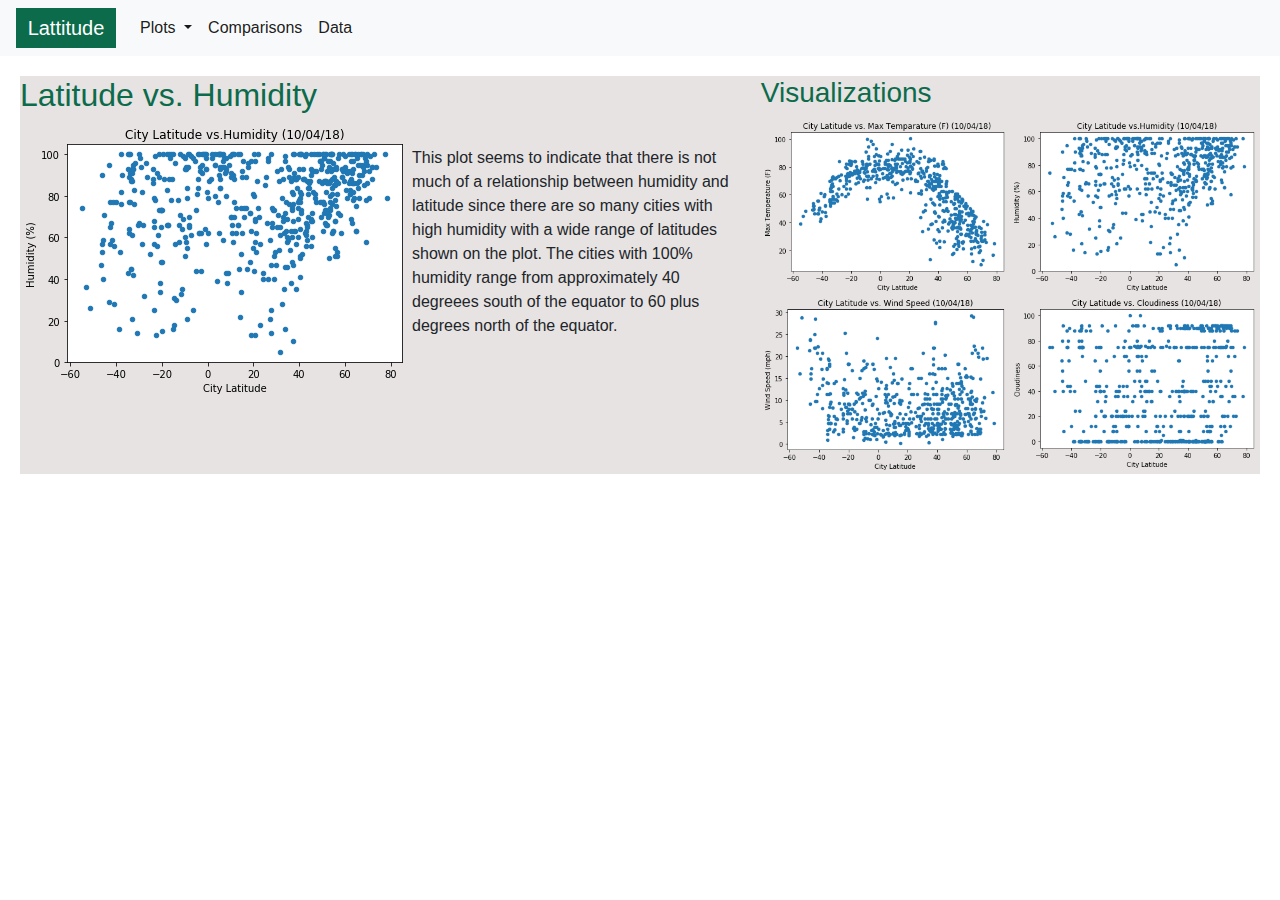
<file: humidity.html>
<!doctype html>
<html lang="en">
  <head>
    <!-- Required meta tags -->
    <meta charset="utf-8">
    <meta name="viewport" content="width=device-width, initial-scale=1, shrink-to-fit=no">

    <!-- Bootstrap CSS -->
    <link rel="stylesheet" href="https://maxcdn.bootstrapcdn.com/bootstrap/4.0.0/css/bootstrap.min.css" integrity="sha384-Gn5384xqQ1aoWXA+058RXPxPg6fy4IWvTNh0E263XmFcJlSAwiGgFAW/dAiS6JXm" crossorigin="anonymous">
    <link rel="stylesheet" href="style.css" />
    <!-- Optional JavaScript -->
    <!-- jQuery first, then Popper.js, then Bootstrap JS -->
  
    <!-- <script src="https://code.jquery.com/jquery-3.3.1.slim.min.js" integrity="sha384-q8i/X+965DzO0rT7abK41JStQIAqVgRVzpbzo5smXKp4YfRvH+8abtTE1Pi6jizo" crossorigin="anonymous"></script>
    <script src="https://cdnjs.cloudflare.com/ajax/libs/popper.js/1.14.3/umd/popper.min.js" integrity="sha384-ZMP7rVo3mIykV+2+9J3UJ46jBk0WLaUAdn689aCwoqbBJiSnjAK/l8WvCWPIPm49" crossorigin="anonymous"></script>
    <script src="https://stackpath.bootstrapcdn.com/bootstrap/4.1.3/js/bootstrap.min.js" integrity="sha384-ChfqqxuZUCnJSK3+MXmPNIyE6ZbWh2IMqE241rYiqJxyMiZ6OW/JmZQ5stwEULTy" crossorigin="anonymous"></script> -->

    <title>Lattitude</title>
  </head>
  <body>
    <nav class="navbar navbar-expand-sm navbar-light bg-light">
        <a class="navbar-brand" href="index.html">Lattitude</a>
        <button class="navbar-toggler" type="button" data-toggle="collapse" data-target="#navbarNavDropdown" aria-controls="navbarNavDropdown" aria-expanded="false" aria-label="Toggle navigation">
          <span class="navbar-toggler-icon"></span>
        </button>
        <div class="collapse navbar-collapse" id="navbarNavDropdown">
          <ul class="navbar-nav" >
            <li class="nav-item dropdown active">
              <a class="nav-link dropdown-toggle" href="#" id="navbarDropdownMenuLink" data-toggle="dropdown" aria-haspopup="true" aria-expanded="false">
                Plots
              </a>
              <div class="dropdown-menu" aria-labelledby="navbarDropdownMenuLink">
                <a class="dropdown-item" href="max_temp.html">Max Temperature</a>
                <a class="dropdown-item" href="humidity.html">Humitidty</a>
                <a class="dropdown-item" href="cloudiness.html">Cloudiness</a>
                <a class="dropdown-item" href="wind_speed.html">Wind Speed</a>
              </div>
             </li>
             <li class="nav-item active">
                <a class="nav-link" href="Comparison.html">Comparisons</a>
             </li>
             <li class="nav-item active">
                <a class="nav-link" href="data.html">Data</a>
              </li>
           </ul>
        </div>
      </nav>  
      <div class="containter container-summary bg-gray" >
        <div class="row">
            <div class="col-md-7">
              <h2 class="green-text">Latitude vs. Humidity</h2>
              <img src="Images/LatVsHumidity.png" style="float:left;width:310;height:220">  
              <p>
               <br> This plot seems to indicate that there is not much of a relationship between humidity and latitude since there are so many cities with high humidity with a wide range of latitudes shown on the plot. The cities with 100% humidity range from approximately 40 degreees south of the equator to 60 plus degrees north of the equator.
              </p>
              <p>  
              </p>
            </div>
            <div class="col-md-5">
              <div class="visualizations">
                <h3 class="green-text">Visualizations</h3>
                <a href="max_temp.html"><img src="Images/LatVsTemp.png" style="float:left;" ></a>
                <a href="humidity.html"><img src="Images/LatVsHumidity.png" style="float:right;" > </a>
                <a href="cloudiness.html"><img src="Images/LatVsClouds.png" style="float:right;"></a>
                <a href="wind_speed.html"><img src="Images/LatVsWind.png" style="float:left;"> </a>
              </div>
            </div>
          </div>
      </div>
      <div class="footer" > 
      </div>
    <!-- Optional JavaScript -->
    <!-- jQuery first, then Popper.js, then Bootstrap JS -->
    <script src="https://code.jquery.com/jquery-3.2.1.slim.min.js" integrity="sha384-KJ3o2DKtIkvYIK3UENzmM7KCkRr/rE9/Qpg6aAZGJwFDMVNA/GpGFF93hXpG5KkN" crossorigin="anonymous"></script>
    <script src="https://cdnjs.cloudflare.com/ajax/libs/popper.js/1.12.9/umd/popper.min.js" integrity="sha384-ApNbgh9B+Y1QKtv3Rn7W3mgPxhU9K/ScQsAP7hUibX39j7fakFPskvXusvfa0b4Q" crossorigin="anonymous"></script>
    <script src="https://maxcdn.bootstrapcdn.com/bootstrap/4.0.0/js/bootstrap.min.js" integrity="sha384-JZR6Spejh4U02d8jOt6vLEHfe/JQGiRRSQQxSfFWpi1MquVdAyjUar5+76PVCmYl" crossorigin="anonymous"></script>
  </body>
</html>
</file>
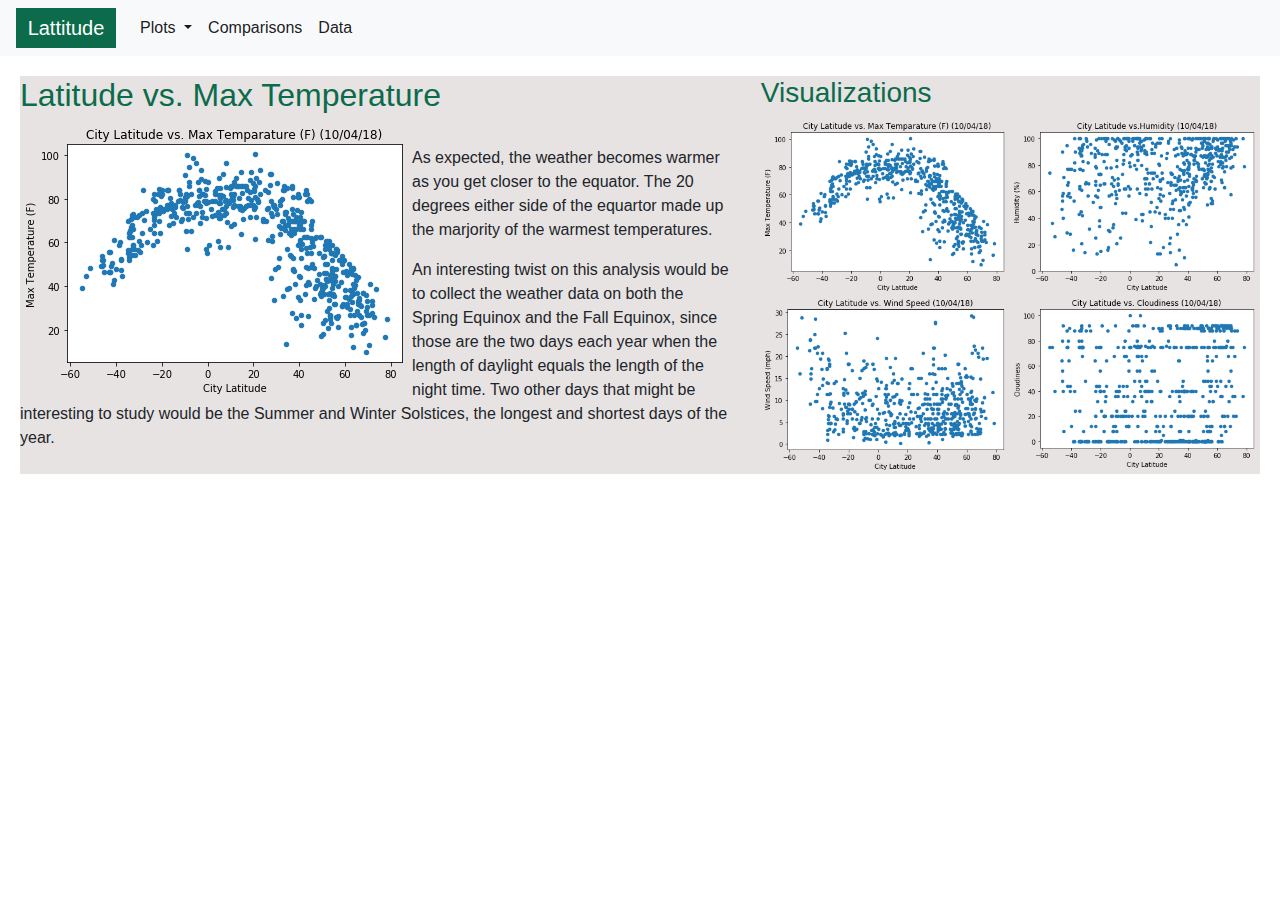
<file: max_temp.html>
<!doctype html>
<html lang="en">
  <head>
    <!-- Required meta tags -->
    <meta charset="utf-8">
    <meta name="viewport" content="width=device-width, initial-scale=1, shrink-to-fit=no">

    <!-- Bootstrap CSS -->
    <link rel="stylesheet" href="https://maxcdn.bootstrapcdn.com/bootstrap/4.0.0/css/bootstrap.min.css" integrity="sha384-Gn5384xqQ1aoWXA+058RXPxPg6fy4IWvTNh0E263XmFcJlSAwiGgFAW/dAiS6JXm" crossorigin="anonymous">
    <link rel="stylesheet" href="style.css" />
    <!-- Optional JavaScript -->
    <!-- jQuery first, then Popper.js, then Bootstrap JS -->
  
    <!-- <script src="https://code.jquery.com/jquery-3.3.1.slim.min.js" integrity="sha384-q8i/X+965DzO0rT7abK41JStQIAqVgRVzpbzo5smXKp4YfRvH+8abtTE1Pi6jizo" crossorigin="anonymous"></script>
    <script src="https://cdnjs.cloudflare.com/ajax/libs/popper.js/1.14.3/umd/popper.min.js" integrity="sha384-ZMP7rVo3mIykV+2+9J3UJ46jBk0WLaUAdn689aCwoqbBJiSnjAK/l8WvCWPIPm49" crossorigin="anonymous"></script>
    <script src="https://stackpath.bootstrapcdn.com/bootstrap/4.1.3/js/bootstrap.min.js" integrity="sha384-ChfqqxuZUCnJSK3+MXmPNIyE6ZbWh2IMqE241rYiqJxyMiZ6OW/JmZQ5stwEULTy" crossorigin="anonymous"></script> -->

    <title>Lattitude</title>
  </head>
  <body>
    <nav class="navbar navbar-expand-sm navbar-light bg-light">
        <a class="navbar-brand" href="index.html">Lattitude</a>
        <button class="navbar-toggler" type="button" data-toggle="collapse" data-target="#navbarNavDropdown" aria-controls="navbarNavDropdown" aria-expanded="false" aria-label="Toggle navigation">
          <span class="navbar-toggler-icon"></span>
        </button>
        <div class="collapse navbar-collapse" id="navbarNavDropdown">
          <ul class="navbar-nav" >
            <li class="nav-item dropdown active">
              <a class="nav-link dropdown-toggle" href="#" id="navbarDropdownMenuLink" data-toggle="dropdown" aria-haspopup="true" aria-expanded="false">
                Plots
              </a>
              <div class="dropdown-menu" aria-labelledby="navbarDropdownMenuLink">
                <a class="dropdown-item" href="max_temp.html">Max Temperature</a>
                <a class="dropdown-item" href="humidity.html">Humitidty</a>
                <a class="dropdown-item" href="cloudiness.html">Cloudiness</a>
                <a class="dropdown-item" href="wind_speed.html">Wind Speed</a>
              </div>
             </li>
             <li class="nav-item active">
                <a class="nav-link" href="Comparison.html">Comparisons</a>
             </li>
             <li class="nav-item active">
                <a class="nav-link" href="data.html">Data</a>
              </li>
           </ul>
        </div>
      </nav>  
      <div class="containter container-summary bg-gray" >
        <div class="row">
            <div class="col-md-7">
              <h2 class="green-text">Latitude vs. Max Temperature</h2>
              <img src="Images/LatVsTemp.png" style="float:left;width:310;height:220">  
              <p>
               <br>As expected, the weather becomes warmer as you get closer to the equator. The 20 degrees either side of the equartor made up the marjority of the warmest temperatures. 
              </p>
              <p> An interesting twist on this analysis would be to collect the weather data on both the Spring Equinox and the Fall Equinox, since those are the two days each year when the length of daylight equals the length of the night time. Two other days that might be interesting to study would be the Summer and Winter Solstices, the longest and shortest days of the year. 
              </p>
            </div>
            <div class="col-md-5">
              <div class="visualizations">
                <h3 class="green-text">Visualizations</h3>
                <a href="max_temp.html"><img src="Images/LatVsTemp.png" style="float:left;" ></a>
                <a href="humidity.html"><img src="Images/LatVsHumidity.png" style="float:right;" > </a>
                <a href="cloudiness.html"><img src="Images/LatVsClouds.png" style="float:right;"></a>
                <a href="wind_speed.html"><img src="Images/LatVsWind.png" style="float:left;"> </a>
              </div>
            </div>
          </div>
      </div>
      <div class="footer" > 
      </div>
    <!-- Optional JavaScript -->
    <!-- jQuery first, then Popper.js, then Bootstrap JS -->
    <script src="https://code.jquery.com/jquery-3.2.1.slim.min.js" integrity="sha384-KJ3o2DKtIkvYIK3UENzmM7KCkRr/rE9/Qpg6aAZGJwFDMVNA/GpGFF93hXpG5KkN" crossorigin="anonymous"></script>
    <script src="https://cdnjs.cloudflare.com/ajax/libs/popper.js/1.12.9/umd/popper.min.js" integrity="sha384-ApNbgh9B+Y1QKtv3Rn7W3mgPxhU9K/ScQsAP7hUibX39j7fakFPskvXusvfa0b4Q" crossorigin="anonymous"></script>
    <script src="https://maxcdn.bootstrapcdn.com/bootstrap/4.0.0/js/bootstrap.min.js" integrity="sha384-JZR6Spejh4U02d8jOt6vLEHfe/JQGiRRSQQxSfFWpi1MquVdAyjUar5+76PVCmYl" crossorigin="anonymous"></script>
  </body>
</html>
</file>
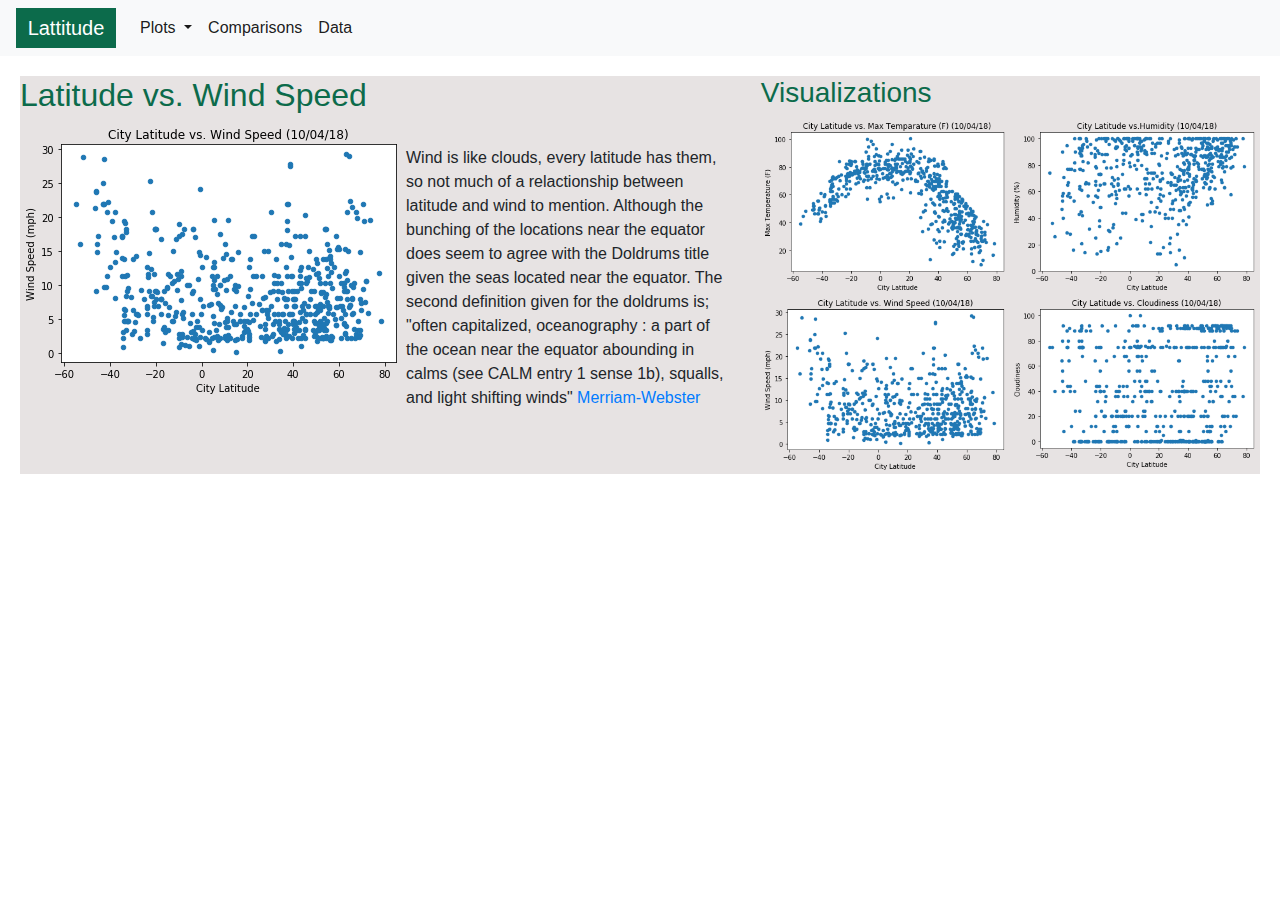
<file: wind_speed.html>
<!doctype html>
<html lang="en">
  <head>
    <!-- Required meta tags -->
    <meta charset="utf-8">
    <meta name="viewport" content="width=device-width, initial-scale=1, shrink-to-fit=no">

    <!-- Bootstrap CSS -->
    <link rel="stylesheet" href="https://maxcdn.bootstrapcdn.com/bootstrap/4.0.0/css/bootstrap.min.css" integrity="sha384-Gn5384xqQ1aoWXA+058RXPxPg6fy4IWvTNh0E263XmFcJlSAwiGgFAW/dAiS6JXm" crossorigin="anonymous">
    <link rel="stylesheet" href="style.css" />
    <!-- Optional JavaScript -->
    <!-- jQuery first, then Popper.js, then Bootstrap JS -->
  
    <!-- <script src="https://code.jquery.com/jquery-3.3.1.slim.min.js" integrity="sha384-q8i/X+965DzO0rT7abK41JStQIAqVgRVzpbzo5smXKp4YfRvH+8abtTE1Pi6jizo" crossorigin="anonymous"></script>
    <script src="https://cdnjs.cloudflare.com/ajax/libs/popper.js/1.14.3/umd/popper.min.js" integrity="sha384-ZMP7rVo3mIykV+2+9J3UJ46jBk0WLaUAdn689aCwoqbBJiSnjAK/l8WvCWPIPm49" crossorigin="anonymous"></script>
    <script src="https://stackpath.bootstrapcdn.com/bootstrap/4.1.3/js/bootstrap.min.js" integrity="sha384-ChfqqxuZUCnJSK3+MXmPNIyE6ZbWh2IMqE241rYiqJxyMiZ6OW/JmZQ5stwEULTy" crossorigin="anonymous"></script> -->

    <title>Lattitude</title>
  </head>
  <body>
    <nav class="navbar navbar-expand-sm navbar-light bg-light">
        <a class="navbar-brand" href="index.html">Lattitude</a>
        <button class="navbar-toggler" type="button" data-toggle="collapse" data-target="#navbarNavDropdown" aria-controls="navbarNavDropdown" aria-expanded="false" aria-label="Toggle navigation">
          <span class="navbar-toggler-icon"></span>
        </button>
        <div class="collapse navbar-collapse" id="navbarNavDropdown">
          <ul class="navbar-nav" >
            <li class="nav-item dropdown active">
              <a class="nav-link dropdown-toggle" href="#" id="navbarDropdownMenuLink" data-toggle="dropdown" aria-haspopup="true" aria-expanded="false">
                Plots
              </a>
              <div class="dropdown-menu" aria-labelledby="navbarDropdownMenuLink">
                <a class="dropdown-item" href="max_temp.html">Max Temperature</a>
                <a class="dropdown-item" href="humidity.html">Humitidty</a>
                <a class="dropdown-item" href="cloudiness.html">Cloudiness</a>
                <a class="dropdown-item" href="wind_speed.html">Wind Speed</a>
              </div>
             </li>
             <li class="nav-item active">
                <a class="nav-link" href="Comparison.html">Comparisons</a>
             </li>
             <li class="nav-item active">
                <a class="nav-link" href="data.html">Data</a>
              </li>
           </ul>
        </div>
      </nav>  
      <div class="containter container-summary bg-gray" >
        <div class="row">
            <div class="col-md-7">
              <h2 class="green-text">Latitude vs. Wind Speed</h2>
              <img src="Images/LatVsWind.png" style="float:left;width:310;height:220">  
              <p>
               <br> Wind is like clouds, every latitude has them, so not much of a relactionship between latitude and wind to mention. Although the bunching of the locations near the equator does seem to agree with the Doldrums title given the seas located near the equator. The second definition given for the doldrums is; "often capitalized, oceanography : a part of the ocean near the equator abounding in calms (see CALM entry 1 sense 1b), squalls, and light shifting winds" <a href="https://www.merriam-webster.com/dictionary/doldrums">Merriam-Webster</a>
              </p>
              <p>  
              </p>
            </div>
            <div class="col-md-5">
              <div class="visualizations">
                <h3 class="green-text">Visualizations</h3>
                <a href="max_temp.html"><img src="Images/LatVsTemp.png" style="float:left;" ></a>
                <a href="humidity.html"><img src="Images/LatVsHumidity.png" style="float:right;" > </a>
                <a href="cloudiness.html"><img src="Images/LatVsClouds.png" style="float:right;"></a>
                <a href="wind_speed.html"><img src="Images/LatVsWind.png" style="float:left;"> </a>
              </div>
            </div>
          </div>
      </div>
      <div class="footer" > 
      </div>
    <!-- Optional JavaScript -->
    <!-- jQuery first, then Popper.js, then Bootstrap JS -->
    <script src="https://code.jquery.com/jquery-3.2.1.slim.min.js" integrity="sha384-KJ3o2DKtIkvYIK3UENzmM7KCkRr/rE9/Qpg6aAZGJwFDMVNA/GpGFF93hXpG5KkN" crossorigin="anonymous"></script>
    <script src="https://cdnjs.cloudflare.com/ajax/libs/popper.js/1.12.9/umd/popper.min.js" integrity="sha384-ApNbgh9B+Y1QKtv3Rn7W3mgPxhU9K/ScQsAP7hUibX39j7fakFPskvXusvfa0b4Q" crossorigin="anonymous"></script>
    <script src="https://maxcdn.bootstrapcdn.com/bootstrap/4.0.0/js/bootstrap.min.js" integrity="sha384-JZR6Spejh4U02d8jOt6vLEHfe/JQGiRRSQQxSfFWpi1MquVdAyjUar5+76PVCmYl" crossorigin="anonymous"></script>
  </body>
</html>
</file>
<file: style.css>
.navbar-brand {
    background-color:   rgb(12, 107, 75);
    color:  white !important;
    width: 100px;
    text-align: center;
}

.container-summary {
    margin: 20px;
    border: 15px;
    padding: 0px important!;
    background-color: #e7e3e3;
}

.green-text {
    color: rgb(12, 107, 75);
}

.bg-gray {
    background-color: #e7e3e3;
}

.visualizations img { 
     width: 50%;
}

selected {
    border-width: 2px ! important;
    border-color: red ! important;
}

.comparisons {
    width: 85%;
    border-left-width: 15px;
    background-color: #e7e3e3;
}

.data-div {
    text-align: center ! important;
}

.footer {
    border-bottom-color: #454545;
    border-bottom-width: 20px;
    border-top-color: rgb(12, 107, 75);
}

right-selected {
    border-color: red;
    border-width: 3 px;
}

left-selected {
    border-color: red;
    border-width: 3 px;
}


left-unselected {
    align-content: left;
    border-color: #e7e3e3;
    border-width: 3px;
}

right-unselected {
    align-content: left;
    border-color: #e7e3e3;
    border-width: 3px;
}
</file>
